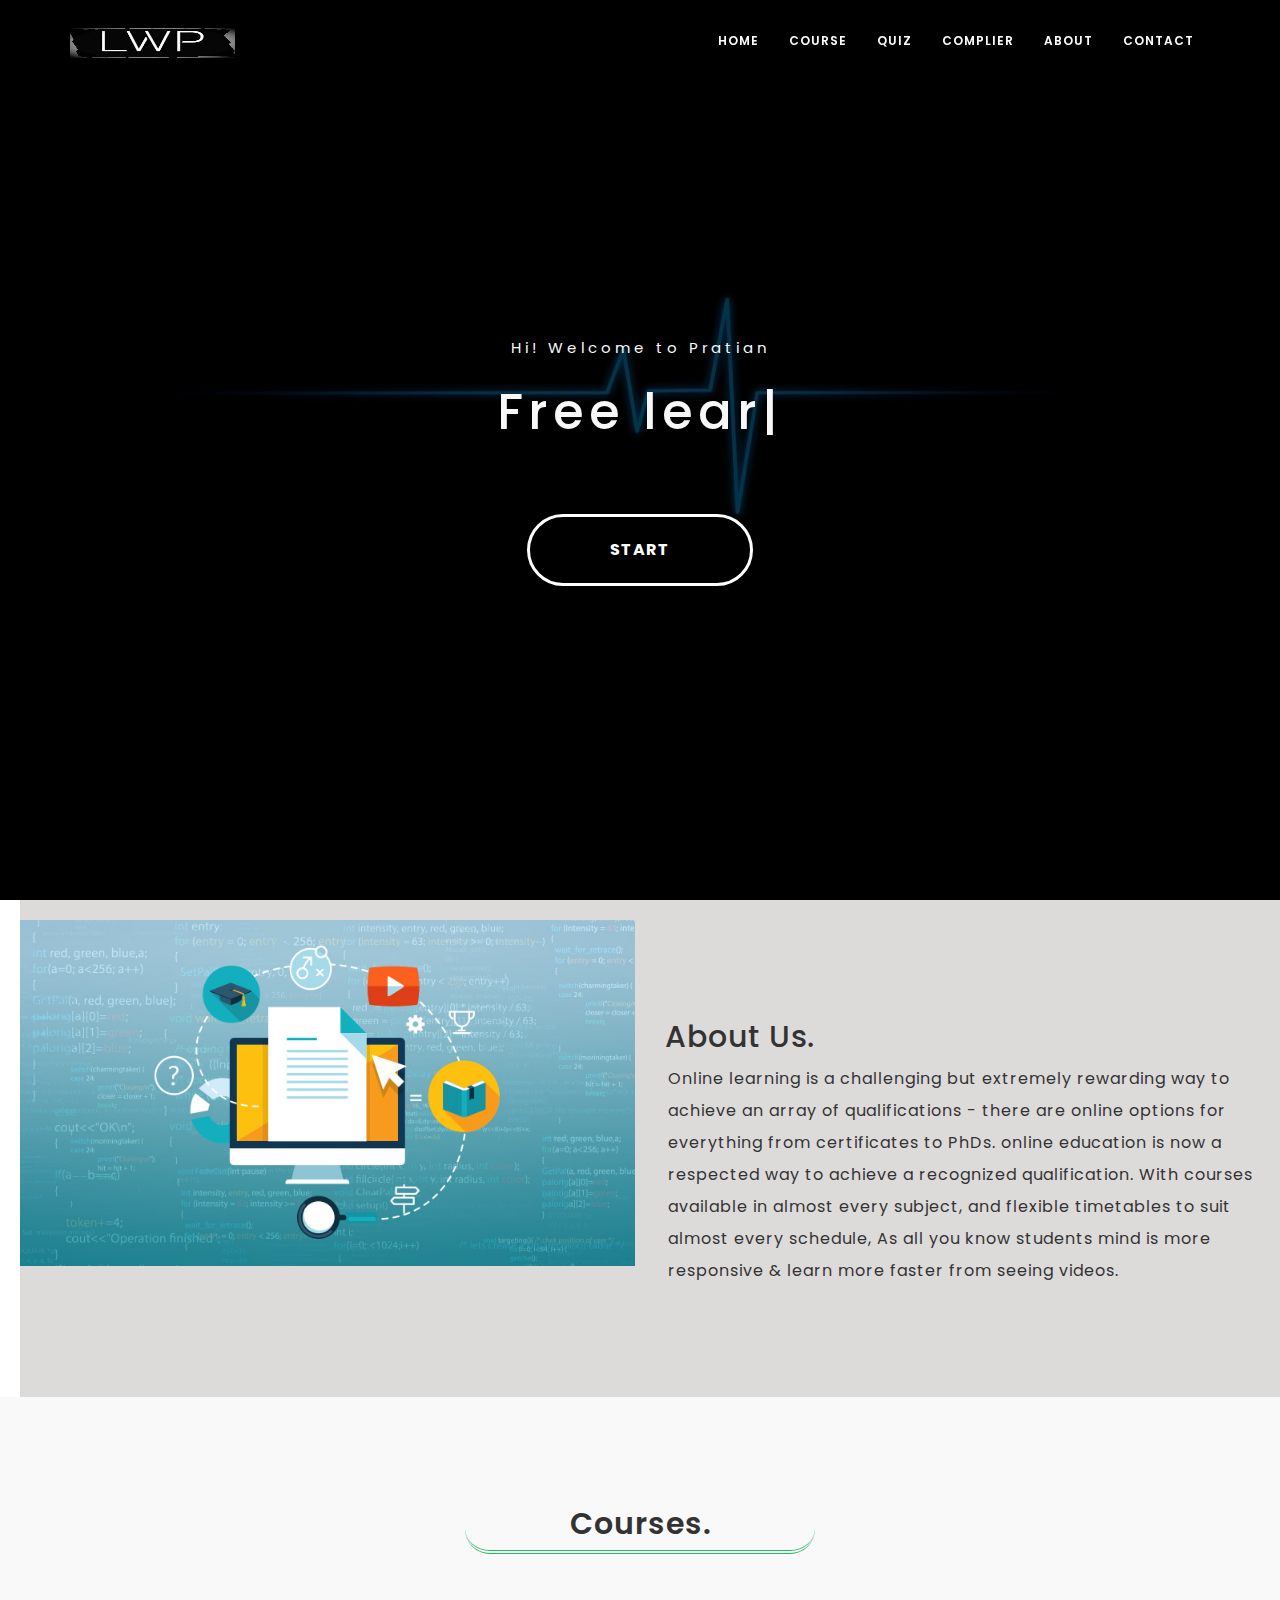
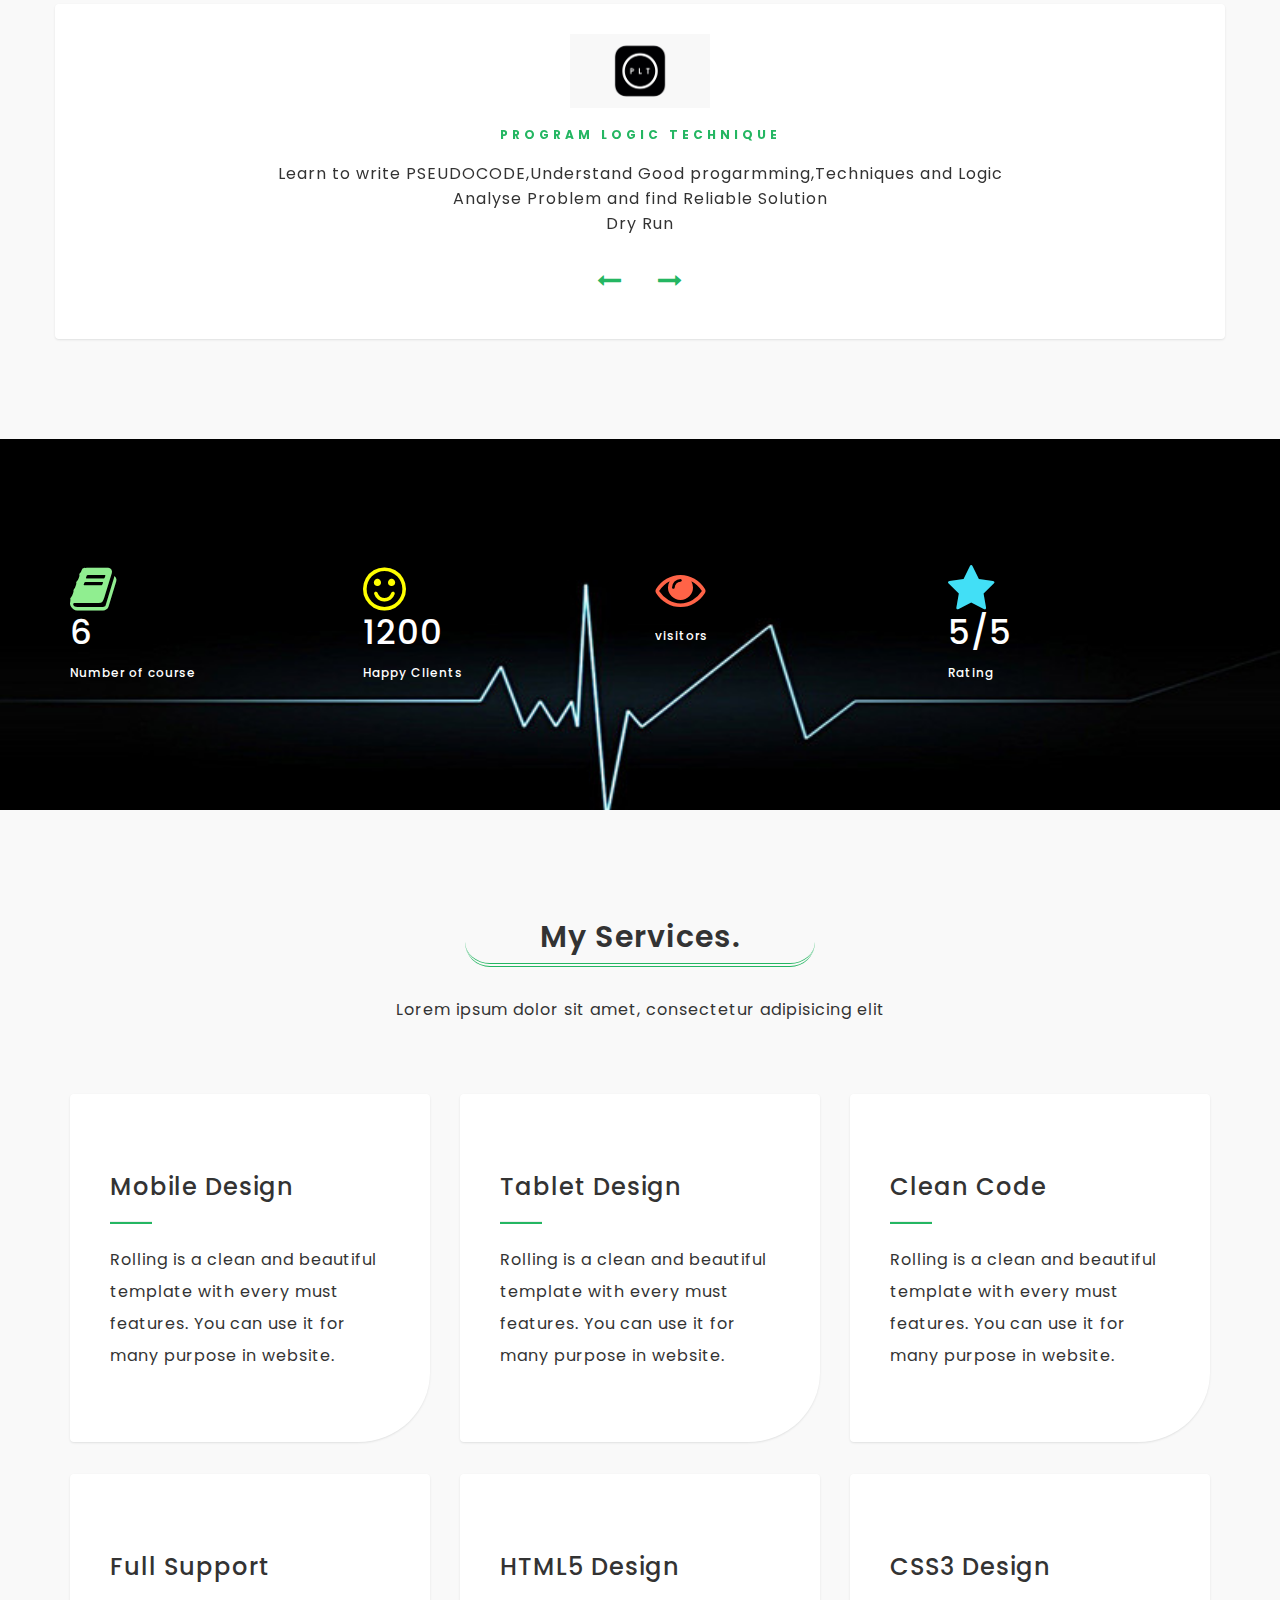
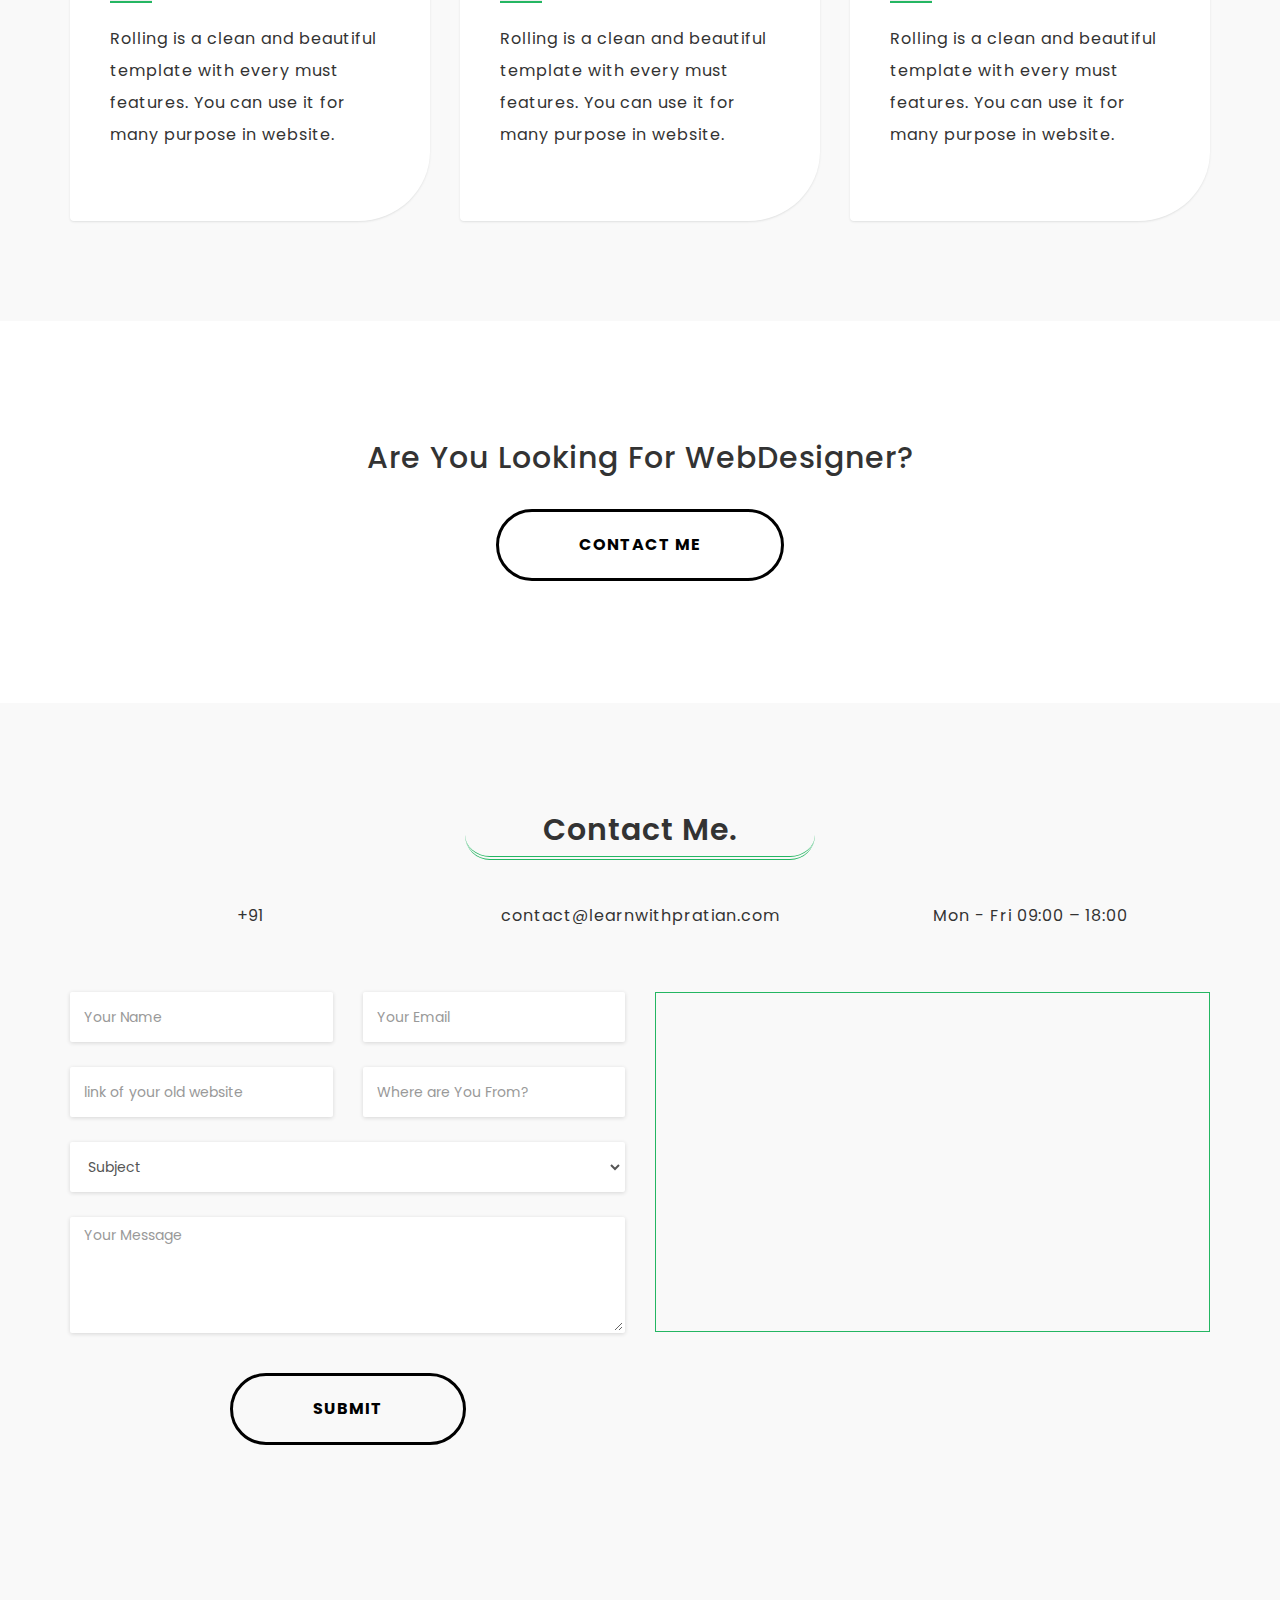
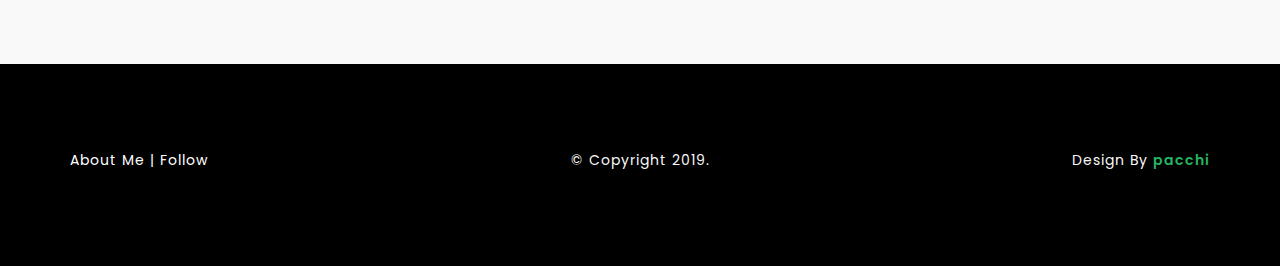
<file: index.html>
<!DOCTYPE html>
<html lang="en">
<head><meta http-equiv="Content-Type" content="text/html; charset=utf-8"><!-- Meta Tag -->
<meta name="viewport" content="width=device-width, initial-scale=1.0"><meta http-equiv="X-UA-Compatible" content="IE=edge">
<!-- SEO --><meta name="description" content="learing with pratian, you will learn PLT - programing logic technique ,oo - object oriented concept,data structure, EAD ,HTML,CSS">
<meta name="author" content="pacchi"><meta name="url" content="http://www.learnwithpratian.com"><meta name="copyright" content="pratian"><meta name="robots" content="index,follow">
	<title>Learn-With-Pratian</title>
	<!-- Favicon -->
	<link href="images/favicon/lwp.png" rel="shortcut icon" />
	<link href="images/favicon/apple-touch-icon.png" rel="apple-touch-icon" sizes="144x144" type="image/x-icon" /><!-- All CSS Plugins -->
	<link href="css/plugin.css" rel="stylesheet" type="text/css" /><!-- Main CSS Stylesheet -->
	<link href="css/style.css" rel="stylesheet" type="text/css" /><!-- Google Web Fonts  -->
	<link href="https://fonts.googleapis.com/css?family=Poppins:400,300,500,600,700" rel="stylesheet" /><!-- HTML5 shiv and Respond.js support IE8 or Older for HTML5 elements and media queries --><!--[if lt IE 9]>
	   <script src="https://oss.maxcdn.com/html5shiv/3.7.3/html5shiv.min.js"></script>
	   <script src="https://oss.maxcdn.com/respond/1.4.2/respond.min.js"></script>
    <![endif]-->
    
    
    
    
    <!-- Start of  Zendesk Widget script -->
<script id="ze-snippet" src="https://static.zdassets.com/ekr/snippet.js?key=5f48e532-3a35-4142-9a0d-96e2a33f9375"> </script>
<!-- End of  Zendesk Widget script -->
    
</head>
<body><!-- Preloader Start -->
<div id="preloader">
<div class="loader"></div>
</div>
<!-- Preloader End --><!-- Home & Menu Section Start -->

<header class="home-section" id="home">
<div class="header-top-area">
<div class="container">
<div class="row">
<div class="col-sm-2">
<div class="logo"><a href="index.html"><img class="new" height="30px" src="lwp.jpg" width="5px" /></a></div>
</div>

<div class="col-sm-10">
<div class="navigation-menu">
<div class="navbar">
<div class="navbar-header"><button class="navbar-toggle" data-target=".navbar-collapse" data-toggle="collapse" type="button"><span class="sr-only">Toggle navigation</span>
<span class="icon-bar"></span>
                                        <span class="icon-bar"></span>
                                        <span class="icon-bar"></span>
</button></div>

<div class="navbar-collapse collapse">
<ul class="nav navbar-nav navbar-right">
	<li class="active"><a class="smoth-scroll" href="#home">Home </a>

	<div class="ripple-wrapper"></div>
	</li>
	
	<li><a class="smoth-scroll" href="http://www.learnwithpratian.com/next/course.html">Course</a></li>
	<li><a class="smoth-scroll" href="http://www.learnwithpratian.com/next/quiz.html">Quiz</a></li>
	
	<li><a class="smoth-scroll" href="http://www.learnwithpratian.com/next/complier.html">Complier</a></li>
	<li><a class="smoth-scroll" href="#about">about</a></li>
	<li><a class="smoth-scroll" href="#contact">Contact</a></li>
</ul>
</div>
</div>
</div>
</div>
</div>
</div>
</div>

<div class="home-section-background" data-stellar-background-ratio="0.6">
<div class="display-table">
<div class="display-table-cell">
<div class="container">
<div class="row">
<div class="col-md-12 text-center">
<div class="header-text">
<p>Hi! Welcome to Pratian</p>
<h2><span class="typing"></span></h2>


<div class="margin-top-60"><a class="button button-style button-style-icon fa fa-long-arrow-right smoth-scroll" href="next/course.html">start</a></div>
</div>
</div>
</div>
</div>
</div>
</div>
</div>
</header>
<!-- Home & Menu Section End--><!-- About Start -->

<section class="about-section" id="about"> 
<div class="row">
<div class="col-md-6 col-sm-12 col-xs-12"><img alt="" class="img-responsive" draggable="false" style="padding-top:20px;" src="about1.jpg" /></div>

<div class="col-md-6 col-sm-12 col-xs-12">
<div class="about-me section-space-padding">
<h2>About Us.</h2>

<p style="padding:0px 3px;">Online learning is a challenging but extremely rewarding way to achieve an array of qualifications - there are online options for everything from certificates to PhDs. online education is now a respected way to achieve a recognized qualification. With courses available in almost every subject, and flexible timetables to suit almost every schedule, As all you know students mind is more responsive &  learn more faster from seeing videos.</p>
</div>
</div>
</div>
</section>
<!-- About End --><!-- Testimonial Start -->

<section class="testimonial-section section-space-padding" id="testimonials">
<div class="container">
<div class="row">
<div class="col-sm-12">
<div class="section-title">
<h2>Courses.</h2>


</div>
</div>
</div>

<div class="row">
<div class="testimonial-carousel-list margin-top-20">
<div class="testimonial-word text-center"><img alt="" class="img-responsive" src="plt.png" />
<h2>Program Logic technique</h2>

<p> Learn to write PSEUDOCODE,Understand Good progarmming,Techniques and Logic 
<br> Analyse Problem and find Reliable Solution<br>
 Dry Run</p>
</div>

<div class="testimonial-word text-center"><img alt="" class="img-responsive" src="oo.jpg" />
<h2>Object Oriented Fundamentals</h2>

<p> concept on object,classes,function,UML introduction & OOP vs Structured Programming <br>
 Abstraction, Encapsulation, Inheritance, and Polymorphism</p>
</div>

<div class="testimonial-word text-center"><img alt="" class="img-responsive" src="ead.png" />
<h2>Enterprise Application</h2>

<p> Building Apps<br>
single,double and three-tier Application.
<br> Application Server and Component-Container Model</p>
</div>


<div class="testimonial-word text-center"><img alt="" class="img-responsive" src="datastructure.jpg" />
<h2>Data Structure</h2>

<p>Building Apps<br> single,double and three-tier Application and Application Server<br>
Component-Container Model</p>
</div>

<div class="testimonial-word text-center"><img alt="" class="img-responsive" src="database.png" />
<h2>DataBase</h2>

<p>.DML and DDL Command<br>
 Normalization<br>
SQL Concept</p>
</div>
 
<div class="testimonial-word text-center"><img alt="" class="img-responsive" src="html.jpg" />
<h2>HTML & CSS</h2>

<p>Introduction to HTML and CSS Properties</p>
</div>

</div>
</div>
</div>
</section>
<!-- Testimonial End --><!-- statistics -->

<section class="statistics-section section-space-padding bg-cover text-center" data-stellar-background-ratio="0.3">
<div class="container">
<div class="row">
<div class="statistics-center"><!-- This code will work at max-width: 767px -->
<div class="col-md-3 col-sm-6">
<div class="statistics">
<div class=""></div>

<div class="statistics-content">
     <i class="fa fa-book" aria-hidden="true"  style="font-size:50px;color:lightgreen;" ></i>
<h5><span class="statistics-count" data-count="2">6</span></h5>
<span>Number of course</span></div>
</div>
</div>

<div class="col-md-3 col-sm-6">
<div class="statistics">
<div class="statistics-icon"></div>

<div class="statistics-content">
    <i class="fa fa-smile-o" aria-hidden="true" style="font-size:50px;color:yellow;"></i>
<h5><span class="statistics-count" data-count="1200">1200</span></h5>
<span>Happy Clients</span></div>
</div>
</div>

<div class="col-md-3 col-sm-6">
<div class="statistics">
<div class="statistics-icon"></div>

<div class="statistics-content">
   <i class="fa fa-eye" aria-hidden="true" style="font-size:50px;color:tomato;"></i>
<h5><span class="statistics-count" data-count="3200"></span></h5>
<span>visitors</span></div>
</div>
</div>

<div class="col-md-3 col-sm-6">
<div class="statistics">
<div class="statistics-icon"></div>

<div class="statistics-content">
    <i class="fa fa-star" aria-hidden="true" style="font-size:50px;color:#42DFF6;"></i>
<h5><span class="statistics-count" data-count="5">5</span>/5</h5>
<span>Rating</span></div>
</div>
</div>
</div>
</div>
</div>
</section>
<!-- statistics end --><!-- Services Start -->

<section class="services-section section-space-padding" id="services">
<div class="container">
<div class="row">
<div class="col-sm-12">
<div class="section-title">
<h2>My Services.</h2>

<p>Lorem ipsum dolor sit amet, consectetur adipisicing elit</p>
</div>
</div>
</div>

<div class="row">
<div class="col-md-4 col-sm-6">
<div class="services-detail">
<h3>Mobile Design</h3>

<hr />
<p>Rolling is a clean and beautiful template with every must features. You can use it for many purpose in website.</p>
</div>
</div>

<div class="col-md-4 col-sm-6">
<div class="services-detail">
<h3>Tablet Design</h3>

<hr />
<p>Rolling is a clean and beautiful template with every must features. You can use it for many purpose in website.</p>
</div>
</div>

<div class="col-md-4 col-sm-6">
<div class="services-detail">
<h3>Clean Code</h3>

<hr />
<p>Rolling is a clean and beautiful template with every must features. You can use it for many purpose in website.</p>
</div>
</div>

<div class="col-md-4 col-sm-6">
<div class="services-detail">
<h3>Full Support</h3>

<hr />
<p>Rolling is a clean and beautiful template with every must features. You can use it for many purpose in website.</p>
</div>
</div>

<div class="col-md-4 col-sm-6">
<div class="services-detail">
<h3>HTML5 Design</h3>

<hr />
<p>Rolling is a clean and beautiful template with every must features. You can use it for many purpose in website.</p>
</div>
</div>

<div class="col-md-4 col-sm-6">
<div class="services-detail">
<h3>CSS3 Design</h3>

<hr />
<p>Rolling is a clean and beautiful template with every must features. You can use it for many purpose in website.</p>
</div>
</div>
</div>
</div>
</section>
<!-- Services End --><!-- Call to Action Start -->

<section class="call-to-action section-space-padding text-center">
<div class="container">
<div class="row">
<div class="col-md-12">
<h2>Are You Looking For WebDesigner?</h2>

<div class="text-center margin-top-20"><a class="button button-style button-style-dark button-style-icon fa fa-long-arrow-right smoth-scroll" href="#contact">Contact Me</a></div>
</div>
</div>
</div>
</section>
<!-- Call to Action End --><!-- Contact Start -->

<section class="contact-us section-space-padding" id="contact">
<div class="container">
<div class="row">
<div class="col-sm-12">
<div class="section-title">
<h2>Contact Me.</h2>


</div>
</div>
</div>

<div class="text-center margin-top-10 margin-bottom-50">
<div class="row">
<div class="col-md-4 col-sm-4">
<div class="contact-us-detail">
<p><a href="tel:+91">+91</a></p>
</div>
</div>

<div class="col-md-4 col-sm-4">
<div class="contact-us-detail">
<p><a href="mailto:contact@learnwithpratian.com">contact@learnwithpratian.com</a></p>
</div>
</div>

<div class="col-md-4 col-sm-4">
<div class="contact-us-detail">
<p>Mon - Fri 09:00 &ndash; 18:00</p>
</div>
</div>
</div>
</div>

<div class="row">
<div class="col-md-6">
<div class="row">
<form>
<div class="col-sm-6">
<div class="form-group"><input class="form-control" id="name" placeholder="Your Name" type="text" /></div>
</div>

<div class="col-sm-6">
<div class="form-group"><input class="form-control" id="email" placeholder="Your Email" type="email" /></div>
</div>

<div class="col-sm-6">
<div class="form-group"><input class="form-control" id="website" placeholder="link of your old website" type="text" /></div>
</div>

<div class="col-sm-6">
<div class="form-group"><input class="form-control" id="address" placeholder="Where are You From?" type="text" /></div>
</div>

<div class="col-sm-12"><select class="form-group form-control" id="subject"><option disabled="disabled" selected="selected" value="">Subject</option><option>Website Design &amp; Development</option><option>Wordpress Development</option><option>Search Engine Optimization</option><option>Mobile Website</option><option>I Want to General Talk</option><option>Other</option> </select></div>

<div class="col-sm-12">
<div class="textarea-message form-group"><textarea class="textarea-message form-control" id="message" placeholder="Your Message" rows="5"></textarea></div>
</div>

<div class="text-center"><button class="button button-style button-style-dark button-style-icon fa fa-long-arrow-right text-center" type="submit">Submit</button></div>
</form>
</div>
</div>

<div class="col-md-6 col-sm-6">
<div class="map">
<iframe src="https://www.google.com/maps/embed?pb=!1m18!1m12!1m3!1d3887.9850845767237!2d77.71862051418678!3d12.97280569085508!2m3!1f0!2f0!3f0!3m2!1i1024!2i768!4f13.1!3m3!1m2!1s0x3bae150c55555555%3A0xd8eca811d57422ca!2sPratian+Technologies!5e0!3m2!1sen!2sin!4v1547126787601" width="100%" height="100%" frameborder="0" style="border:0" allowfullscreen></iframe>
</div>
</div>
</div>
</div>

<div class="margin-top-80">
<ul class="social-icon">
	<li></li>
	<li></li>
	<li></li>
	<li></li>
	<li></li>
</ul>
</div>
</section>
<!-- Contact End --><!-- Footer Start -->

<footer class="footer-section">
<div class="container">
<div class="row">
<div class="col-md-4 text-left">
<p><span><a class="smoth-scroll" href="#about">About Me</a></span> | <span><a class="smoth-scroll" href="https://www.linkedin.com/company/pratian-technologies-india-pvt-ltd/about/">Follow</a></span></p>
</div>

<div class="col-md-4 text-center">
<p>&copy; Copyright 2019.</p>
</div>

<div class="col-md-4 uipasta-credit text-right">
<p>Design By <a href="#" title="pacchi">pacchi</a></p>
</div>
</div>
</div>
</footer>
<!-- Footer End --><!-- Back to Top Start --><!-- Back to Top End --><!-- All Javascript Plugins  --><script type="text/javascript" src="js/jquery.min.js"></script><script type="text/javascript" src="js/plugin.js"></script><script type="text/javascript" src="http://maps.google.com/maps/api/js?key=AIzaSyC0HAKwKinpoFKNGUwRBgkrKhF-sIqFUNA"></script><!-- Main Javascript File  --><script type="text/javascript" src="js/scripts.js"></script>


</body>
</html>
</file>
<file: css/style.css>
/*
   
    Template Name : Rolling - Freelancer Portfolio Template
    Author : UiPasta Team
    Website : http://www.uipasta.com/
    Support : http://www.uipasta.com/support/
	
	
*/



/*
   
   Table Of Content
   
   1. Global Style
   2. Preloader
   3. Home Section and Navigation Menu
   4. About Me
   5. Portfolio
   6. Testimonial
   7. Statistics
   8. Services
   9. Call to Action
  10. Contact Us
  11. Social Icons
  12. Footer
  13. Responsive
  14. Scroll To Top
  15. Useful Classes ( Such as : Margin, Padding, colors  "This classes will be helpful for you during designing/development time.")
  16. UiPasta Credit
17.resume
*/



/* Global Style */

body {
    font-size: 16px;
    font-weight: 400;
    line-height: 24px;
    letter-spacing: 1px;
    height: 100%;
    font-family: 'Poppins', sans-serif;
}

html,
body {
    height: 100%
}

::selection {
    
    ground-color: #24b662;
    color: #ffffff;
}

::-moz-selection {
    background-color: #24b662;
    color: #ffffff;
}

h1,
h2,
h3,
h4,
h5,
h6 {
	font-family: 'Poppins', sans-serif;
}

a {
    text-decoration: none;
}

img {
    width: 100%;
}

a:hover {
    color: #fff;
    text-decoration: none;
}

a:focus {
    outline: none;
    text-decoration: none;
}

p {
    line-height: 32px;
}

ul,
li {
    margin: 0;
    padding: 0;
}

fieldset {
    border: 0 none;
    margin: 0 auto;
    padding: 0;
}

.no-padding {
    padding: 0
}

.section-space-padding {
    padding: 100px 0px;
}

.section-title {
    text-align: center;
}

.section-title h2 {
    margin-top: 0;
    font-weight: 600;
    border-bottom: 4px double #24b662;
	border-radius: 25px;
    font-size: 30px;
    margin: 0 auto;
    padding: 10px 0;
    width: 350px;
	margin-bottom: 30px;
}

.section-title p {
    font-weight: 400;
	line-height: 25px;
	margin-bottom: 40px;
}

.bg-cover {
	background-repeat: no-repeat;
}

.grabbing {
	cursor: url(../images/owl-carousel/grabbing.png) 8 8, move;
}

.button {
	border: none;
	font-family: inherit;
	font-size: inherit;
	color: inherit;
	background: none;
	cursor: pointer;
	padding: 25px 80px;
	display: inline-block;
	margin: 15px 30px;
	text-transform: uppercase;
	letter-spacing: 1px;
	font-weight: 700;
	outline: none;
	position: relative;
	-webkit-transition: all 0.3s;
	-moz-transition: all 0.3s;
	transition: all 0.3s;
}

.button:after {
	content: '';
	position: absolute;
	z-index: -1;
	-webkit-transition: all 0.3s;
	-moz-transition: all 0.3s;
	transition: all 0.3s;
}


.button:before {
	font-family: 'FontAwesome';
	speak: none;
	font-style: normal;
	font-weight: normal;
	font-variant: normal;
	text-transform: none;
	line-height: 1;
	position: relative;
	-webkit-font-smoothing: antialiased;
}

.button-style {
	border-radius: 50px;
	border: 3px solid #fff;
	color: #fff;
	overflow: hidden;
}

.button-style:hover,
.button-style:active,
.button-style:focus {
	background: #24b662;
	color: #ffffff !important;
}

.button-style:before {
	position: absolute;
	height: 100%;
	font-size: 125%;
	line-height: 3.5;
	color: #fff;
	-webkit-transition: all 0.3s;
	-moz-transition: all 0.3s;
	transition: all 0.3s;
}

.button-style:active:before {
	color: #17954c;
}

.button-style-icon:before {
	left: 130%;
	top: -2px;
}

.button-style-icon:hover:before {
	left: 80%;
}

.button-style-dark {
	border: 3px solid #000000 !important;
	color: #000000;
}



/* Preloader */

#preloader {
    position: fixed;
    top: 0;
    left: 0;
    height: 100%;
    width: 100%;
    background: #ffffff;
    z-index: 999;
    -webkit-transition: all .5s ease;
    -moz-transition: all .5s ease;
    transition: all .5s ease;
}

body.loaded #preloader{
    opacity: 0;
    visibility: hidden;
}

.loader{
    display: block;
    position: relative;
    left: 50%;
    top: 50%;
    width: 150px;
    height: 150px;
    margin: -75px 0 0 -75px;
    border-radius: 50%;
    border: 3px solid transparent;
    border-top-color: #24b662;
    -webkit-animation: spin 2s linear infinite;
    animation: spin 2s linear infinite;
}

.loader:before{
    content: "";
    position: absolute;
    top: 5px;
    left: 5px;
    right: 5px;
    bottom: 5px;
    border-radius: 50%;
    border: 3px solid transparent;
    border-top-color: #24b662;
    -webkit-animation: spin 3s linear infinite;
    animation: spin 3s linear infinite;
}

.loader:after{
    content: "";
    position: absolute;
    top: 15px;
    left: 15px;
    right: 15px;
    bottom: 15px;
    border-radius: 50%;
    border: 3px solid transparent;
    border-top-color: #24b662;
    -webkit-animation: spin 1.5s linear infinite;
    animation: spin 1.5s linear infinite;
}

@-webkit-keyframes spin {
    0%   {
        -webkit-transform: rotate(0deg);
        -ms-transform: rotate(0deg);
        transform: rotate(0deg);
    }
    100% {
        -webkit-transform: rotate(360deg);
        -ms-transform: rotate(360deg);
        transform: rotate(360deg);
    }
}

@keyframes spin {
    0%   {
        -webkit-transform: rotate(0deg);
        -ms-transform: rotate(0deg);
        transform: rotate(0deg);
    }
    100% {
        -webkit-transform: rotate(360deg);
        -ms-transform: rotate(360deg);
        transform: rotate(360deg);
    }
}



/* Home Section and Navigation Menu */

.home-section {
    height: 100%;
}

.home-section-background {
    position: relative;
    height: 100%;
    background: url(../images/bg/bg.jpg);
    background-size: cover;
    z-index: 1;
    background-position:center;
}

.home-section-background:after {
    position: absolute;
    background: rgba(0, 0, 0, .7);
    left: 0;
    top: 0;
    width: 100%;
    height: 100%;
    content: "";
    z-index: -1;
}

.display-table {
    display: table;
    width: 100%;
    height: 100%;
}

.display-table-cell {
    display: table-cell;
    vertical-align: middle;
}

.header-text {}

.home-section-background h2 {
    color: #f8f8f8;
    font-size: 50px;
    letter-spacing: 5px;
    margin: 0;
    background-position:center;
}

.home-section-background p {
    color: #f8f8f8;
    letter-spacing: 4px;
    font-size: 15px;
	margin-top: 40px;
	margin-bottom: 20px;
}

.typed-cursor{
    opacity: 1;
    -webkit-animation: blink 0.7s infinite;
    -moz-animation: blink 0.7s infinite;
    animation: blink 0.7s infinite;
}

@keyframes blink{
    0% { opacity:1; }
    50% { opacity:0; }
    100% { opacity:1; }
}

@-webkit-keyframes blink{
    0% { opacity:1; }
    50% { opacity:0; }
    100% { opacity:1; }
}

@-moz-keyframes blink{
    0% { opacity:1; }
    50% { opacity:0; }
    100% { opacity:1; }
}

.header-top-area {
    position: fixed;
    left: 0;
    top: 0;
    width: 100%;
    z-index: 9999;
    -webkit-transition: all 0.4s ease-out;
    transition: all 0.4s ease-out;
}

.logo {
    padding-top: 28px;
    -webkit-transition: all 0.3s ease-out;
    transition: all 0.3s ease-out;
}

.logo a {
    display: block;
    color: #fff;
    text-transform: uppercase;
    letter-spacing: 6px;
    font-weight: 900;
    font-size: 14px;
}

.navigation-menu .navbar-nav li a {
    color: #fff;
    text-transform: uppercase;
    font-size: 12px;
    letter-spacing: 1px;
    padding: 30px 15px;
    -webkit-transition: .3s;
    transition: .3s;
    font-weight: 600;
}

.navigation-menu .navbar-nav li a:hover {
    background: none;
    color: #fff;
    -webkit-transition: all 0.3s ease-out;
    transition: all 0.3s ease-out;
}

.nav li a:focus,
.nav li a:hover {
    background: none;
    color: #fff;
    -webkit-transition: all 0.3s ease-out;
    transition: all 0.3s ease-out;
}

.navbar {
    margin: 0;
}

.navigation-background {
    -webkit-transition: all 0.3s ease-out;
    transition: all 0.3s ease-out;
    background: #000;
}

.navigation-background .logo {
    padding-top: 18px;
    -webkit-transition: all 0.3s ease-out;
    transition: all 0.3s ease-out;
}

.navigation-background .navigation-menu .navbar-nav li a {
    color: #fff;
    padding: 20px 15px;
    -webkit-transition: .3s;
    transition: .3s;
}

.navigation-background .navigation-menu .navbar-nav li a:hover {
    color: #fff;
}



/* About Me */

.about-section {
	overflow: hidden;
	background-color: #DDDADA;
	margin-left:20px;
}











/* Portfolio */

.portfolio {}

.portfolio-inner .mix {
    display: none;
}

ul.portfolio {
    padding: 0;
    list-style: none;
    margin-top: 30px;
    margin-left: 8px;
    text-align: center;
}

ul.portfolio li {
    display: inline-block;
    padding: 8px 12px;
    margin: 0 8px;
    text-transform: capitalize;
    font-size: 14px;
    font-weight: 400;
    color: #333;
    border: none;
    cursor: pointer;
    font-size: 13px;
}

ul.portfolio li:hover {
    color: #000;
    border: none;
}

ul.portfolio li.active {
    color: #ffffff;
    background-color: #24b662;
    padding: 5px 20px;
    border-radius: 20px;
    box-shadow: 0px 1px 2px 0px rgba(90, 91, 95, 0.15);
}

.portfolio .item {
    margin-top: 30px;
    position: relative;
}

.portfolio .item img {
    width: 100%;
}

.item {
    -webkit-transition: .3s;
    transition: .3s;
}

.portfolio .item:hover a:before{
  top: 40%;
  box-shadow: 0px 16px 22px 0px rgba(90, 91, 95, 0.3);
  -webkit-transition: all 400ms ease-in-out;
          transition: all 400ms ease-in-out;
}

.portfolio .item a:before{
  color: #ffffff;
  content: "\f00e";
  font-family: "FontAwesome";
  text-align: center;
  color: #ffffff;
  position: absolute;
  font-size: 25px;
  top: 2%;
  opacity: 0;
  left: 0%;
  right: 0%;
  background-color: #24b662;
  width: 70px;
  height: 70px;
  border-radius: 50%;
  line-height: 70px;
  margin: 0 auto;
  -webkit-transition: all 400ms ease-in-out;
          transition: all 400ms ease-in-out;
}

.portfolio .item a:hover:before{
  opacity: 1;
}

.mfp-image-holder .mfp-close, .mfp-iframe-holder .mfp-close {
	margin-top: 40px;
    font-size: 50px;
    background-color: #24b662;
    width: 44px;
	right: 0px;
}

.mfp-zoom-out-cur, .mfp-zoom-out-cur .mfp-image-holder .mfp-close {
    cursor: inherit;
}



/* Testimonial */

.testimonial-section {
    background: #F9F9F9;
}

.testimonial-carousel-list {
    padding: 30px;
    background-color: #fff;
    border-radius: 4px;
	box-shadow: 0px 1px 2px 0px rgba(90, 91, 95, 0.15);
    transition: all 0.3s ease-in-out;
}

.testimonial-carousel-list:hover {
    box-shadow: 0px 16px 22px 0px rgba(90, 91, 95, 0.3);
    top: -5px;
}

.testimonial-word {
    padding: 0px 100px;
}

.testimonial-word img {
	margin: 0 auto;
    max-width: 140px;
}

.testimonial-word h2 {
    font-size: 12px;
    text-transform: uppercase;
	color: #24b662;
    font-weight: 700;
    letter-spacing: 4px;
    margin: 20px 0px;
}

.testimonial-word p {
    line-height: 25px;
}

.owl-navi {
	color: #24b662;
}

.owl-navi:hover {
	color: #000000 !important;
}

.owl-theme .owl-controls .owl-buttons div {
    display: inline-block;
    zoom: 1;
    margin: 5px;
    padding: 7px 13px;
	background-color: transparent;
    opacity: 1;
    -webkit-border-radius: 4px;
    -moz-border-radius: 4px;
    border-radius: 4px;
}



/* Statistics */

.statistics-section {
	position: relative;
    background: url(../images/bg/statistics.jpg);
    background-size: cover;
    z-index: 1;
   
}

.statistics {
  margin: 25px 0;
  overflow: hidden;
  color: #ffffff;
}

.statistics.block .statistics-icon,
.statistics.block .statistics-content {
  width: auto;
  float: none;
  text-align: center;
}

.statistics-icon {
  width: 30%;
  text-align: center;
  margin-right: 5%;
  float: left;
  font-size: 50px;
}

.statistics-content {
  float: left;
  width: 65%;
  text-align: left;
}

.statistics-content > h5 {
  font-size: 34px;
  margin-top: 0;
}

.statistics-content > span {
  display: block;
  font-weight: 500;
  font-size: 12px;
  letter-spacing: 1px;
}



/* Services */

.services-section {
  background-color: #F9F9F9;
}

.services-section hr {
  border-bottom: 2px solid #24b662;
  width: 42px;
  margin-left: 0px;
}

.services-section .services-detail {
  border-radius: 4px;
  border-bottom-right-radius: 20%;
  background-color: #ffffff;
  box-shadow: 0px 1px 2px 0px rgba(90, 91, 95, 0.15);
  transition: all 0.3s ease-in-out;
  position: relative;
  top: 0px;
  padding: 60px 40px 60px 40px;
  margin-top: 32px;
}

.services-section .services-detail:hover {
  border-bottom-right-radius: 4px;
  box-shadow: 0px 16px 22px 0px rgba(90, 91, 95, 0.3);
  top: -5px;
}

.services-section .services-detail .fa {
  font-size: 42px;
}



/* Call to Action */

.call-to-action {
}

.call-to-action h2 {
	font-size: 30px;
}



/* Contact Us */

.contact-us {
	background-color: #f9f9f9;
}

.contact-us-detail {
}

.contact-us-detail i {
	font-size: 30px;
    margin-bottom: 10px;
    background-color: #fff;
    border-radius: 50%;
    box-shadow: 0px 1px 2px 0px rgba(90, 91, 95, 0.15);
	transition: all 0.3s ease-in-out;
    width: 88px;
    height: 88px;
    line-height: 88px;
}

.contact-us-detail:hover i {
	box-shadow: 0px 8px 15px 0px rgba(90, 91, 95, 0.33);
    margin-top: -5px;
}

.contact-us-detail a {
	color: #333;
}

.contact-us-detail a:hover {
	color: #333;
}

.form-group {
	margin-bottom: 25px;
}

.form-control {
	border: 2px solid transparent;
	height: 50px;
	border-radius: 2px; -webkit-border-radius: 2px; -moz-border-radius: 2px; -ms-border-radius: 2px; -o-border-radius: 2px;
	-webkit-box-shadow: 0 1px 4px 0 rgba(0, 0, 0, 0.14);
	   -moz-box-shadow: 0 1px 4px 0 rgba(0, 0, 0, 0.14);
	    -ms-box-shadow: 0 1px 4px 0 rgba(0, 0, 0, 0.14);
		 -o-box-shadow: 0 1px 4px 0 rgba(0, 0, 0, 0.14);
			box-shadow: 0 1px 4px 0 rgba(0, 0, 0, 0.14);
	-webkit-transition:all 150ms ease-in-out 0s;
	   -moz-transition:all 150ms ease-in-out 0s;
	    -ms-transition:all 150ms ease-in-out 0s;
	     -o-transition:all 150ms ease-in-out 0s;
		    transition:all 150ms ease-in-out 0s;
}
.form-control:focus {
	border-color: #171717;
	-webkit-box-shadow: none;
	   -moz-box-shadow: none;
	    -ms-box-shadow: none;
		 -o-box-shadow: none;
			box-shadow: none;
}

.form-control:focus {
	border-color: #24b662;
	border-width: 2px;
}

.map {
    width: 100%;
    height: 340px;
    border: 1px solid #24b662;
}



/* Social Icons */

.social-icon {
  list-style: none;
  padding-left: 0;
  margin: 0;
  text-align: center;
}

.social-icon:before,
.social-icon:after {
  content: " ";
  display: table;
}

.social-icon:after {
  clear: both;
}

.social-icon li {
  display: inline-block;
  margin: 0px 4px;
}

.social-icon li a {
  display: block;
  width: 60px;
  height: 60px;
  line-height: 60px;
  color: #fff;
  text-align: center;
  border: 0 none;
  border-radius: 4px;
  font-size: 30px;
  box-shadow: 0px 1px 2px 0px rgba(90, 91, 95, 0.15);
  transition: all 0.3s ease-in-out;
}

.social-icon li a:hover {
   box-shadow: 0px 8px 15px 0px rgba(90, 91, 95, 0.33);
}

.social-icon li a .fa {
  line-height: inherit;
}

.facebook {
   background-color: #3b5998;
}

.twitter {
   background-color: #1da1f2;
}

.google-plus {
   background-color: #dd4b39;
}

.instagram {
   background-color: #464545;
}

.linkedin {
   background-color: #0077b5;
}

.pinterest {
   background-color: #bd081c;
}

.youtube {
   background-color: #cd201f;
}

.vimeo {
   background-color: #1ab7ea;
}

.dribbble {
   background-color: #ea4c89;
}

.behance {
   background-color: #1769ff;
}

.flickr {
   background-color: #ff0084;
}

.tumblr {
   background-color: #35465c;
}

.foursquare {
   background-color: #f94877;
}

.github {
   background-color: #333333;
}

.skype {
   background-color: #00aff0;
}



/* Footer */

.footer-section {
    background: #000;
    padding: 80px 0px;
    color: #f8f8f8;
}

.footer-section p {
    font-size: 14px;
}

.footer-section a {
    color: #ffffff;
}



/* Responsive */

@media only screen and (min-width: 767px) and (max-width: 991px) {
    .navigation-menu .navbar-nav li a {
        padding: 30px 11px;
        font-size: 12px;
    }
    .navigation-background .navigation-menu .navbar-nav li a {
        padding: 30px 11px;
        font-size: 12px;
    }
	.navigation-background .logo {
		padding-top: 28px;
	}
}


@media only screen and (max-width: 991px) {
    .about-section img {
        position: inherit;
     }
	 
     .call-to-action h2 {
        font-size: 20px;
	 }
	 
     .space-set {
        margin-top: 80px;
	 }
	 
     .footer-section p {
         text-align: center !important;
     }
}


@media only screen and (max-width: 767px) {
    .navbar-toggle .icon-bar {
        background: #f8f8f8;
    }
    .navigation-background .navbar-toggle .icon-bar {
        background: #fff;
    }
    .navbar-toggle {
        margin-right: 0px;
        margin-top: -30px;
    }
    .navbar {
        min-height: 0px;
    }
    .navigation-menu .navbar-nav li a {
        padding: 11px 15px;
    }
    .navigation-menu .navbar-nav li a:hover {
        color: #24b662;
    }
    .navigation-background .navigation-menu .navbar-nav li a:hover {
        color: #24b662;
    }
    .navigation-background .navigation-menu .navbar-nav li a {
        padding: 11px 15px;
    }
    .navbar-fixed-bottom .navbar-collapse,
    .navbar-fixed-top .navbar-collapse {
        max-height: 420px;
    }
    .navbar-toggle {
        margin-top: -30px;
    }
    .navbar-collapse {
        background: rgba(0, 0, 0, .9);
    }
    .navigation-background .navbar-collapse {
        background: rgba(0, 0, 0, .9);
    }
    .home-section-background {
        padding-top: 120px;
    }
    .home-section-background h2 {
        font-size: 22px;
    }
    .section-title h2 {
        font-size: 22px;
    }
    .testimonial-word {
        padding: 0;
    }
    .testimonial-carousel-list {
        margin-top: 0px;
    }
    .statistics-center {
        margin-left: 20%;
	}
    .call-to-action h2 {
        font-size: 18px;
        line-height: 35px;
	}
    .contact-us-detail {
        margin-bottom: 30px;
    }
}


@media only screen and (max-width: 555px) {
	.social-icon li a {
         width: 40px;
         height: 40px;
         line-height: 40px;
         font-size: 20px;
      }
	  
     .section-title h2 {
         font-size: 16px;
       }
	   
      .section-title h2 {
         font-weight: 500;
         width: 200px;
     }
	 
      .section-title p {
         font-weight: 300;
         font-size: 12px;
      }
	  
     .home-section-background h2 {
         font-size: 18px;
      }
	  
     .home-section-background p {
         font-size: 12px;
      }
}


@media only screen and (max-width: 449px) {
     .button {
          padding: 15px 30px;
          font-weight: 600;
          font-size: 10px;
	  }
	  
     .button-style:before {
          display: none;
	   }
	
}



/* Scroll To Top */

.scroll-to-top {
    background-color: #24b662;
    display: none;
    width: 50px;
    height: 50px;
    font-size: 25px;
    line-height: 50px;
    text-align: center;
    color: #fff;
    position: fixed;
    right: 0px;
    bottom: 50px;
    z-index: 999;
}

.scroll-to-top:hover,
.scroll-to-top:focus {
    background-color: #1bab58;
    color: #ffffff;
}



/* Useful Classes */


/* Spacing ( with Margin and Padding ) */

/* Margin */

.margin-0 {
	margin: 0px !important;
}

/* Margin Top */

.margin-top-0 {
	margin-top: 0px !important;
}

.margin-top-10 {
	margin-top: 10px !important;
}

.margin-top-20 {
	margin-top: 20px !important;
}

.margin-top-30 {
	margin-top: 30px !important;
}

.margin-top-40 {
	margin-top: 40px !important;
}

.margin-top-50 {
	margin-top: 50px !important;
}

.margin-top-60 {
	margin-top: 60px !important;
}

.margin-top-70 {
	margin-top: 70px !important;
}

.margin-top-80 {
	margin-top: 80px !important;
}

.margin-top-90 {
	margin-top: 90px !important;
}

.margin-top-100 {
	margin-top: 100px !important;
}

.margin-top-120 {
	margin-top: 120px !important;
}

.margin-top-150 {
	margin-top: 150px !important;
}

.margin-top-200 {
	margin-top: 200px !important;
}


/* Margin Bottom */

.margin-bottom-0 {
	margin-bottom: 0px !important;
}

.margin-bottom-10 {
	margin-bottom: 10px !important;
}

.margin-bottom-20 {
	margin-bottom: 20px !important;
}

.margin-bottom-30 {
	margin-bottom: 30px !important;
}

.margin-bottom-40 {
	margin-bottom: 40px !important;
}

.margin-bottom-50 {
	margin-bottom: 50px !important;
}

.margin-bottom-60 {
	margin-bottom: 60px !important;
}

.margin-bottom-70 {
	margin-bottom: 70px !important;
}

.margin-bottom-80 {
	margin-bottom: 80px !important;
}

.margin-bottom-90 {
	margin-bottom: 90px !important;
}

.margin-bottom-100 {
	margin-bottom: 100px !important;
}

.margin-bottom-120 {
	margin-bottom: 120px !important;
}

.margin-bottom-150 {
	margin-bottom: 150px !important;
}

.margin-bottom-200 {
	margin-bottom: 200px !important;
}



/* Padding */

.padding-0 {
	padding: 0px !important;
}


/* Padding Top */

.padding-top-0 {
	padding-top: 0px !important;
}

.padding-top-10 {
	padding-top: 10px !important;
}

.padding-top-20 {
	padding-top: 20px !important;
}

.padding-top-30 {
	padding-top: 30px !important;
}

.padding-top-40 {
	padding-top: 40px !important;
}

.padding-top-50 {
	padding-top: 50px !important;
}

.padding-top-60 {
	padding-top: 60px !important;
}

.padding-top-70 {
	padding-top: 70px !important;
}

.padding-top-80 {
	padding-top: 80px !important;
}

.padding-top-90 {
	padding-top: 90px !important;
}

.padding-top-100 {
	padding-top: 100px !important;
}

.padding-top-120 {
	padding-top: 120px !important;
}

.padding-top-150 {
	padding-top: 150px !important;
}

.padding-top-200 {
	padding-top: 200px !important;
}


/* Padding Bottom */

.padding-bottom-0 {
	padding-bottom: 0px !important;
}

.padding-bottom-10 {
	padding-bottom: 10px !important;
}

.padding-bottom-20 {
	padding-bottom: 20px !important;
}

.padding-bottom-30 {
	padding-bottom: 30px !important;
}

.padding-bottom-40 {
	padding-bottom: 40px !important;
}

.padding-bottom-50 {
	padding-bottom: 50px !important;
}

.padding-bottom-60 {
	padding-bottom: 60px !important;
}

.padding-bottom-70 {
	padding-bottom: 70px !important;
}

.padding-bottom-80 {
	padding-bottom: 80px !important;
}

.padding-bottom-90 {
	padding-bottom: 90px !important;
}

.padding-bottom-100 {
	padding-bottom: 100px !important;
}

.padding-bottom-120 {
	padding-bottom: 120px !important;
}

.padding-bottom-150 {
	padding-bottom: 150px !important;
}

.padding-bottom-200 {
	padding-bottom: 200px !important;
}



/* Colors */

.color-1 {
	color: #f306a0;
}

.color-2 {
	color: #d60bfb;
}

.color-3 {
	color: #d8be10;
}

.color-4 {
	color: #0fd28a;
}

.color-5 {
	color: #f97400;
}

.color-6 {
	color: #08a6f3;
}



/* Background Color */

.bg-color-1 {
	background-color: #f306a0;
}

.bg-color-2 {
	background-color: #d60bfb;
}

.bg-color-3 {
	background-color: #d8be10;
}

.bg-color-4 {
	background-color: #0fd28a;
}

.bg-color-5 {
	background-color: #f97400;
}

.bg-color-6 {
	background-color: #08a6f3;
}



/* UiPasta Credit */

.uipasta-credit {
}

.uipasta-credit a {
    color: #24b662;
    font-weight: 600;
}

.uipasta-credit a:hover {
    color: #ffffff;
}

/*resume*/
</file>
<file: css/plugin.css>
/* Table Of Content 

  1. Bootstrap
  2. Magnific Popup
  3. Owl Carousel
  4. Font Awesome

*/



/*!
 * Bootstrap v3.3.7 (http://getbootstrap.com)
 * Copyright 2011-2016 Twitter, Inc.
 * Licensed under MIT (https://github.com/twbs/bootstrap/blob/master/LICENSE)
 *//*! normalize.css v3.0.3 | MIT License | github.com/necolas/normalize.css */html{font-family:sans-serif;-webkit-text-size-adjust:100%;-ms-text-size-adjust:100%}body{margin:0}article,aside,details,figcaption,figure,footer,header,hgroup,main,menu,nav,section,summary{display:block}audio,canvas,progress,video{display:inline-block;vertical-align:baseline}audio:not([controls]){display:none;height:0}[hidden],template{display:none}a{background-color:transparent}a:active,a:hover{outline:0}abbr[title]{border-bottom:1px dotted}b,strong{font-weight:700}dfn{font-style:italic}h1{margin:.67em 0;font-size:2em}mark{color:#000;background:#ff0}small{font-size:80%}sub,sup{position:relative;font-size:75%;line-height:0;vertical-align:baseline}sup{top:-.5em}sub{bottom:-.25em}img{border:0}svg:not(:root){overflow:hidden}figure{margin:1em 40px}hr{height:0;-webkit-box-sizing:content-box;-moz-box-sizing:content-box;box-sizing:content-box}pre{overflow:auto}code,kbd,pre,samp{font-family:monospace,monospace;font-size:1em}button,input,optgroup,select,textarea{margin:0;font:inherit;color:inherit}button{overflow:visible}button,select{text-transform:none}button,html input[type=button],input[type=reset],input[type=submit]{-webkit-appearance:button;cursor:pointer}button[disabled],html input[disabled]{cursor:default}button::-moz-focus-inner,input::-moz-focus-inner{padding:0;border:0}input{line-height:normal}input[type=checkbox],input[type=radio]{-webkit-box-sizing:border-box;-moz-box-sizing:border-box;box-sizing:border-box;padding:0}input[type=number]::-webkit-inner-spin-button,input[type=number]::-webkit-outer-spin-button{height:auto}input[type=search]{-webkit-box-sizing:content-box;-moz-box-sizing:content-box;box-sizing:content-box;-webkit-appearance:textfield}input[type=search]::-webkit-search-cancel-button,input[type=search]::-webkit-search-decoration{-webkit-appearance:none}fieldset{padding:.35em .625em .75em;margin:0 2px;border:1px solid silver}legend{padding:0;border:0}textarea{overflow:auto}optgroup{font-weight:700}table{border-spacing:0;border-collapse:collapse}td,th{padding:0}/*! Source: https://github.com/h5bp/html5-boilerplate/blob/master/src/css/main.css */@media print{*,:after,:before{color:#000!important;text-shadow:none!important;background:0 0!important;-webkit-box-shadow:none!important;box-shadow:none!important}a,a:visited{text-decoration:underline}a[href]:after{content:" (" attr(href) ")"}abbr[title]:after{content:" (" attr(title) ")"}a[href^="javascript:"]:after,a[href^="#"]:after{content:""}blockquote,pre{border:1px solid #999;page-break-inside:avoid}thead{display:table-header-group}img,tr{page-break-inside:avoid}img{max-width:100%!important}h2,h3,p{orphans:3;widows:3}h2,h3{page-break-after:avoid}.navbar{display:none}.btn>.caret,.dropup>.btn>.caret{border-top-color:#000!important}.label{border:1px solid #000}.table{border-collapse:collapse!important}.table td,.table th{background-color:#fff!important}.table-bordered td,.table-bordered th{border:1px solid #ddd!important}}@font-face{font-family:'Glyphicons Halflings';src:url(../fonts/glyphicons-halflings-regular.eot);src:url(../fonts/glyphicons-halflings-regular.eot?#iefix) format('embedded-opentype'),url(../fonts/glyphicons-halflings-regular.woff2) format('woff2'),url(../fonts/glyphicons-halflings-regular.woff) format('woff'),url(../fonts/glyphicons-halflings-regular.ttf) format('truetype'),url(../fonts/glyphicons-halflings-regular.svg#glyphicons_halflingsregular) format('svg')}.glyphicon{position:relative;top:1px;display:inline-block;font-family:'Glyphicons Halflings';font-style:normal;font-weight:400;line-height:1;-webkit-font-smoothing:antialiased;-moz-osx-font-smoothing:grayscale}.glyphicon-asterisk:before{content:"\002a"}.glyphicon-plus:before{content:"\002b"}.glyphicon-eur:before,.glyphicon-euro:before{content:"\20ac"}.glyphicon-minus:before{content:"\2212"}.glyphicon-cloud:before{content:"\2601"}.glyphicon-envelope:before{content:"\2709"}.glyphicon-pencil:before{content:"\270f"}.glyphicon-glass:before{content:"\e001"}.glyphicon-music:before{content:"\e002"}.glyphicon-search:before{content:"\e003"}.glyphicon-heart:before{content:"\e005"}.glyphicon-star:before{content:"\e006"}.glyphicon-star-empty:before{content:"\e007"}.glyphicon-user:before{content:"\e008"}.glyphicon-film:before{content:"\e009"}.glyphicon-th-large:before{content:"\e010"}.glyphicon-th:before{content:"\e011"}.glyphicon-th-list:before{content:"\e012"}.glyphicon-ok:before{content:"\e013"}.glyphicon-remove:before{content:"\e014"}.glyphicon-zoom-in:before{content:"\e015"}.glyphicon-zoom-out:before{content:"\e016"}.glyphicon-off:before{content:"\e017"}.glyphicon-signal:before{content:"\e018"}.glyphicon-cog:before{content:"\e019"}.glyphicon-trash:before{content:"\e020"}.glyphicon-home:before{content:"\e021"}.glyphicon-file:before{content:"\e022"}.glyphicon-time:before{content:"\e023"}.glyphicon-road:before{content:"\e024"}.glyphicon-download-alt:before{content:"\e025"}.glyphicon-download:before{content:"\e026"}.glyphicon-upload:before{content:"\e027"}.glyphicon-inbox:before{content:"\e028"}.glyphicon-play-circle:before{content:"\e029"}.glyphicon-repeat:before{content:"\e030"}.glyphicon-refresh:before{content:"\e031"}.glyphicon-list-alt:before{content:"\e032"}.glyphicon-lock:before{content:"\e033"}.glyphicon-flag:before{content:"\e034"}.glyphicon-headphones:before{content:"\e035"}.glyphicon-volume-off:before{content:"\e036"}.glyphicon-volume-down:before{content:"\e037"}.glyphicon-volume-up:before{content:"\e038"}.glyphicon-qrcode:before{content:"\e039"}.glyphicon-barcode:before{content:"\e040"}.glyphicon-tag:before{content:"\e041"}.glyphicon-tags:before{content:"\e042"}.glyphicon-book:before{content:"\e043"}.glyphicon-bookmark:before{content:"\e044"}.glyphicon-print:before{content:"\e045"}.glyphicon-camera:before{content:"\e046"}.glyphicon-font:before{content:"\e047"}.glyphicon-bold:before{content:"\e048"}.glyphicon-italic:before{content:"\e049"}.glyphicon-text-height:before{content:"\e050"}.glyphicon-text-width:before{content:"\e051"}.glyphicon-align-left:before{content:"\e052"}.glyphicon-align-center:before{content:"\e053"}.glyphicon-align-right:before{content:"\e054"}.glyphicon-align-justify:before{content:"\e055"}.glyphicon-list:before{content:"\e056"}.glyphicon-indent-left:before{content:"\e057"}.glyphicon-indent-right:before{content:"\e058"}.glyphicon-facetime-video:before{content:"\e059"}.glyphicon-picture:before{content:"\e060"}.glyphicon-map-marker:before{content:"\e062"}.glyphicon-adjust:before{content:"\e063"}.glyphicon-tint:before{content:"\e064"}.glyphicon-edit:before{content:"\e065"}.glyphicon-share:before{content:"\e066"}.glyphicon-check:before{content:"\e067"}.glyphicon-move:before{content:"\e068"}.glyphicon-step-backward:before{content:"\e069"}.glyphicon-fast-backward:before{content:"\e070"}.glyphicon-backward:before{content:"\e071"}.glyphicon-play:before{content:"\e072"}.glyphicon-pause:before{content:"\e073"}.glyphicon-stop:before{content:"\e074"}.glyphicon-forward:before{content:"\e075"}.glyphicon-fast-forward:before{content:"\e076"}.glyphicon-step-forward:before{content:"\e077"}.glyphicon-eject:before{content:"\e078"}.glyphicon-chevron-left:before{content:"\e079"}.glyphicon-chevron-right:before{content:"\e080"}.glyphicon-plus-sign:before{content:"\e081"}.glyphicon-minus-sign:before{content:"\e082"}.glyphicon-remove-sign:before{content:"\e083"}.glyphicon-ok-sign:before{content:"\e084"}.glyphicon-question-sign:before{content:"\e085"}.glyphicon-info-sign:before{content:"\e086"}.glyphicon-screenshot:before{content:"\e087"}.glyphicon-remove-circle:before{content:"\e088"}.glyphicon-ok-circle:before{content:"\e089"}.glyphicon-ban-circle:before{content:"\e090"}.glyphicon-arrow-left:before{content:"\e091"}.glyphicon-arrow-right:before{content:"\e092"}.glyphicon-arrow-up:before{content:"\e093"}.glyphicon-arrow-down:before{content:"\e094"}.glyphicon-share-alt:before{content:"\e095"}.glyphicon-resize-full:before{content:"\e096"}.glyphicon-resize-small:before{content:"\e097"}.glyphicon-exclamation-sign:before{content:"\e101"}.glyphicon-gift:before{content:"\e102"}.glyphicon-leaf:before{content:"\e103"}.glyphicon-fire:before{content:"\e104"}.glyphicon-eye-open:before{content:"\e105"}.glyphicon-eye-close:before{content:"\e106"}.glyphicon-warning-sign:before{content:"\e107"}.glyphicon-plane:before{content:"\e108"}.glyphicon-calendar:before{content:"\e109"}.glyphicon-random:before{content:"\e110"}.glyphicon-comment:before{content:"\e111"}.glyphicon-magnet:before{content:"\e112"}.glyphicon-chevron-up:before{content:"\e113"}.glyphicon-chevron-down:before{content:"\e114"}.glyphicon-retweet:before{content:"\e115"}.glyphicon-shopping-cart:before{content:"\e116"}.glyphicon-folder-close:before{content:"\e117"}.glyphicon-folder-open:before{content:"\e118"}.glyphicon-resize-vertical:before{content:"\e119"}.glyphicon-resize-horizontal:before{content:"\e120"}.glyphicon-hdd:before{content:"\e121"}.glyphicon-bullhorn:before{content:"\e122"}.glyphicon-bell:before{content:"\e123"}.glyphicon-certificate:before{content:"\e124"}.glyphicon-thumbs-up:before{content:"\e125"}.glyphicon-thumbs-down:before{content:"\e126"}.glyphicon-hand-right:before{content:"\e127"}.glyphicon-hand-left:before{content:"\e128"}.glyphicon-hand-up:before{content:"\e129"}.glyphicon-hand-down:before{content:"\e130"}.glyphicon-circle-arrow-right:before{content:"\e131"}.glyphicon-circle-arrow-left:before{content:"\e132"}.glyphicon-circle-arrow-up:before{content:"\e133"}.glyphicon-circle-arrow-down:before{content:"\e134"}.glyphicon-globe:before{content:"\e135"}.glyphicon-wrench:before{content:"\e136"}.glyphicon-tasks:before{content:"\e137"}.glyphicon-filter:before{content:"\e138"}.glyphicon-briefcase:before{content:"\e139"}.glyphicon-fullscreen:before{content:"\e140"}.glyphicon-dashboard:before{content:"\e141"}.glyphicon-paperclip:before{content:"\e142"}.glyphicon-heart-empty:before{content:"\e143"}.glyphicon-link:before{content:"\e144"}.glyphicon-phone:before{content:"\e145"}.glyphicon-pushpin:before{content:"\e146"}.glyphicon-usd:before{content:"\e148"}.glyphicon-gbp:before{content:"\e149"}.glyphicon-sort:before{content:"\e150"}.glyphicon-sort-by-alphabet:before{content:"\e151"}.glyphicon-sort-by-alphabet-alt:before{content:"\e152"}.glyphicon-sort-by-order:before{content:"\e153"}.glyphicon-sort-by-order-alt:before{content:"\e154"}.glyphicon-sort-by-attributes:before{content:"\e155"}.glyphicon-sort-by-attributes-alt:before{content:"\e156"}.glyphicon-unchecked:before{content:"\e157"}.glyphicon-expand:before{content:"\e158"}.glyphicon-collapse-down:before{content:"\e159"}.glyphicon-collapse-up:before{content:"\e160"}.glyphicon-log-in:before{content:"\e161"}.glyphicon-flash:before{content:"\e162"}.glyphicon-log-out:before{content:"\e163"}.glyphicon-new-window:before{content:"\e164"}.glyphicon-record:before{content:"\e165"}.glyphicon-save:before{content:"\e166"}.glyphicon-open:before{content:"\e167"}.glyphicon-saved:before{content:"\e168"}.glyphicon-import:before{content:"\e169"}.glyphicon-export:before{content:"\e170"}.glyphicon-send:before{content:"\e171"}.glyphicon-floppy-disk:before{content:"\e172"}.glyphicon-floppy-saved:before{content:"\e173"}.glyphicon-floppy-remove:before{content:"\e174"}.glyphicon-floppy-save:before{content:"\e175"}.glyphicon-floppy-open:before{content:"\e176"}.glyphicon-credit-card:before{content:"\e177"}.glyphicon-transfer:before{content:"\e178"}.glyphicon-cutlery:before{content:"\e179"}.glyphicon-header:before{content:"\e180"}.glyphicon-compressed:before{content:"\e181"}.glyphicon-earphone:before{content:"\e182"}.glyphicon-phone-alt:before{content:"\e183"}.glyphicon-tower:before{content:"\e184"}.glyphicon-stats:before{content:"\e185"}.glyphicon-sd-video:before{content:"\e186"}.glyphicon-hd-video:before{content:"\e187"}.glyphicon-subtitles:before{content:"\e188"}.glyphicon-sound-stereo:before{content:"\e189"}.glyphicon-sound-dolby:before{content:"\e190"}.glyphicon-sound-5-1:before{content:"\e191"}.glyphicon-sound-6-1:before{content:"\e192"}.glyphicon-sound-7-1:before{content:"\e193"}.glyphicon-copyright-mark:before{content:"\e194"}.glyphicon-registration-mark:before{content:"\e195"}.glyphicon-cloud-download:before{content:"\e197"}.glyphicon-cloud-upload:before{content:"\e198"}.glyphicon-tree-conifer:before{content:"\e199"}.glyphicon-tree-deciduous:before{content:"\e200"}.glyphicon-cd:before{content:"\e201"}.glyphicon-save-file:before{content:"\e202"}.glyphicon-open-file:before{content:"\e203"}.glyphicon-level-up:before{content:"\e204"}.glyphicon-copy:before{content:"\e205"}.glyphicon-paste:before{content:"\e206"}.glyphicon-alert:before{content:"\e209"}.glyphicon-equalizer:before{content:"\e210"}.glyphicon-king:before{content:"\e211"}.glyphicon-queen:before{content:"\e212"}.glyphicon-pawn:before{content:"\e213"}.glyphicon-bishop:before{content:"\e214"}.glyphicon-knight:before{content:"\e215"}.glyphicon-baby-formula:before{content:"\e216"}.glyphicon-tent:before{content:"\26fa"}.glyphicon-blackboard:before{content:"\e218"}.glyphicon-bed:before{content:"\e219"}.glyphicon-apple:before{content:"\f8ff"}.glyphicon-erase:before{content:"\e221"}.glyphicon-hourglass:before{content:"\231b"}.glyphicon-lamp:before{content:"\e223"}.glyphicon-duplicate:before{content:"\e224"}.glyphicon-piggy-bank:before{content:"\e225"}.glyphicon-scissors:before{content:"\e226"}.glyphicon-bitcoin:before{content:"\e227"}.glyphicon-btc:before{content:"\e227"}.glyphicon-xbt:before{content:"\e227"}.glyphicon-yen:before{content:"\00a5"}.glyphicon-jpy:before{content:"\00a5"}.glyphicon-ruble:before{content:"\20bd"}.glyphicon-rub:before{content:"\20bd"}.glyphicon-scale:before{content:"\e230"}.glyphicon-ice-lolly:before{content:"\e231"}.glyphicon-ice-lolly-tasted:before{content:"\e232"}.glyphicon-education:before{content:"\e233"}.glyphicon-option-horizontal:before{content:"\e234"}.glyphicon-option-vertical:before{content:"\e235"}.glyphicon-menu-hamburger:before{content:"\e236"}.glyphicon-modal-window:before{content:"\e237"}.glyphicon-oil:before{content:"\e238"}.glyphicon-grain:before{content:"\e239"}.glyphicon-sunglasses:before{content:"\e240"}.glyphicon-text-size:before{content:"\e241"}.glyphicon-text-color:before{content:"\e242"}.glyphicon-text-background:before{content:"\e243"}.glyphicon-object-align-top:before{content:"\e244"}.glyphicon-object-align-bottom:before{content:"\e245"}.glyphicon-object-align-horizontal:before{content:"\e246"}.glyphicon-object-align-left:before{content:"\e247"}.glyphicon-object-align-vertical:before{content:"\e248"}.glyphicon-object-align-right:before{content:"\e249"}.glyphicon-triangle-right:before{content:"\e250"}.glyphicon-triangle-left:before{content:"\e251"}.glyphicon-triangle-bottom:before{content:"\e252"}.glyphicon-triangle-top:before{content:"\e253"}.glyphicon-console:before{content:"\e254"}.glyphicon-superscript:before{content:"\e255"}.glyphicon-subscript:before{content:"\e256"}.glyphicon-menu-left:before{content:"\e257"}.glyphicon-menu-right:before{content:"\e258"}.glyphicon-menu-down:before{content:"\e259"}.glyphicon-menu-up:before{content:"\e260"}*{-webkit-box-sizing:border-box;-moz-box-sizing:border-box;box-sizing:border-box}:after,:before{-webkit-box-sizing:border-box;-moz-box-sizing:border-box;box-sizing:border-box}html{font-size:10px;-webkit-tap-highlight-color:rgba(0,0,0,0)}body{font-family:"Helvetica Neue",Helvetica,Arial,sans-serif;font-size:14px;line-height:1.42857143;color:#333;background-color:#fff}button,input,select,textarea{font-family:inherit;font-size:inherit;line-height:inherit}a{color:#337ab7;text-decoration:none}a:focus,a:hover{color:#23527c;text-decoration:underline}a:focus{outline:5px auto -webkit-focus-ring-color;outline-offset:-2px}figure{margin:0}img{vertical-align:middle}.carousel-inner>.item>a>img,.carousel-inner>.item>img,.img-responsive,.thumbnail a>img,.thumbnail>img{display:block;max-width:100%;height:auto}.img-rounded{border-radius:6px}.img-thumbnail{display:inline-block;max-width:100%;height:auto;padding:4px;line-height:1.42857143;background-color:#fff;border:1px solid #ddd;border-radius:4px;-webkit-transition:all .2s ease-in-out;-o-transition:all .2s ease-in-out;transition:all .2s ease-in-out}.img-circle{border-radius:50%}hr{margin-top:20px;margin-bottom:20px;border:0;border-top:1px solid #eee}.sr-only{position:absolute;width:1px;height:1px;padding:0;margin:-1px;overflow:hidden;clip:rect(0,0,0,0);border:0}.sr-only-focusable:active,.sr-only-focusable:focus{position:static;width:auto;height:auto;margin:0;overflow:visible;clip:auto}[role=button]{cursor:pointer}.h1,.h2,.h3,.h4,.h5,.h6,h1,h2,h3,h4,h5,h6{font-family:inherit;font-weight:500;line-height:1.1;color:inherit}.h1 .small,.h1 small,.h2 .small,.h2 small,.h3 .small,.h3 small,.h4 .small,.h4 small,.h5 .small,.h5 small,.h6 .small,.h6 small,h1 .small,h1 small,h2 .small,h2 small,h3 .small,h3 small,h4 .small,h4 small,h5 .small,h5 small,h6 .small,h6 small{font-weight:400;line-height:1;color:#777}.h1,.h2,.h3,h1,h2,h3{margin-top:20px;margin-bottom:10px}.h1 .small,.h1 small,.h2 .small,.h2 small,.h3 .small,.h3 small,h1 .small,h1 small,h2 .small,h2 small,h3 .small,h3 small{font-size:65%}.h4,.h5,.h6,h4,h5,h6{margin-top:10px;margin-bottom:10px}.h4 .small,.h4 small,.h5 .small,.h5 small,.h6 .small,.h6 small,h4 .small,h4 small,h5 .small,h5 small,h6 .small,h6 small{font-size:75%}.h1,h1{font-size:36px}.h2,h2{font-size:30px}.h3,h3{font-size:24px}.h4,h4{font-size:18px}.h5,h5{font-size:14px}.h6,h6{font-size:12px}p{margin:0 0 10px}.lead{margin-bottom:20px;font-size:16px;font-weight:300;line-height:1.4}@media (min-width:768px){.lead{font-size:21px}}.small,small{font-size:85%}.mark,mark{padding:.2em;background-color:#fcf8e3}.text-left{text-align:left}.text-right{text-align:right}.text-center{text-align:center}.text-justify{text-align:justify}.text-nowrap{white-space:nowrap}.text-lowercase{text-transform:lowercase}.text-uppercase{text-transform:uppercase}.text-capitalize{text-transform:capitalize}.text-muted{color:#777}.text-primary{color:#337ab7}a.text-primary:focus,a.text-primary:hover{color:#286090}.text-success{color:#3c763d}a.text-success:focus,a.text-success:hover{color:#2b542c}.text-info{color:#31708f}a.text-info:focus,a.text-info:hover{color:#245269}.text-warning{color:#8a6d3b}a.text-warning:focus,a.text-warning:hover{color:#66512c}.text-danger{color:#a94442}a.text-danger:focus,a.text-danger:hover{color:#843534}.bg-primary{color:#fff;background-color:#337ab7}a.bg-primary:focus,a.bg-primary:hover{background-color:#286090}.bg-success{background-color:#dff0d8}a.bg-success:focus,a.bg-success:hover{background-color:#c1e2b3}.bg-info{background-color:#d9edf7}a.bg-info:focus,a.bg-info:hover{background-color:#afd9ee}.bg-warning{background-color:#fcf8e3}a.bg-warning:focus,a.bg-warning:hover{background-color:#f7ecb5}.bg-danger{background-color:#f2dede}a.bg-danger:focus,a.bg-danger:hover{background-color:#e4b9b9}.page-header{padding-bottom:9px;margin:40px 0 20px;border-bottom:1px solid #eee}ol,ul{margin-top:0;margin-bottom:10px}ol ol,ol ul,ul ol,ul ul{margin-bottom:0}.list-unstyled{padding-left:0;list-style:none}.list-inline{padding-left:0;margin-left:-5px;list-style:none}.list-inline>li{display:inline-block;padding-right:5px;padding-left:5px}dl{margin-top:0;margin-bottom:20px}dd,dt{line-height:1.42857143}dt{font-weight:700}dd{margin-left:0}@media (min-width:768px){.dl-horizontal dt{float:left;width:160px;overflow:hidden;clear:left;text-align:right;text-overflow:ellipsis;white-space:nowrap}.dl-horizontal dd{margin-left:180px}}abbr[data-original-title],abbr[title]{cursor:help;border-bottom:1px dotted #777}.initialism{font-size:90%;text-transform:uppercase}blockquote{padding:10px 20px;margin:0 0 20px;font-size:17.5px;border-left:5px solid #eee}blockquote ol:last-child,blockquote p:last-child,blockquote ul:last-child{margin-bottom:0}blockquote .small,blockquote footer,blockquote small{display:block;font-size:80%;line-height:1.42857143;color:#777}blockquote .small:before,blockquote footer:before,blockquote small:before{content:'\2014 \00A0'}.blockquote-reverse,blockquote.pull-right{padding-right:15px;padding-left:0;text-align:right;border-right:5px solid #eee;border-left:0}.blockquote-reverse .small:before,.blockquote-reverse footer:before,.blockquote-reverse small:before,blockquote.pull-right .small:before,blockquote.pull-right footer:before,blockquote.pull-right small:before{content:''}.blockquote-reverse .small:after,.blockquote-reverse footer:after,.blockquote-reverse small:after,blockquote.pull-right .small:after,blockquote.pull-right footer:after,blockquote.pull-right small:after{content:'\00A0 \2014'}address{margin-bottom:20px;font-style:normal;line-height:1.42857143}code,kbd,pre,samp{font-family:Menlo,Monaco,Consolas,"Courier New",monospace}code{padding:2px 4px;font-size:90%;color:#c7254e;background-color:#f9f2f4;border-radius:4px}kbd{padding:2px 4px;font-size:90%;color:#fff;background-color:#333;border-radius:3px;-webkit-box-shadow:inset 0 -1px 0 rgba(0,0,0,.25);box-shadow:inset 0 -1px 0 rgba(0,0,0,.25)}kbd kbd{padding:0;font-size:100%;font-weight:700;-webkit-box-shadow:none;box-shadow:none}pre{display:block;padding:9.5px;margin:0 0 10px;font-size:13px;line-height:1.42857143;color:#333;word-break:break-all;word-wrap:break-word;background-color:#f5f5f5;border:1px solid #ccc;border-radius:4px}pre code{padding:0;font-size:inherit;color:inherit;white-space:pre-wrap;background-color:transparent;border-radius:0}.pre-scrollable{max-height:340px;overflow-y:scroll}.container{padding-right:15px;padding-left:15px;margin-right:auto;margin-left:auto}@media (min-width:768px){.container{width:750px}}@media (min-width:992px){.container{width:970px}}@media (min-width:1200px){.container{width:1170px}}.container-fluid{padding-right:15px;padding-left:15px;margin-right:auto;margin-left:auto}.row{margin-right:-15px;margin-left:-15px}.col-lg-1,.col-lg-10,.col-lg-11,.col-lg-12,.col-lg-2,.col-lg-3,.col-lg-4,.col-lg-5,.col-lg-6,.col-lg-7,.col-lg-8,.col-lg-9,.col-md-1,.col-md-10,.col-md-11,.col-md-12,.col-md-2,.col-md-3,.col-md-4,.col-md-5,.col-md-6,.col-md-7,.col-md-8,.col-md-9,.col-sm-1,.col-sm-10,.col-sm-11,.col-sm-12,.col-sm-2,.col-sm-3,.col-sm-4,.col-sm-5,.col-sm-6,.col-sm-7,.col-sm-8,.col-sm-9,.col-xs-1,.col-xs-10,.col-xs-11,.col-xs-12,.col-xs-2,.col-xs-3,.col-xs-4,.col-xs-5,.col-xs-6,.col-xs-7,.col-xs-8,.col-xs-9{position:relative;min-height:1px;padding-right:15px;padding-left:15px}.col-xs-1,.col-xs-10,.col-xs-11,.col-xs-12,.col-xs-2,.col-xs-3,.col-xs-4,.col-xs-5,.col-xs-6,.col-xs-7,.col-xs-8,.col-xs-9{float:left}.col-xs-12{width:100%}.col-xs-11{width:91.66666667%}.col-xs-10{width:83.33333333%}.col-xs-9{width:75%}.col-xs-8{width:66.66666667%}.col-xs-7{width:58.33333333%}.col-xs-6{width:50%}.col-xs-5{width:41.66666667%}.col-xs-4{width:33.33333333%}.col-xs-3{width:25%}.col-xs-2{width:16.66666667%}.col-xs-1{width:8.33333333%}.col-xs-pull-12{right:100%}.col-xs-pull-11{right:91.66666667%}.col-xs-pull-10{right:83.33333333%}.col-xs-pull-9{right:75%}.col-xs-pull-8{right:66.66666667%}.col-xs-pull-7{right:58.33333333%}.col-xs-pull-6{right:50%}.col-xs-pull-5{right:41.66666667%}.col-xs-pull-4{right:33.33333333%}.col-xs-pull-3{right:25%}.col-xs-pull-2{right:16.66666667%}.col-xs-pull-1{right:8.33333333%}.col-xs-pull-0{right:auto}.col-xs-push-12{left:100%}.col-xs-push-11{left:91.66666667%}.col-xs-push-10{left:83.33333333%}.col-xs-push-9{left:75%}.col-xs-push-8{left:66.66666667%}.col-xs-push-7{left:58.33333333%}.col-xs-push-6{left:50%}.col-xs-push-5{left:41.66666667%}.col-xs-push-4{left:33.33333333%}.col-xs-push-3{left:25%}.col-xs-push-2{left:16.66666667%}.col-xs-push-1{left:8.33333333%}.col-xs-push-0{left:auto}.col-xs-offset-12{margin-left:100%}.col-xs-offset-11{margin-left:91.66666667%}.col-xs-offset-10{margin-left:83.33333333%}.col-xs-offset-9{margin-left:75%}.col-xs-offset-8{margin-left:66.66666667%}.col-xs-offset-7{margin-left:58.33333333%}.col-xs-offset-6{margin-left:50%}.col-xs-offset-5{margin-left:41.66666667%}.col-xs-offset-4{margin-left:33.33333333%}.col-xs-offset-3{margin-left:25%}.col-xs-offset-2{margin-left:16.66666667%}.col-xs-offset-1{margin-left:8.33333333%}.col-xs-offset-0{margin-left:0}@media (min-width:768px){.col-sm-1,.col-sm-10,.col-sm-11,.col-sm-12,.col-sm-2,.col-sm-3,.col-sm-4,.col-sm-5,.col-sm-6,.col-sm-7,.col-sm-8,.col-sm-9{float:left}.col-sm-12{width:100%}.col-sm-11{width:91.66666667%}.col-sm-10{width:83.33333333%}.col-sm-9{width:75%}.col-sm-8{width:66.66666667%}.col-sm-7{width:58.33333333%}.col-sm-6{width:50%}.col-sm-5{width:41.66666667%}.col-sm-4{width:33.33333333%}.col-sm-3{width:25%}.col-sm-2{width:16.66666667%}.col-sm-1{width:8.33333333%}.col-sm-pull-12{right:100%}.col-sm-pull-11{right:91.66666667%}.col-sm-pull-10{right:83.33333333%}.col-sm-pull-9{right:75%}.col-sm-pull-8{right:66.66666667%}.col-sm-pull-7{right:58.33333333%}.col-sm-pull-6{right:50%}.col-sm-pull-5{right:41.66666667%}.col-sm-pull-4{right:33.33333333%}.col-sm-pull-3{right:25%}.col-sm-pull-2{right:16.66666667%}.col-sm-pull-1{right:8.33333333%}.col-sm-pull-0{right:auto}.col-sm-push-12{left:100%}.col-sm-push-11{left:91.66666667%}.col-sm-push-10{left:83.33333333%}.col-sm-push-9{left:75%}.col-sm-push-8{left:66.66666667%}.col-sm-push-7{left:58.33333333%}.col-sm-push-6{left:50%}.col-sm-push-5{left:41.66666667%}.col-sm-push-4{left:33.33333333%}.col-sm-push-3{left:25%}.col-sm-push-2{left:16.66666667%}.col-sm-push-1{left:8.33333333%}.col-sm-push-0{left:auto}.col-sm-offset-12{margin-left:100%}.col-sm-offset-11{margin-left:91.66666667%}.col-sm-offset-10{margin-left:83.33333333%}.col-sm-offset-9{margin-left:75%}.col-sm-offset-8{margin-left:66.66666667%}.col-sm-offset-7{margin-left:58.33333333%}.col-sm-offset-6{margin-left:50%}.col-sm-offset-5{margin-left:41.66666667%}.col-sm-offset-4{margin-left:33.33333333%}.col-sm-offset-3{margin-left:25%}.col-sm-offset-2{margin-left:16.66666667%}.col-sm-offset-1{margin-left:8.33333333%}.col-sm-offset-0{margin-left:0}}@media (min-width:992px){.col-md-1,.col-md-10,.col-md-11,.col-md-12,.col-md-2,.col-md-3,.col-md-4,.col-md-5,.col-md-6,.col-md-7,.col-md-8,.col-md-9{float:left}.col-md-12{width:100%}.col-md-11{width:91.66666667%}.col-md-10{width:83.33333333%}.col-md-9{width:75%}.col-md-8{width:66.66666667%}.col-md-7{width:58.33333333%}.col-md-6{width:50%}.col-md-5{width:41.66666667%}.col-md-4{width:33.33333333%}.col-md-3{width:25%}.col-md-2{width:16.66666667%}.col-md-1{width:8.33333333%}.col-md-pull-12{right:100%}.col-md-pull-11{right:91.66666667%}.col-md-pull-10{right:83.33333333%}.col-md-pull-9{right:75%}.col-md-pull-8{right:66.66666667%}.col-md-pull-7{right:58.33333333%}.col-md-pull-6{right:50%}.col-md-pull-5{right:41.66666667%}.col-md-pull-4{right:33.33333333%}.col-md-pull-3{right:25%}.col-md-pull-2{right:16.66666667%}.col-md-pull-1{right:8.33333333%}.col-md-pull-0{right:auto}.col-md-push-12{left:100%}.col-md-push-11{left:91.66666667%}.col-md-push-10{left:83.33333333%}.col-md-push-9{left:75%}.col-md-push-8{left:66.66666667%}.col-md-push-7{left:58.33333333%}.col-md-push-6{left:50%}.col-md-push-5{left:41.66666667%}.col-md-push-4{left:33.33333333%}.col-md-push-3{left:25%}.col-md-push-2{left:16.66666667%}.col-md-push-1{left:8.33333333%}.col-md-push-0{left:auto}.col-md-offset-12{margin-left:100%}.col-md-offset-11{margin-left:91.66666667%}.col-md-offset-10{margin-left:83.33333333%}.col-md-offset-9{margin-left:75%}.col-md-offset-8{margin-left:66.66666667%}.col-md-offset-7{margin-left:58.33333333%}.col-md-offset-6{margin-left:50%}.col-md-offset-5{margin-left:41.66666667%}.col-md-offset-4{margin-left:33.33333333%}.col-md-offset-3{margin-left:25%}.col-md-offset-2{margin-left:16.66666667%}.col-md-offset-1{margin-left:8.33333333%}.col-md-offset-0{margin-left:0}}@media (min-width:1200px){.col-lg-1,.col-lg-10,.col-lg-11,.col-lg-12,.col-lg-2,.col-lg-3,.col-lg-4,.col-lg-5,.col-lg-6,.col-lg-7,.col-lg-8,.col-lg-9{float:left}.col-lg-12{width:100%}.col-lg-11{width:91.66666667%}.col-lg-10{width:83.33333333%}.col-lg-9{width:75%}.col-lg-8{width:66.66666667%}.col-lg-7{width:58.33333333%}.col-lg-6{width:50%}.col-lg-5{width:41.66666667%}.col-lg-4{width:33.33333333%}.col-lg-3{width:25%}.col-lg-2{width:16.66666667%}.col-lg-1{width:8.33333333%}.col-lg-pull-12{right:100%}.col-lg-pull-11{right:91.66666667%}.col-lg-pull-10{right:83.33333333%}.col-lg-pull-9{right:75%}.col-lg-pull-8{right:66.66666667%}.col-lg-pull-7{right:58.33333333%}.col-lg-pull-6{right:50%}.col-lg-pull-5{right:41.66666667%}.col-lg-pull-4{right:33.33333333%}.col-lg-pull-3{right:25%}.col-lg-pull-2{right:16.66666667%}.col-lg-pull-1{right:8.33333333%}.col-lg-pull-0{right:auto}.col-lg-push-12{left:100%}.col-lg-push-11{left:91.66666667%}.col-lg-push-10{left:83.33333333%}.col-lg-push-9{left:75%}.col-lg-push-8{left:66.66666667%}.col-lg-push-7{left:58.33333333%}.col-lg-push-6{left:50%}.col-lg-push-5{left:41.66666667%}.col-lg-push-4{left:33.33333333%}.col-lg-push-3{left:25%}.col-lg-push-2{left:16.66666667%}.col-lg-push-1{left:8.33333333%}.col-lg-push-0{left:auto}.col-lg-offset-12{margin-left:100%}.col-lg-offset-11{margin-left:91.66666667%}.col-lg-offset-10{margin-left:83.33333333%}.col-lg-offset-9{margin-left:75%}.col-lg-offset-8{margin-left:66.66666667%}.col-lg-offset-7{margin-left:58.33333333%}.col-lg-offset-6{margin-left:50%}.col-lg-offset-5{margin-left:41.66666667%}.col-lg-offset-4{margin-left:33.33333333%}.col-lg-offset-3{margin-left:25%}.col-lg-offset-2{margin-left:16.66666667%}.col-lg-offset-1{margin-left:8.33333333%}.col-lg-offset-0{margin-left:0}}table{background-color:transparent}caption{padding-top:8px;padding-bottom:8px;color:#777;text-align:left}th{text-align:left}.table{width:100%;max-width:100%;margin-bottom:20px}.table>tbody>tr>td,.table>tbody>tr>th,.table>tfoot>tr>td,.table>tfoot>tr>th,.table>thead>tr>td,.table>thead>tr>th{padding:8px;line-height:1.42857143;vertical-align:top;border-top:1px solid #ddd}.table>thead>tr>th{vertical-align:bottom;border-bottom:2px solid #ddd}.table>caption+thead>tr:first-child>td,.table>caption+thead>tr:first-child>th,.table>colgroup+thead>tr:first-child>td,.table>colgroup+thead>tr:first-child>th,.table>thead:first-child>tr:first-child>td,.table>thead:first-child>tr:first-child>th{border-top:0}.table>tbody+tbody{border-top:2px solid #ddd}.table .table{background-color:#fff}.table-condensed>tbody>tr>td,.table-condensed>tbody>tr>th,.table-condensed>tfoot>tr>td,.table-condensed>tfoot>tr>th,.table-condensed>thead>tr>td,.table-condensed>thead>tr>th{padding:5px}.table-bordered{border:1px solid #ddd}.table-bordered>tbody>tr>td,.table-bordered>tbody>tr>th,.table-bordered>tfoot>tr>td,.table-bordered>tfoot>tr>th,.table-bordered>thead>tr>td,.table-bordered>thead>tr>th{border:1px solid #ddd}.table-bordered>thead>tr>td,.table-bordered>thead>tr>th{border-bottom-width:2px}.table-striped>tbody>tr:nth-of-type(odd){background-color:#f9f9f9}.table-hover>tbody>tr:hover{background-color:#f5f5f5}table col[class*=col-]{position:static;display:table-column;float:none}table td[class*=col-],table th[class*=col-]{position:static;display:table-cell;float:none}.table>tbody>tr.active>td,.table>tbody>tr.active>th,.table>tbody>tr>td.active,.table>tbody>tr>th.active,.table>tfoot>tr.active>td,.table>tfoot>tr.active>th,.table>tfoot>tr>td.active,.table>tfoot>tr>th.active,.table>thead>tr.active>td,.table>thead>tr.active>th,.table>thead>tr>td.active,.table>thead>tr>th.active{background-color:#f5f5f5}.table-hover>tbody>tr.active:hover>td,.table-hover>tbody>tr.active:hover>th,.table-hover>tbody>tr:hover>.active,.table-hover>tbody>tr>td.active:hover,.table-hover>tbody>tr>th.active:hover{background-color:#e8e8e8}.table>tbody>tr.success>td,.table>tbody>tr.success>th,.table>tbody>tr>td.success,.table>tbody>tr>th.success,.table>tfoot>tr.success>td,.table>tfoot>tr.success>th,.table>tfoot>tr>td.success,.table>tfoot>tr>th.success,.table>thead>tr.success>td,.table>thead>tr.success>th,.table>thead>tr>td.success,.table>thead>tr>th.success{background-color:#dff0d8}.table-hover>tbody>tr.success:hover>td,.table-hover>tbody>tr.success:hover>th,.table-hover>tbody>tr:hover>.success,.table-hover>tbody>tr>td.success:hover,.table-hover>tbody>tr>th.success:hover{background-color:#d0e9c6}.table>tbody>tr.info>td,.table>tbody>tr.info>th,.table>tbody>tr>td.info,.table>tbody>tr>th.info,.table>tfoot>tr.info>td,.table>tfoot>tr.info>th,.table>tfoot>tr>td.info,.table>tfoot>tr>th.info,.table>thead>tr.info>td,.table>thead>tr.info>th,.table>thead>tr>td.info,.table>thead>tr>th.info{background-color:#d9edf7}.table-hover>tbody>tr.info:hover>td,.table-hover>tbody>tr.info:hover>th,.table-hover>tbody>tr:hover>.info,.table-hover>tbody>tr>td.info:hover,.table-hover>tbody>tr>th.info:hover{background-color:#c4e3f3}.table>tbody>tr.warning>td,.table>tbody>tr.warning>th,.table>tbody>tr>td.warning,.table>tbody>tr>th.warning,.table>tfoot>tr.warning>td,.table>tfoot>tr.warning>th,.table>tfoot>tr>td.warning,.table>tfoot>tr>th.warning,.table>thead>tr.warning>td,.table>thead>tr.warning>th,.table>thead>tr>td.warning,.table>thead>tr>th.warning{background-color:#fcf8e3}.table-hover>tbody>tr.warning:hover>td,.table-hover>tbody>tr.warning:hover>th,.table-hover>tbody>tr:hover>.warning,.table-hover>tbody>tr>td.warning:hover,.table-hover>tbody>tr>th.warning:hover{background-color:#faf2cc}.table>tbody>tr.danger>td,.table>tbody>tr.danger>th,.table>tbody>tr>td.danger,.table>tbody>tr>th.danger,.table>tfoot>tr.danger>td,.table>tfoot>tr.danger>th,.table>tfoot>tr>td.danger,.table>tfoot>tr>th.danger,.table>thead>tr.danger>td,.table>thead>tr.danger>th,.table>thead>tr>td.danger,.table>thead>tr>th.danger{background-color:#f2dede}.table-hover>tbody>tr.danger:hover>td,.table-hover>tbody>tr.danger:hover>th,.table-hover>tbody>tr:hover>.danger,.table-hover>tbody>tr>td.danger:hover,.table-hover>tbody>tr>th.danger:hover{background-color:#ebcccc}.table-responsive{min-height:.01%;overflow-x:auto}@media screen and (max-width:767px){.table-responsive{width:100%;margin-bottom:15px;overflow-y:hidden;-ms-overflow-style:-ms-autohiding-scrollbar;border:1px solid #ddd}.table-responsive>.table{margin-bottom:0}.table-responsive>.table>tbody>tr>td,.table-responsive>.table>tbody>tr>th,.table-responsive>.table>tfoot>tr>td,.table-responsive>.table>tfoot>tr>th,.table-responsive>.table>thead>tr>td,.table-responsive>.table>thead>tr>th{white-space:nowrap}.table-responsive>.table-bordered{border:0}.table-responsive>.table-bordered>tbody>tr>td:first-child,.table-responsive>.table-bordered>tbody>tr>th:first-child,.table-responsive>.table-bordered>tfoot>tr>td:first-child,.table-responsive>.table-bordered>tfoot>tr>th:first-child,.table-responsive>.table-bordered>thead>tr>td:first-child,.table-responsive>.table-bordered>thead>tr>th:first-child{border-left:0}.table-responsive>.table-bordered>tbody>tr>td:last-child,.table-responsive>.table-bordered>tbody>tr>th:last-child,.table-responsive>.table-bordered>tfoot>tr>td:last-child,.table-responsive>.table-bordered>tfoot>tr>th:last-child,.table-responsive>.table-bordered>thead>tr>td:last-child,.table-responsive>.table-bordered>thead>tr>th:last-child{border-right:0}.table-responsive>.table-bordered>tbody>tr:last-child>td,.table-responsive>.table-bordered>tbody>tr:last-child>th,.table-responsive>.table-bordered>tfoot>tr:last-child>td,.table-responsive>.table-bordered>tfoot>tr:last-child>th{border-bottom:0}}fieldset{min-width:0;padding:0;margin:0;border:0}legend{display:block;width:100%;padding:0;margin-bottom:20px;font-size:21px;line-height:inherit;color:#333;border:0;border-bottom:1px solid #e5e5e5}label{display:inline-block;max-width:100%;margin-bottom:5px;font-weight:700}input[type=search]{-webkit-box-sizing:border-box;-moz-box-sizing:border-box;box-sizing:border-box}input[type=checkbox],input[type=radio]{margin:4px 0 0;margin-top:1px\9;line-height:normal}input[type=file]{display:block}input[type=range]{display:block;width:100%}select[multiple],select[size]{height:auto}input[type=file]:focus,input[type=checkbox]:focus,input[type=radio]:focus{outline:5px auto -webkit-focus-ring-color;outline-offset:-2px}output{display:block;padding-top:7px;font-size:14px;line-height:1.42857143;color:#555}.form-control{display:block;width:100%;height:34px;padding:6px 12px;font-size:14px;line-height:1.42857143;color:#555;background-color:#fff;background-image:none;border:1px solid #ccc;border-radius:4px;-webkit-box-shadow:inset 0 1px 1px rgba(0,0,0,.075);box-shadow:inset 0 1px 1px rgba(0,0,0,.075);-webkit-transition:border-color ease-in-out .15s,-webkit-box-shadow ease-in-out .15s;-o-transition:border-color ease-in-out .15s,box-shadow ease-in-out .15s;transition:border-color ease-in-out .15s,box-shadow ease-in-out .15s}.form-control:focus{border-color:#66afe9;outline:0;-webkit-box-shadow:inset 0 1px 1px rgba(0,0,0,.075),0 0 8px rgba(102,175,233,.6);box-shadow:inset 0 1px 1px rgba(0,0,0,.075),0 0 8px rgba(102,175,233,.6)}.form-control::-moz-placeholder{color:#999;opacity:1}.form-control:-ms-input-placeholder{color:#999}.form-control::-webkit-input-placeholder{color:#999}.form-control::-ms-expand{background-color:transparent;border:0}.form-control[disabled],.form-control[readonly],fieldset[disabled] .form-control{background-color:#eee;opacity:1}.form-control[disabled],fieldset[disabled] .form-control{cursor:not-allowed}textarea.form-control{height:auto}input[type=search]{-webkit-appearance:none}@media screen and (-webkit-min-device-pixel-ratio:0){input[type=date].form-control,input[type=time].form-control,input[type=datetime-local].form-control,input[type=month].form-control{line-height:34px}.input-group-sm input[type=date],.input-group-sm input[type=time],.input-group-sm input[type=datetime-local],.input-group-sm input[type=month],input[type=date].input-sm,input[type=time].input-sm,input[type=datetime-local].input-sm,input[type=month].input-sm{line-height:30px}.input-group-lg input[type=date],.input-group-lg input[type=time],.input-group-lg input[type=datetime-local],.input-group-lg input[type=month],input[type=date].input-lg,input[type=time].input-lg,input[type=datetime-local].input-lg,input[type=month].input-lg{line-height:46px}}.form-group{margin-bottom:15px}.checkbox,.radio{position:relative;display:block;margin-top:10px;margin-bottom:10px}.checkbox label,.radio label{min-height:20px;padding-left:20px;margin-bottom:0;font-weight:400;cursor:pointer}.checkbox input[type=checkbox],.checkbox-inline input[type=checkbox],.radio input[type=radio],.radio-inline input[type=radio]{position:absolute;margin-top:4px\9;margin-left:-20px}.checkbox+.checkbox,.radio+.radio{margin-top:-5px}.checkbox-inline,.radio-inline{position:relative;display:inline-block;padding-left:20px;margin-bottom:0;font-weight:400;vertical-align:middle;cursor:pointer}.checkbox-inline+.checkbox-inline,.radio-inline+.radio-inline{margin-top:0;margin-left:10px}fieldset[disabled] input[type=checkbox],fieldset[disabled] input[type=radio],input[type=checkbox].disabled,input[type=checkbox][disabled],input[type=radio].disabled,input[type=radio][disabled]{cursor:not-allowed}.checkbox-inline.disabled,.radio-inline.disabled,fieldset[disabled] .checkbox-inline,fieldset[disabled] .radio-inline{cursor:not-allowed}.checkbox.disabled label,.radio.disabled label,fieldset[disabled] .checkbox label,fieldset[disabled] .radio label{cursor:not-allowed}.form-control-static{min-height:34px;padding-top:7px;padding-bottom:7px;margin-bottom:0}.form-control-static.input-lg,.form-control-static.input-sm{padding-right:0;padding-left:0}.input-sm{height:30px;padding:5px 10px;font-size:12px;line-height:1.5;border-radius:3px}select.input-sm{height:30px;line-height:30px}select[multiple].input-sm,textarea.input-sm{height:auto}.form-group-sm .form-control{height:30px;padding:5px 10px;font-size:12px;line-height:1.5;border-radius:3px}.form-group-sm select.form-control{height:30px;line-height:30px}.form-group-sm select[multiple].form-control,.form-group-sm textarea.form-control{height:auto}.form-group-sm .form-control-static{height:30px;min-height:32px;padding:6px 10px;font-size:12px;line-height:1.5}.input-lg{height:46px;padding:10px 16px;font-size:18px;line-height:1.3333333;border-radius:6px}select.input-lg{height:46px;line-height:46px}select[multiple].input-lg,textarea.input-lg{height:auto}.form-group-lg .form-control{height:46px;padding:10px 16px;font-size:18px;line-height:1.3333333;border-radius:6px}.form-group-lg select.form-control{height:46px;line-height:46px}.form-group-lg select[multiple].form-control,.form-group-lg textarea.form-control{height:auto}.form-group-lg .form-control-static{height:46px;min-height:38px;padding:11px 16px;font-size:18px;line-height:1.3333333}.has-feedback{position:relative}.has-feedback .form-control{padding-right:42.5px}.form-control-feedback{position:absolute;top:0;right:0;z-index:2;display:block;width:34px;height:34px;line-height:34px;text-align:center;pointer-events:none}.form-group-lg .form-control+.form-control-feedback,.input-group-lg+.form-control-feedback,.input-lg+.form-control-feedback{width:46px;height:46px;line-height:46px}.form-group-sm .form-control+.form-control-feedback,.input-group-sm+.form-control-feedback,.input-sm+.form-control-feedback{width:30px;height:30px;line-height:30px}.has-success .checkbox,.has-success .checkbox-inline,.has-success .control-label,.has-success .help-block,.has-success .radio,.has-success .radio-inline,.has-success.checkbox label,.has-success.checkbox-inline label,.has-success.radio label,.has-success.radio-inline label{color:#3c763d}.has-success .form-control{border-color:#3c763d;-webkit-box-shadow:inset 0 1px 1px rgba(0,0,0,.075);box-shadow:inset 0 1px 1px rgba(0,0,0,.075)}.has-success .form-control:focus{border-color:#2b542c;-webkit-box-shadow:inset 0 1px 1px rgba(0,0,0,.075),0 0 6px #67b168;box-shadow:inset 0 1px 1px rgba(0,0,0,.075),0 0 6px #67b168}.has-success .input-group-addon{color:#3c763d;background-color:#dff0d8;border-color:#3c763d}.has-success .form-control-feedback{color:#3c763d}.has-warning .checkbox,.has-warning .checkbox-inline,.has-warning .control-label,.has-warning .help-block,.has-warning .radio,.has-warning .radio-inline,.has-warning.checkbox label,.has-warning.checkbox-inline label,.has-warning.radio label,.has-warning.radio-inline label{color:#8a6d3b}.has-warning .form-control{border-color:#8a6d3b;-webkit-box-shadow:inset 0 1px 1px rgba(0,0,0,.075);box-shadow:inset 0 1px 1px rgba(0,0,0,.075)}.has-warning .form-control:focus{border-color:#66512c;-webkit-box-shadow:inset 0 1px 1px rgba(0,0,0,.075),0 0 6px #c0a16b;box-shadow:inset 0 1px 1px rgba(0,0,0,.075),0 0 6px #c0a16b}.has-warning .input-group-addon{color:#8a6d3b;background-color:#fcf8e3;border-color:#8a6d3b}.has-warning .form-control-feedback{color:#8a6d3b}.has-error .checkbox,.has-error .checkbox-inline,.has-error .control-label,.has-error .help-block,.has-error .radio,.has-error .radio-inline,.has-error.checkbox label,.has-error.checkbox-inline label,.has-error.radio label,.has-error.radio-inline label{color:#a94442}.has-error .form-control{border-color:#a94442;-webkit-box-shadow:inset 0 1px 1px rgba(0,0,0,.075);box-shadow:inset 0 1px 1px rgba(0,0,0,.075)}.has-error .form-control:focus{border-color:#843534;-webkit-box-shadow:inset 0 1px 1px rgba(0,0,0,.075),0 0 6px #ce8483;box-shadow:inset 0 1px 1px rgba(0,0,0,.075),0 0 6px #ce8483}.has-error .input-group-addon{color:#a94442;background-color:#f2dede;border-color:#a94442}.has-error .form-control-feedback{color:#a94442}.has-feedback label~.form-control-feedback{top:25px}.has-feedback label.sr-only~.form-control-feedback{top:0}.help-block{display:block;margin-top:5px;margin-bottom:10px;color:#737373}@media (min-width:768px){.form-inline .form-group{display:inline-block;margin-bottom:0;vertical-align:middle}.form-inline .form-control{display:inline-block;width:auto;vertical-align:middle}.form-inline .form-control-static{display:inline-block}.form-inline .input-group{display:inline-table;vertical-align:middle}.form-inline .input-group .form-control,.form-inline .input-group .input-group-addon,.form-inline .input-group .input-group-btn{width:auto}.form-inline .input-group>.form-control{width:100%}.form-inline .control-label{margin-bottom:0;vertical-align:middle}.form-inline .checkbox,.form-inline .radio{display:inline-block;margin-top:0;margin-bottom:0;vertical-align:middle}.form-inline .checkbox label,.form-inline .radio label{padding-left:0}.form-inline .checkbox input[type=checkbox],.form-inline .radio input[type=radio]{position:relative;margin-left:0}.form-inline .has-feedback .form-control-feedback{top:0}}.form-horizontal .checkbox,.form-horizontal .checkbox-inline,.form-horizontal .radio,.form-horizontal .radio-inline{padding-top:7px;margin-top:0;margin-bottom:0}.form-horizontal .checkbox,.form-horizontal .radio{min-height:27px}.form-horizontal .form-group{margin-right:-15px;margin-left:-15px}@media (min-width:768px){.form-horizontal .control-label{padding-top:7px;margin-bottom:0;text-align:right}}.form-horizontal .has-feedback .form-control-feedback{right:15px}@media (min-width:768px){.form-horizontal .form-group-lg .control-label{padding-top:11px;font-size:18px}}@media (min-width:768px){.form-horizontal .form-group-sm .control-label{padding-top:6px;font-size:12px}}.btn{display:inline-block;padding:6px 12px;margin-bottom:0;font-size:14px;font-weight:400;line-height:1.42857143;text-align:center;white-space:nowrap;vertical-align:middle;-ms-touch-action:manipulation;touch-action:manipulation;cursor:pointer;-webkit-user-select:none;-moz-user-select:none;-ms-user-select:none;user-select:none;background-image:none;border:1px solid transparent;border-radius:4px}.btn.active.focus,.btn.active:focus,.btn.focus,.btn:active.focus,.btn:active:focus,.btn:focus{outline:5px auto -webkit-focus-ring-color;outline-offset:-2px}.btn.focus,.btn:focus,.btn:hover{color:#333;text-decoration:none}.btn.active,.btn:active{background-image:none;outline:0;-webkit-box-shadow:inset 0 3px 5px rgba(0,0,0,.125);box-shadow:inset 0 3px 5px rgba(0,0,0,.125)}.btn.disabled,.btn[disabled],fieldset[disabled] .btn{cursor:not-allowed;filter:alpha(opacity=65);-webkit-box-shadow:none;box-shadow:none;opacity:.65}a.btn.disabled,fieldset[disabled] a.btn{pointer-events:none}.btn-default{color:#333;background-color:#fff;border-color:#ccc}.btn-default.focus,.btn-default:focus{color:#333;background-color:#e6e6e6;border-color:#8c8c8c}.btn-default:hover{color:#333;background-color:#e6e6e6;border-color:#adadad}.btn-default.active,.btn-default:active,.open>.dropdown-toggle.btn-default{color:#333;background-color:#e6e6e6;border-color:#adadad}.btn-default.active.focus,.btn-default.active:focus,.btn-default.active:hover,.btn-default:active.focus,.btn-default:active:focus,.btn-default:active:hover,.open>.dropdown-toggle.btn-default.focus,.open>.dropdown-toggle.btn-default:focus,.open>.dropdown-toggle.btn-default:hover{color:#333;background-color:#d4d4d4;border-color:#8c8c8c}.btn-default.active,.btn-default:active,.open>.dropdown-toggle.btn-default{background-image:none}.btn-default.disabled.focus,.btn-default.disabled:focus,.btn-default.disabled:hover,.btn-default[disabled].focus,.btn-default[disabled]:focus,.btn-default[disabled]:hover,fieldset[disabled] .btn-default.focus,fieldset[disabled] .btn-default:focus,fieldset[disabled] .btn-default:hover{background-color:#fff;border-color:#ccc}.btn-default .badge{color:#fff;background-color:#333}.btn-primary{color:#fff;background-color:#337ab7;border-color:#2e6da4}.btn-primary.focus,.btn-primary:focus{color:#fff;background-color:#286090;border-color:#122b40}.btn-primary:hover{color:#fff;background-color:#286090;border-color:#204d74}.btn-primary.active,.btn-primary:active,.open>.dropdown-toggle.btn-primary{color:#fff;background-color:#286090;border-color:#204d74}.btn-primary.active.focus,.btn-primary.active:focus,.btn-primary.active:hover,.btn-primary:active.focus,.btn-primary:active:focus,.btn-primary:active:hover,.open>.dropdown-toggle.btn-primary.focus,.open>.dropdown-toggle.btn-primary:focus,.open>.dropdown-toggle.btn-primary:hover{color:#fff;background-color:#204d74;border-color:#122b40}.btn-primary.active,.btn-primary:active,.open>.dropdown-toggle.btn-primary{background-image:none}.btn-primary.disabled.focus,.btn-primary.disabled:focus,.btn-primary.disabled:hover,.btn-primary[disabled].focus,.btn-primary[disabled]:focus,.btn-primary[disabled]:hover,fieldset[disabled] .btn-primary.focus,fieldset[disabled] .btn-primary:focus,fieldset[disabled] .btn-primary:hover{background-color:#337ab7;border-color:#2e6da4}.btn-primary .badge{color:#337ab7;background-color:#fff}.btn-success{color:#fff;background-color:#5cb85c;border-color:#4cae4c}.btn-success.focus,.btn-success:focus{color:#fff;background-color:#449d44;border-color:#255625}.btn-success:hover{color:#fff;background-color:#449d44;border-color:#398439}.btn-success.active,.btn-success:active,.open>.dropdown-toggle.btn-success{color:#fff;background-color:#449d44;border-color:#398439}.btn-success.active.focus,.btn-success.active:focus,.btn-success.active:hover,.btn-success:active.focus,.btn-success:active:focus,.btn-success:active:hover,.open>.dropdown-toggle.btn-success.focus,.open>.dropdown-toggle.btn-success:focus,.open>.dropdown-toggle.btn-success:hover{color:#fff;background-color:#398439;border-color:#255625}.btn-success.active,.btn-success:active,.open>.dropdown-toggle.btn-success{background-image:none}.btn-success.disabled.focus,.btn-success.disabled:focus,.btn-success.disabled:hover,.btn-success[disabled].focus,.btn-success[disabled]:focus,.btn-success[disabled]:hover,fieldset[disabled] .btn-success.focus,fieldset[disabled] .btn-success:focus,fieldset[disabled] .btn-success:hover{background-color:#5cb85c;border-color:#4cae4c}.btn-success .badge{color:#5cb85c;background-color:#fff}.btn-info{color:#fff;background-color:#5bc0de;border-color:#46b8da}.btn-info.focus,.btn-info:focus{color:#fff;background-color:#31b0d5;border-color:#1b6d85}.btn-info:hover{color:#fff;background-color:#31b0d5;border-color:#269abc}.btn-info.active,.btn-info:active,.open>.dropdown-toggle.btn-info{color:#fff;background-color:#31b0d5;border-color:#269abc}.btn-info.active.focus,.btn-info.active:focus,.btn-info.active:hover,.btn-info:active.focus,.btn-info:active:focus,.btn-info:active:hover,.open>.dropdown-toggle.btn-info.focus,.open>.dropdown-toggle.btn-info:focus,.open>.dropdown-toggle.btn-info:hover{color:#fff;background-color:#269abc;border-color:#1b6d85}.btn-info.active,.btn-info:active,.open>.dropdown-toggle.btn-info{background-image:none}.btn-info.disabled.focus,.btn-info.disabled:focus,.btn-info.disabled:hover,.btn-info[disabled].focus,.btn-info[disabled]:focus,.btn-info[disabled]:hover,fieldset[disabled] .btn-info.focus,fieldset[disabled] .btn-info:focus,fieldset[disabled] .btn-info:hover{background-color:#5bc0de;border-color:#46b8da}.btn-info .badge{color:#5bc0de;background-color:#fff}.btn-warning{color:#fff;background-color:#f0ad4e;border-color:#eea236}.btn-warning.focus,.btn-warning:focus{color:#fff;background-color:#ec971f;border-color:#985f0d}.btn-warning:hover{color:#fff;background-color:#ec971f;border-color:#d58512}.btn-warning.active,.btn-warning:active,.open>.dropdown-toggle.btn-warning{color:#fff;background-color:#ec971f;border-color:#d58512}.btn-warning.active.focus,.btn-warning.active:focus,.btn-warning.active:hover,.btn-warning:active.focus,.btn-warning:active:focus,.btn-warning:active:hover,.open>.dropdown-toggle.btn-warning.focus,.open>.dropdown-toggle.btn-warning:focus,.open>.dropdown-toggle.btn-warning:hover{color:#fff;background-color:#d58512;border-color:#985f0d}.btn-warning.active,.btn-warning:active,.open>.dropdown-toggle.btn-warning{background-image:none}.btn-warning.disabled.focus,.btn-warning.disabled:focus,.btn-warning.disabled:hover,.btn-warning[disabled].focus,.btn-warning[disabled]:focus,.btn-warning[disabled]:hover,fieldset[disabled] .btn-warning.focus,fieldset[disabled] .btn-warning:focus,fieldset[disabled] .btn-warning:hover{background-color:#f0ad4e;border-color:#eea236}.btn-warning .badge{color:#f0ad4e;background-color:#fff}.btn-danger{color:#fff;background-color:#d9534f;border-color:#d43f3a}.btn-danger.focus,.btn-danger:focus{color:#fff;background-color:#c9302c;border-color:#761c19}.btn-danger:hover{color:#fff;background-color:#c9302c;border-color:#ac2925}.btn-danger.active,.btn-danger:active,.open>.dropdown-toggle.btn-danger{color:#fff;background-color:#c9302c;border-color:#ac2925}.btn-danger.active.focus,.btn-danger.active:focus,.btn-danger.active:hover,.btn-danger:active.focus,.btn-danger:active:focus,.btn-danger:active:hover,.open>.dropdown-toggle.btn-danger.focus,.open>.dropdown-toggle.btn-danger:focus,.open>.dropdown-toggle.btn-danger:hover{color:#fff;background-color:#ac2925;border-color:#761c19}.btn-danger.active,.btn-danger:active,.open>.dropdown-toggle.btn-danger{background-image:none}.btn-danger.disabled.focus,.btn-danger.disabled:focus,.btn-danger.disabled:hover,.btn-danger[disabled].focus,.btn-danger[disabled]:focus,.btn-danger[disabled]:hover,fieldset[disabled] .btn-danger.focus,fieldset[disabled] .btn-danger:focus,fieldset[disabled] .btn-danger:hover{background-color:#d9534f;border-color:#d43f3a}.btn-danger .badge{color:#d9534f;background-color:#fff}.btn-link{font-weight:400;color:#337ab7;border-radius:0}.btn-link,.btn-link.active,.btn-link:active,.btn-link[disabled],fieldset[disabled] .btn-link{background-color:transparent;-webkit-box-shadow:none;box-shadow:none}.btn-link,.btn-link:active,.btn-link:focus,.btn-link:hover{border-color:transparent}.btn-link:focus,.btn-link:hover{color:#23527c;text-decoration:underline;background-color:transparent}.btn-link[disabled]:focus,.btn-link[disabled]:hover,fieldset[disabled] .btn-link:focus,fieldset[disabled] .btn-link:hover{color:#777;text-decoration:none}.btn-group-lg>.btn,.btn-lg{padding:10px 16px;font-size:18px;line-height:1.3333333;border-radius:6px}.btn-group-sm>.btn,.btn-sm{padding:5px 10px;font-size:12px;line-height:1.5;border-radius:3px}.btn-group-xs>.btn,.btn-xs{padding:1px 5px;font-size:12px;line-height:1.5;border-radius:3px}.btn-block{display:block;width:100%}.btn-block+.btn-block{margin-top:5px}input[type=button].btn-block,input[type=reset].btn-block,input[type=submit].btn-block{width:100%}.fade{opacity:0;-webkit-transition:opacity .15s linear;-o-transition:opacity .15s linear;transition:opacity .15s linear}.fade.in{opacity:1}.collapse{display:none}.collapse.in{display:block}tr.collapse.in{display:table-row}tbody.collapse.in{display:table-row-group}.collapsing{position:relative;height:0;overflow:hidden;-webkit-transition-timing-function:ease;-o-transition-timing-function:ease;transition-timing-function:ease;-webkit-transition-duration:.35s;-o-transition-duration:.35s;transition-duration:.35s;-webkit-transition-property:height,visibility;-o-transition-property:height,visibility;transition-property:height,visibility}.caret{display:inline-block;width:0;height:0;margin-left:2px;vertical-align:middle;border-top:4px dashed;border-top:4px solid\9;border-right:4px solid transparent;border-left:4px solid transparent}.dropdown,.dropup{position:relative}.dropdown-toggle:focus{outline:0}.dropdown-menu{position:absolute;top:100%;left:0;z-index:1000;display:none;float:left;min-width:160px;padding:5px 0;margin:2px 0 0;font-size:14px;text-align:left;list-style:none;background-color:#fff;-webkit-background-clip:padding-box;background-clip:padding-box;border:1px solid #ccc;border:1px solid rgba(0,0,0,.15);border-radius:4px;-webkit-box-shadow:0 6px 12px rgba(0,0,0,.175);box-shadow:0 6px 12px rgba(0,0,0,.175)}.dropdown-menu.pull-right{right:0;left:auto}.dropdown-menu .divider{height:1px;margin:9px 0;overflow:hidden;background-color:#e5e5e5}.dropdown-menu>li>a{display:block;padding:3px 20px;clear:both;font-weight:400;line-height:1.42857143;color:#333;white-space:nowrap}.dropdown-menu>li>a:focus,.dropdown-menu>li>a:hover{color:#262626;text-decoration:none;background-color:#f5f5f5}.dropdown-menu>.active>a,.dropdown-menu>.active>a:focus,.dropdown-menu>.active>a:hover{color:#fff;text-decoration:none;background-color:#337ab7;outline:0}.dropdown-menu>.disabled>a,.dropdown-menu>.disabled>a:focus,.dropdown-menu>.disabled>a:hover{color:#777}.dropdown-menu>.disabled>a:focus,.dropdown-menu>.disabled>a:hover{text-decoration:none;cursor:not-allowed;background-color:transparent;background-image:none;filter:progid:DXImageTransform.Microsoft.gradient(enabled=false)}.open>.dropdown-menu{display:block}.open>a{outline:0}.dropdown-menu-right{right:0;left:auto}.dropdown-menu-left{right:auto;left:0}.dropdown-header{display:block;padding:3px 20px;font-size:12px;line-height:1.42857143;color:#777;white-space:nowrap}.dropdown-backdrop{position:fixed;top:0;right:0;bottom:0;left:0;z-index:990}.pull-right>.dropdown-menu{right:0;left:auto}.dropup .caret,.navbar-fixed-bottom .dropdown .caret{content:"";border-top:0;border-bottom:4px dashed;border-bottom:4px solid\9}.dropup .dropdown-menu,.navbar-fixed-bottom .dropdown .dropdown-menu{top:auto;bottom:100%;margin-bottom:2px}@media (min-width:768px){.navbar-right .dropdown-menu{right:0;left:auto}.navbar-right .dropdown-menu-left{right:auto;left:0}}.btn-group,.btn-group-vertical{position:relative;display:inline-block;vertical-align:middle}.btn-group-vertical>.btn,.btn-group>.btn{position:relative;float:left}.btn-group-vertical>.btn.active,.btn-group-vertical>.btn:active,.btn-group-vertical>.btn:focus,.btn-group-vertical>.btn:hover,.btn-group>.btn.active,.btn-group>.btn:active,.btn-group>.btn:focus,.btn-group>.btn:hover{z-index:2}.btn-group .btn+.btn,.btn-group .btn+.btn-group,.btn-group .btn-group+.btn,.btn-group .btn-group+.btn-group{margin-left:-1px}.btn-toolbar{margin-left:-5px}.btn-toolbar .btn,.btn-toolbar .btn-group,.btn-toolbar .input-group{float:left}.btn-toolbar>.btn,.btn-toolbar>.btn-group,.btn-toolbar>.input-group{margin-left:5px}.btn-group>.btn:not(:first-child):not(:last-child):not(.dropdown-toggle){border-radius:0}.btn-group>.btn:first-child{margin-left:0}.btn-group>.btn:first-child:not(:last-child):not(.dropdown-toggle){border-top-right-radius:0;border-bottom-right-radius:0}.btn-group>.btn:last-child:not(:first-child),.btn-group>.dropdown-toggle:not(:first-child){border-top-left-radius:0;border-bottom-left-radius:0}.btn-group>.btn-group{float:left}.btn-group>.btn-group:not(:first-child):not(:last-child)>.btn{border-radius:0}.btn-group>.btn-group:first-child:not(:last-child)>.btn:last-child,.btn-group>.btn-group:first-child:not(:last-child)>.dropdown-toggle{border-top-right-radius:0;border-bottom-right-radius:0}.btn-group>.btn-group:last-child:not(:first-child)>.btn:first-child{border-top-left-radius:0;border-bottom-left-radius:0}.btn-group .dropdown-toggle:active,.btn-group.open .dropdown-toggle{outline:0}.btn-group>.btn+.dropdown-toggle{padding-right:8px;padding-left:8px}.btn-group>.btn-lg+.dropdown-toggle{padding-right:12px;padding-left:12px}.btn-group.open .dropdown-toggle{-webkit-box-shadow:inset 0 3px 5px rgba(0,0,0,.125);box-shadow:inset 0 3px 5px rgba(0,0,0,.125)}.btn-group.open .dropdown-toggle.btn-link{-webkit-box-shadow:none;box-shadow:none}.btn .caret{margin-left:0}.btn-lg .caret{border-width:5px 5px 0;border-bottom-width:0}.dropup .btn-lg .caret{border-width:0 5px 5px}.btn-group-vertical>.btn,.btn-group-vertical>.btn-group,.btn-group-vertical>.btn-group>.btn{display:block;float:none;width:100%;max-width:100%}.btn-group-vertical>.btn-group>.btn{float:none}.btn-group-vertical>.btn+.btn,.btn-group-vertical>.btn+.btn-group,.btn-group-vertical>.btn-group+.btn,.btn-group-vertical>.btn-group+.btn-group{margin-top:-1px;margin-left:0}.btn-group-vertical>.btn:not(:first-child):not(:last-child){border-radius:0}.btn-group-vertical>.btn:first-child:not(:last-child){border-top-left-radius:4px;border-top-right-radius:4px;border-bottom-right-radius:0;border-bottom-left-radius:0}.btn-group-vertical>.btn:last-child:not(:first-child){border-top-left-radius:0;border-top-right-radius:0;border-bottom-right-radius:4px;border-bottom-left-radius:4px}.btn-group-vertical>.btn-group:not(:first-child):not(:last-child)>.btn{border-radius:0}.btn-group-vertical>.btn-group:first-child:not(:last-child)>.btn:last-child,.btn-group-vertical>.btn-group:first-child:not(:last-child)>.dropdown-toggle{border-bottom-right-radius:0;border-bottom-left-radius:0}.btn-group-vertical>.btn-group:last-child:not(:first-child)>.btn:first-child{border-top-left-radius:0;border-top-right-radius:0}.btn-group-justified{display:table;width:100%;table-layout:fixed;border-collapse:separate}.btn-group-justified>.btn,.btn-group-justified>.btn-group{display:table-cell;float:none;width:1%}.btn-group-justified>.btn-group .btn{width:100%}.btn-group-justified>.btn-group .dropdown-menu{left:auto}[data-toggle=buttons]>.btn input[type=checkbox],[data-toggle=buttons]>.btn input[type=radio],[data-toggle=buttons]>.btn-group>.btn input[type=checkbox],[data-toggle=buttons]>.btn-group>.btn input[type=radio]{position:absolute;clip:rect(0,0,0,0);pointer-events:none}.input-group{position:relative;display:table;border-collapse:separate}.input-group[class*=col-]{float:none;padding-right:0;padding-left:0}.input-group .form-control{position:relative;z-index:2;float:left;width:100%;margin-bottom:0}.input-group .form-control:focus{z-index:3}.input-group-lg>.form-control,.input-group-lg>.input-group-addon,.input-group-lg>.input-group-btn>.btn{height:46px;padding:10px 16px;font-size:18px;line-height:1.3333333;border-radius:6px}select.input-group-lg>.form-control,select.input-group-lg>.input-group-addon,select.input-group-lg>.input-group-btn>.btn{height:46px;line-height:46px}select[multiple].input-group-lg>.form-control,select[multiple].input-group-lg>.input-group-addon,select[multiple].input-group-lg>.input-group-btn>.btn,textarea.input-group-lg>.form-control,textarea.input-group-lg>.input-group-addon,textarea.input-group-lg>.input-group-btn>.btn{height:auto}.input-group-sm>.form-control,.input-group-sm>.input-group-addon,.input-group-sm>.input-group-btn>.btn{height:30px;padding:5px 10px;font-size:12px;line-height:1.5;border-radius:3px}select.input-group-sm>.form-control,select.input-group-sm>.input-group-addon,select.input-group-sm>.input-group-btn>.btn{height:30px;line-height:30px}select[multiple].input-group-sm>.form-control,select[multiple].input-group-sm>.input-group-addon,select[multiple].input-group-sm>.input-group-btn>.btn,textarea.input-group-sm>.form-control,textarea.input-group-sm>.input-group-addon,textarea.input-group-sm>.input-group-btn>.btn{height:auto}.input-group .form-control,.input-group-addon,.input-group-btn{display:table-cell}.input-group .form-control:not(:first-child):not(:last-child),.input-group-addon:not(:first-child):not(:last-child),.input-group-btn:not(:first-child):not(:last-child){border-radius:0}.input-group-addon,.input-group-btn{width:1%;white-space:nowrap;vertical-align:middle}.input-group-addon{padding:6px 12px;font-size:14px;font-weight:400;line-height:1;color:#555;text-align:center;background-color:#eee;border:1px solid #ccc;border-radius:4px}.input-group-addon.input-sm{padding:5px 10px;font-size:12px;border-radius:3px}.input-group-addon.input-lg{padding:10px 16px;font-size:18px;border-radius:6px}.input-group-addon input[type=checkbox],.input-group-addon input[type=radio]{margin-top:0}.input-group .form-control:first-child,.input-group-addon:first-child,.input-group-btn:first-child>.btn,.input-group-btn:first-child>.btn-group>.btn,.input-group-btn:first-child>.dropdown-toggle,.input-group-btn:last-child>.btn-group:not(:last-child)>.btn,.input-group-btn:last-child>.btn:not(:last-child):not(.dropdown-toggle){border-top-right-radius:0;border-bottom-right-radius:0}.input-group-addon:first-child{border-right:0}.input-group .form-control:last-child,.input-group-addon:last-child,.input-group-btn:first-child>.btn-group:not(:first-child)>.btn,.input-group-btn:first-child>.btn:not(:first-child),.input-group-btn:last-child>.btn,.input-group-btn:last-child>.btn-group>.btn,.input-group-btn:last-child>.dropdown-toggle{border-top-left-radius:0;border-bottom-left-radius:0}.input-group-addon:last-child{border-left:0}.input-group-btn{position:relative;font-size:0;white-space:nowrap}.input-group-btn>.btn{position:relative}.input-group-btn>.btn+.btn{margin-left:-1px}.input-group-btn>.btn:active,.input-group-btn>.btn:focus,.input-group-btn>.btn:hover{z-index:2}.input-group-btn:first-child>.btn,.input-group-btn:first-child>.btn-group{margin-right:-1px}.input-group-btn:last-child>.btn,.input-group-btn:last-child>.btn-group{z-index:2;margin-left:-1px}.nav{padding-left:0;margin-bottom:0;list-style:none}.nav>li{position:relative;display:block}.nav>li>a{position:relative;display:block;padding:10px 15px}.nav>li>a:focus,.nav>li>a:hover{text-decoration:none;background-color:#eee}.nav>li.disabled>a{color:#777}.nav>li.disabled>a:focus,.nav>li.disabled>a:hover{color:#777;text-decoration:none;cursor:not-allowed;background-color:transparent}.nav .open>a,.nav .open>a:focus,.nav .open>a:hover{background-color:#eee;border-color:#337ab7}.nav .nav-divider{height:1px;margin:9px 0;overflow:hidden;background-color:#e5e5e5}.nav>li>a>img{max-width:none}.nav-tabs{border-bottom:1px solid #ddd}.nav-tabs>li{float:left;margin-bottom:-1px}.nav-tabs>li>a{margin-right:2px;line-height:1.42857143;border:1px solid transparent;border-radius:4px 4px 0 0}.nav-tabs>li>a:hover{border-color:#eee #eee #ddd}.nav-tabs>li.active>a,.nav-tabs>li.active>a:focus,.nav-tabs>li.active>a:hover{color:#555;cursor:default;background-color:#fff;border:1px solid #ddd;border-bottom-color:transparent}.nav-tabs.nav-justified{width:100%;border-bottom:0}.nav-tabs.nav-justified>li{float:none}.nav-tabs.nav-justified>li>a{margin-bottom:5px;text-align:center}.nav-tabs.nav-justified>.dropdown .dropdown-menu{top:auto;left:auto}@media (min-width:768px){.nav-tabs.nav-justified>li{display:table-cell;width:1%}.nav-tabs.nav-justified>li>a{margin-bottom:0}}.nav-tabs.nav-justified>li>a{margin-right:0;border-radius:4px}.nav-tabs.nav-justified>.active>a,.nav-tabs.nav-justified>.active>a:focus,.nav-tabs.nav-justified>.active>a:hover{border:1px solid #ddd}@media (min-width:768px){.nav-tabs.nav-justified>li>a{border-bottom:1px solid #ddd;border-radius:4px 4px 0 0}.nav-tabs.nav-justified>.active>a,.nav-tabs.nav-justified>.active>a:focus,.nav-tabs.nav-justified>.active>a:hover{border-bottom-color:#fff}}.nav-pills>li{float:left}.nav-pills>li>a{border-radius:4px}.nav-pills>li+li{margin-left:2px}.nav-pills>li.active>a,.nav-pills>li.active>a:focus,.nav-pills>li.active>a:hover{color:#fff;background-color:#337ab7}.nav-stacked>li{float:none}.nav-stacked>li+li{margin-top:2px;margin-left:0}.nav-justified{width:100%}.nav-justified>li{float:none}.nav-justified>li>a{margin-bottom:5px;text-align:center}.nav-justified>.dropdown .dropdown-menu{top:auto;left:auto}@media (min-width:768px){.nav-justified>li{display:table-cell;width:1%}.nav-justified>li>a{margin-bottom:0}}.nav-tabs-justified{border-bottom:0}.nav-tabs-justified>li>a{margin-right:0;border-radius:4px}.nav-tabs-justified>.active>a,.nav-tabs-justified>.active>a:focus,.nav-tabs-justified>.active>a:hover{border:1px solid #ddd}@media (min-width:768px){.nav-tabs-justified>li>a{border-bottom:1px solid #ddd;border-radius:4px 4px 0 0}.nav-tabs-justified>.active>a,.nav-tabs-justified>.active>a:focus,.nav-tabs-justified>.active>a:hover{border-bottom-color:#fff}}.tab-content>.tab-pane{display:none}.tab-content>.active{display:block}.nav-tabs .dropdown-menu{margin-top:-1px;border-top-left-radius:0;border-top-right-radius:0}.navbar{position:relative;min-height:50px;margin-bottom:20px;border:1px solid transparent}@media (min-width:768px){.navbar{border-radius:4px}}@media (min-width:768px){.navbar-header{float:left}}.navbar-collapse{padding-right:15px;padding-left:15px;overflow-x:visible;-webkit-overflow-scrolling:touch;border-top:1px solid transparent;-webkit-box-shadow:inset 0 1px 0 rgba(255,255,255,.1);box-shadow:inset 0 1px 0 rgba(255,255,255,.1)}.navbar-collapse.in{overflow-y:auto}@media (min-width:768px){.navbar-collapse{width:auto;border-top:0;-webkit-box-shadow:none;box-shadow:none}.navbar-collapse.collapse{display:block!important;height:auto!important;padding-bottom:0;overflow:visible!important}.navbar-collapse.in{overflow-y:visible}.navbar-fixed-bottom .navbar-collapse,.navbar-fixed-top .navbar-collapse,.navbar-static-top .navbar-collapse{padding-right:0;padding-left:0}}.navbar-fixed-bottom .navbar-collapse,.navbar-fixed-top .navbar-collapse{max-height:340px}@media (max-device-width:480px) and (orientation:landscape){.navbar-fixed-bottom .navbar-collapse,.navbar-fixed-top .navbar-collapse{max-height:200px}}.container-fluid>.navbar-collapse,.container-fluid>.navbar-header,.container>.navbar-collapse,.container>.navbar-header{margin-right:-15px;margin-left:-15px}@media (min-width:768px){.container-fluid>.navbar-collapse,.container-fluid>.navbar-header,.container>.navbar-collapse,.container>.navbar-header{margin-right:0;margin-left:0}}.navbar-static-top{z-index:1000;border-width:0 0 1px}@media (min-width:768px){.navbar-static-top{border-radius:0}}.navbar-fixed-bottom,.navbar-fixed-top{position:fixed;right:0;left:0;z-index:1030}@media (min-width:768px){.navbar-fixed-bottom,.navbar-fixed-top{border-radius:0}}.navbar-fixed-top{top:0;border-width:0 0 1px}.navbar-fixed-bottom{bottom:0;margin-bottom:0;border-width:1px 0 0}.navbar-brand{float:left;height:50px;padding:15px 15px;font-size:18px;line-height:20px}.navbar-brand:focus,.navbar-brand:hover{text-decoration:none}.navbar-brand>img{display:block}@media (min-width:768px){.navbar>.container .navbar-brand,.navbar>.container-fluid .navbar-brand{margin-left:-15px}}.navbar-toggle{position:relative;float:right;padding:9px 10px;margin-top:8px;margin-right:15px;margin-bottom:8px;background-color:transparent;background-image:none;border:1px solid transparent;border-radius:4px}.navbar-toggle:focus{outline:0}.navbar-toggle .icon-bar{display:block;width:22px;height:2px;border-radius:1px}.navbar-toggle .icon-bar+.icon-bar{margin-top:4px}@media (min-width:768px){.navbar-toggle{display:none}}.navbar-nav{margin:7.5px -15px}.navbar-nav>li>a{padding-top:10px;padding-bottom:10px;line-height:20px}@media (max-width:767px){.navbar-nav .open .dropdown-menu{position:static;float:none;width:auto;margin-top:0;background-color:transparent;border:0;-webkit-box-shadow:none;box-shadow:none}.navbar-nav .open .dropdown-menu .dropdown-header,.navbar-nav .open .dropdown-menu>li>a{padding:5px 15px 5px 25px}.navbar-nav .open .dropdown-menu>li>a{line-height:20px}.navbar-nav .open .dropdown-menu>li>a:focus,.navbar-nav .open .dropdown-menu>li>a:hover{background-image:none}}@media (min-width:768px){.navbar-nav{float:left;margin:0}.navbar-nav>li{float:left}.navbar-nav>li>a{padding-top:15px;padding-bottom:15px}}.navbar-form{padding:10px 15px;margin-top:8px;margin-right:-15px;margin-bottom:8px;margin-left:-15px;border-top:1px solid transparent;border-bottom:1px solid transparent;-webkit-box-shadow:inset 0 1px 0 rgba(255,255,255,.1),0 1px 0 rgba(255,255,255,.1);box-shadow:inset 0 1px 0 rgba(255,255,255,.1),0 1px 0 rgba(255,255,255,.1)}@media (min-width:768px){.navbar-form .form-group{display:inline-block;margin-bottom:0;vertical-align:middle}.navbar-form .form-control{display:inline-block;width:auto;vertical-align:middle}.navbar-form .form-control-static{display:inline-block}.navbar-form .input-group{display:inline-table;vertical-align:middle}.navbar-form .input-group .form-control,.navbar-form .input-group .input-group-addon,.navbar-form .input-group .input-group-btn{width:auto}.navbar-form .input-group>.form-control{width:100%}.navbar-form .control-label{margin-bottom:0;vertical-align:middle}.navbar-form .checkbox,.navbar-form .radio{display:inline-block;margin-top:0;margin-bottom:0;vertical-align:middle}.navbar-form .checkbox label,.navbar-form .radio label{padding-left:0}.navbar-form .checkbox input[type=checkbox],.navbar-form .radio input[type=radio]{position:relative;margin-left:0}.navbar-form .has-feedback .form-control-feedback{top:0}}@media (max-width:767px){.navbar-form .form-group{margin-bottom:5px}.navbar-form .form-group:last-child{margin-bottom:0}}@media (min-width:768px){.navbar-form{width:auto;padding-top:0;padding-bottom:0;margin-right:0;margin-left:0;border:0;-webkit-box-shadow:none;box-shadow:none}}.navbar-nav>li>.dropdown-menu{margin-top:0;border-top-left-radius:0;border-top-right-radius:0}.navbar-fixed-bottom .navbar-nav>li>.dropdown-menu{margin-bottom:0;border-top-left-radius:4px;border-top-right-radius:4px;border-bottom-right-radius:0;border-bottom-left-radius:0}.navbar-btn{margin-top:8px;margin-bottom:8px}.navbar-btn.btn-sm{margin-top:10px;margin-bottom:10px}.navbar-btn.btn-xs{margin-top:14px;margin-bottom:14px}.navbar-text{margin-top:15px;margin-bottom:15px}@media (min-width:768px){.navbar-text{float:left;margin-right:15px;margin-left:15px}}@media (min-width:768px){.navbar-left{float:left!important}.navbar-right{float:right!important;margin-right:-15px}.navbar-right~.navbar-right{margin-right:0}}.navbar-default{background-color:#f8f8f8;border-color:#e7e7e7}.navbar-default .navbar-brand{color:#777}.navbar-default .navbar-brand:focus,.navbar-default .navbar-brand:hover{color:#5e5e5e;background-color:transparent}.navbar-default .navbar-text{color:#777}.navbar-default .navbar-nav>li>a{color:#777}.navbar-default .navbar-nav>li>a:focus,.navbar-default .navbar-nav>li>a:hover{color:#333;background-color:transparent}.navbar-default .navbar-nav>.active>a,.navbar-default .navbar-nav>.active>a:focus,.navbar-default .navbar-nav>.active>a:hover{color:#555;background-color:#e7e7e7}.navbar-default .navbar-nav>.disabled>a,.navbar-default .navbar-nav>.disabled>a:focus,.navbar-default .navbar-nav>.disabled>a:hover{color:#ccc;background-color:transparent}.navbar-default .navbar-toggle{border-color:#ddd}.navbar-default .navbar-toggle:focus,.navbar-default .navbar-toggle:hover{background-color:#ddd}.navbar-default .navbar-toggle .icon-bar{background-color:#888}.navbar-default .navbar-collapse,.navbar-default .navbar-form{border-color:#e7e7e7}.navbar-default .navbar-nav>.open>a,.navbar-default .navbar-nav>.open>a:focus,.navbar-default .navbar-nav>.open>a:hover{color:#555;background-color:#e7e7e7}@media (max-width:767px){.navbar-default .navbar-nav .open .dropdown-menu>li>a{color:#777}.navbar-default .navbar-nav .open .dropdown-menu>li>a:focus,.navbar-default .navbar-nav .open .dropdown-menu>li>a:hover{color:#333;background-color:transparent}.navbar-default .navbar-nav .open .dropdown-menu>.active>a,.navbar-default .navbar-nav .open .dropdown-menu>.active>a:focus,.navbar-default .navbar-nav .open .dropdown-menu>.active>a:hover{color:#555;background-color:#e7e7e7}.navbar-default .navbar-nav .open .dropdown-menu>.disabled>a,.navbar-default .navbar-nav .open .dropdown-menu>.disabled>a:focus,.navbar-default .navbar-nav .open .dropdown-menu>.disabled>a:hover{color:#ccc;background-color:transparent}}.navbar-default .navbar-link{color:#777}.navbar-default .navbar-link:hover{color:#333}.navbar-default .btn-link{color:#777}.navbar-default .btn-link:focus,.navbar-default .btn-link:hover{color:#333}.navbar-default .btn-link[disabled]:focus,.navbar-default .btn-link[disabled]:hover,fieldset[disabled] .navbar-default .btn-link:focus,fieldset[disabled] .navbar-default .btn-link:hover{color:#ccc}.navbar-inverse{background-color:#222;border-color:#080808}.navbar-inverse .navbar-brand{color:#9d9d9d}.navbar-inverse .navbar-brand:focus,.navbar-inverse .navbar-brand:hover{color:#fff;background-color:transparent}.navbar-inverse .navbar-text{color:#9d9d9d}.navbar-inverse .navbar-nav>li>a{color:#9d9d9d}.navbar-inverse .navbar-nav>li>a:focus,.navbar-inverse .navbar-nav>li>a:hover{color:#fff;background-color:transparent}.navbar-inverse .navbar-nav>.active>a,.navbar-inverse .navbar-nav>.active>a:focus,.navbar-inverse .navbar-nav>.active>a:hover{color:#fff;background-color:#080808}.navbar-inverse .navbar-nav>.disabled>a,.navbar-inverse .navbar-nav>.disabled>a:focus,.navbar-inverse .navbar-nav>.disabled>a:hover{color:#444;background-color:transparent}.navbar-inverse .navbar-toggle{border-color:#333}.navbar-inverse .navbar-toggle:focus,.navbar-inverse .navbar-toggle:hover{background-color:#333}.navbar-inverse .navbar-toggle .icon-bar{background-color:#fff}.navbar-inverse .navbar-collapse,.navbar-inverse .navbar-form{border-color:#101010}.navbar-inverse .navbar-nav>.open>a,.navbar-inverse .navbar-nav>.open>a:focus,.navbar-inverse .navbar-nav>.open>a:hover{color:#fff;background-color:#080808}@media (max-width:767px){.navbar-inverse .navbar-nav .open .dropdown-menu>.dropdown-header{border-color:#080808}.navbar-inverse .navbar-nav .open .dropdown-menu .divider{background-color:#080808}.navbar-inverse .navbar-nav .open .dropdown-menu>li>a{color:#9d9d9d}.navbar-inverse .navbar-nav .open .dropdown-menu>li>a:focus,.navbar-inverse .navbar-nav .open .dropdown-menu>li>a:hover{color:#fff;background-color:transparent}.navbar-inverse .navbar-nav .open .dropdown-menu>.active>a,.navbar-inverse .navbar-nav .open .dropdown-menu>.active>a:focus,.navbar-inverse .navbar-nav .open .dropdown-menu>.active>a:hover{color:#fff;background-color:#080808}.navbar-inverse .navbar-nav .open .dropdown-menu>.disabled>a,.navbar-inverse .navbar-nav .open .dropdown-menu>.disabled>a:focus,.navbar-inverse .navbar-nav .open .dropdown-menu>.disabled>a:hover{color:#444;background-color:transparent}}.navbar-inverse .navbar-link{color:#9d9d9d}.navbar-inverse .navbar-link:hover{color:#fff}.navbar-inverse .btn-link{color:#9d9d9d}.navbar-inverse .btn-link:focus,.navbar-inverse .btn-link:hover{color:#fff}.navbar-inverse .btn-link[disabled]:focus,.navbar-inverse .btn-link[disabled]:hover,fieldset[disabled] .navbar-inverse .btn-link:focus,fieldset[disabled] .navbar-inverse .btn-link:hover{color:#444}.breadcrumb{padding:8px 15px;margin-bottom:20px;list-style:none;background-color:#f5f5f5;border-radius:4px}.breadcrumb>li{display:inline-block}.breadcrumb>li+li:before{padding:0 5px;color:#ccc;content:"/\00a0"}.breadcrumb>.active{color:#777}.pagination{display:inline-block;padding-left:0;margin:20px 0;border-radius:4px}.pagination>li{display:inline}.pagination>li>a,.pagination>li>span{position:relative;float:left;padding:6px 12px;margin-left:-1px;line-height:1.42857143;color:#337ab7;text-decoration:none;background-color:#fff;border:1px solid #ddd}.pagination>li:first-child>a,.pagination>li:first-child>span{margin-left:0;border-top-left-radius:4px;border-bottom-left-radius:4px}.pagination>li:last-child>a,.pagination>li:last-child>span{border-top-right-radius:4px;border-bottom-right-radius:4px}.pagination>li>a:focus,.pagination>li>a:hover,.pagination>li>span:focus,.pagination>li>span:hover{z-index:2;color:#23527c;background-color:#eee;border-color:#ddd}.pagination>.active>a,.pagination>.active>a:focus,.pagination>.active>a:hover,.pagination>.active>span,.pagination>.active>span:focus,.pagination>.active>span:hover{z-index:3;color:#fff;cursor:default;background-color:#337ab7;border-color:#337ab7}.pagination>.disabled>a,.pagination>.disabled>a:focus,.pagination>.disabled>a:hover,.pagination>.disabled>span,.pagination>.disabled>span:focus,.pagination>.disabled>span:hover{color:#777;cursor:not-allowed;background-color:#fff;border-color:#ddd}.pagination-lg>li>a,.pagination-lg>li>span{padding:10px 16px;font-size:18px;line-height:1.3333333}.pagination-lg>li:first-child>a,.pagination-lg>li:first-child>span{border-top-left-radius:6px;border-bottom-left-radius:6px}.pagination-lg>li:last-child>a,.pagination-lg>li:last-child>span{border-top-right-radius:6px;border-bottom-right-radius:6px}.pagination-sm>li>a,.pagination-sm>li>span{padding:5px 10px;font-size:12px;line-height:1.5}.pagination-sm>li:first-child>a,.pagination-sm>li:first-child>span{border-top-left-radius:3px;border-bottom-left-radius:3px}.pagination-sm>li:last-child>a,.pagination-sm>li:last-child>span{border-top-right-radius:3px;border-bottom-right-radius:3px}.pager{padding-left:0;margin:20px 0;text-align:center;list-style:none}.pager li{display:inline}.pager li>a,.pager li>span{display:inline-block;padding:5px 14px;background-color:#fff;border:1px solid #ddd;border-radius:15px}.pager li>a:focus,.pager li>a:hover{text-decoration:none;background-color:#eee}.pager .next>a,.pager .next>span{float:right}.pager .previous>a,.pager .previous>span{float:left}.pager .disabled>a,.pager .disabled>a:focus,.pager .disabled>a:hover,.pager .disabled>span{color:#777;cursor:not-allowed;background-color:#fff}.label{display:inline;padding:.2em .6em .3em;font-size:75%;font-weight:700;line-height:1;color:#fff;text-align:center;white-space:nowrap;vertical-align:baseline;border-radius:.25em}a.label:focus,a.label:hover{color:#fff;text-decoration:none;cursor:pointer}.label:empty{display:none}.btn .label{position:relative;top:-1px}.label-default{background-color:#777}.label-default[href]:focus,.label-default[href]:hover{background-color:#5e5e5e}.label-primary{background-color:#337ab7}.label-primary[href]:focus,.label-primary[href]:hover{background-color:#286090}.label-success{background-color:#5cb85c}.label-success[href]:focus,.label-success[href]:hover{background-color:#449d44}.label-info{background-color:#5bc0de}.label-info[href]:focus,.label-info[href]:hover{background-color:#31b0d5}.label-warning{background-color:#f0ad4e}.label-warning[href]:focus,.label-warning[href]:hover{background-color:#ec971f}.label-danger{background-color:#d9534f}.label-danger[href]:focus,.label-danger[href]:hover{background-color:#c9302c}.badge{display:inline-block;min-width:10px;padding:3px 7px;font-size:12px;font-weight:700;line-height:1;color:#fff;text-align:center;white-space:nowrap;vertical-align:middle;background-color:#777;border-radius:10px}.badge:empty{display:none}.btn .badge{position:relative;top:-1px}.btn-group-xs>.btn .badge,.btn-xs .badge{top:0;padding:1px 5px}a.badge:focus,a.badge:hover{color:#fff;text-decoration:none;cursor:pointer}.list-group-item.active>.badge,.nav-pills>.active>a>.badge{color:#337ab7;background-color:#fff}.list-group-item>.badge{float:right}.list-group-item>.badge+.badge{margin-right:5px}.nav-pills>li>a>.badge{margin-left:3px}.jumbotron{padding-top:30px;padding-bottom:30px;margin-bottom:30px;color:inherit;background-color:#eee}.jumbotron .h1,.jumbotron h1{color:inherit}.jumbotron p{margin-bottom:15px;font-size:21px;font-weight:200}.jumbotron>hr{border-top-color:#d5d5d5}.container .jumbotron,.container-fluid .jumbotron{padding-right:15px;padding-left:15px;border-radius:6px}.jumbotron .container{max-width:100%}@media screen and (min-width:768px){.jumbotron{padding-top:48px;padding-bottom:48px}.container .jumbotron,.container-fluid .jumbotron{padding-right:60px;padding-left:60px}.jumbotron .h1,.jumbotron h1{font-size:63px}}.thumbnail{display:block;padding:4px;margin-bottom:20px;line-height:1.42857143;background-color:#fff;border:1px solid #ddd;border-radius:4px;-webkit-transition:border .2s ease-in-out;-o-transition:border .2s ease-in-out;transition:border .2s ease-in-out}.thumbnail a>img,.thumbnail>img{margin-right:auto;margin-left:auto}a.thumbnail.active,a.thumbnail:focus,a.thumbnail:hover{border-color:#337ab7}.thumbnail .caption{padding:9px;color:#333}.alert{padding:15px;margin-bottom:20px;border:1px solid transparent;border-radius:4px}.alert h4{margin-top:0;color:inherit}.alert .alert-link{font-weight:700}.alert>p,.alert>ul{margin-bottom:0}.alert>p+p{margin-top:5px}.alert-dismissable,.alert-dismissible{padding-right:35px}.alert-dismissable .close,.alert-dismissible .close{position:relative;top:-2px;right:-21px;color:inherit}.alert-success{color:#3c763d;background-color:#dff0d8;border-color:#d6e9c6}.alert-success hr{border-top-color:#c9e2b3}.alert-success .alert-link{color:#2b542c}.alert-info{color:#31708f;background-color:#d9edf7;border-color:#bce8f1}.alert-info hr{border-top-color:#a6e1ec}.alert-info .alert-link{color:#245269}.alert-warning{color:#8a6d3b;background-color:#fcf8e3;border-color:#faebcc}.alert-warning hr{border-top-color:#f7e1b5}.alert-warning .alert-link{color:#66512c}.alert-danger{color:#a94442;background-color:#f2dede;border-color:#ebccd1}.alert-danger hr{border-top-color:#e4b9c0}.alert-danger .alert-link{color:#843534}@-webkit-keyframes progress-bar-stripes{from{background-position:40px 0}to{background-position:0 0}}@-o-keyframes progress-bar-stripes{from{background-position:40px 0}to{background-position:0 0}}@keyframes progress-bar-stripes{from{background-position:40px 0}to{background-position:0 0}}.progress{height:20px;margin-bottom:20px;overflow:hidden;background-color:#f5f5f5;border-radius:4px;-webkit-box-shadow:inset 0 1px 2px rgba(0,0,0,.1);box-shadow:inset 0 1px 2px rgba(0,0,0,.1)}.progress-bar{float:left;width:0;height:100%;font-size:12px;line-height:20px;color:#fff;text-align:center;background-color:#337ab7;-webkit-box-shadow:inset 0 -1px 0 rgba(0,0,0,.15);box-shadow:inset 0 -1px 0 rgba(0,0,0,.15);-webkit-transition:width .6s ease;-o-transition:width .6s ease;transition:width .6s ease}.progress-bar-striped,.progress-striped .progress-bar{background-image:-webkit-linear-gradient(45deg,rgba(255,255,255,.15) 25%,transparent 25%,transparent 50%,rgba(255,255,255,.15) 50%,rgba(255,255,255,.15) 75%,transparent 75%,transparent);background-image:-o-linear-gradient(45deg,rgba(255,255,255,.15) 25%,transparent 25%,transparent 50%,rgba(255,255,255,.15) 50%,rgba(255,255,255,.15) 75%,transparent 75%,transparent);background-image:linear-gradient(45deg,rgba(255,255,255,.15) 25%,transparent 25%,transparent 50%,rgba(255,255,255,.15) 50%,rgba(255,255,255,.15) 75%,transparent 75%,transparent);-webkit-background-size:40px 40px;background-size:40px 40px}.progress-bar.active,.progress.active .progress-bar{-webkit-animation:progress-bar-stripes 2s linear infinite;-o-animation:progress-bar-stripes 2s linear infinite;animation:progress-bar-stripes 2s linear infinite}.progress-bar-success{background-color:#5cb85c}.progress-striped .progress-bar-success{background-image:-webkit-linear-gradient(45deg,rgba(255,255,255,.15) 25%,transparent 25%,transparent 50%,rgba(255,255,255,.15) 50%,rgba(255,255,255,.15) 75%,transparent 75%,transparent);background-image:-o-linear-gradient(45deg,rgba(255,255,255,.15) 25%,transparent 25%,transparent 50%,rgba(255,255,255,.15) 50%,rgba(255,255,255,.15) 75%,transparent 75%,transparent);background-image:linear-gradient(45deg,rgba(255,255,255,.15) 25%,transparent 25%,transparent 50%,rgba(255,255,255,.15) 50%,rgba(255,255,255,.15) 75%,transparent 75%,transparent)}.progress-bar-info{background-color:#5bc0de}.progress-striped .progress-bar-info{background-image:-webkit-linear-gradient(45deg,rgba(255,255,255,.15) 25%,transparent 25%,transparent 50%,rgba(255,255,255,.15) 50%,rgba(255,255,255,.15) 75%,transparent 75%,transparent);background-image:-o-linear-gradient(45deg,rgba(255,255,255,.15) 25%,transparent 25%,transparent 50%,rgba(255,255,255,.15) 50%,rgba(255,255,255,.15) 75%,transparent 75%,transparent);background-image:linear-gradient(45deg,rgba(255,255,255,.15) 25%,transparent 25%,transparent 50%,rgba(255,255,255,.15) 50%,rgba(255,255,255,.15) 75%,transparent 75%,transparent)}.progress-bar-warning{background-color:#f0ad4e}.progress-striped .progress-bar-warning{background-image:-webkit-linear-gradient(45deg,rgba(255,255,255,.15) 25%,transparent 25%,transparent 50%,rgba(255,255,255,.15) 50%,rgba(255,255,255,.15) 75%,transparent 75%,transparent);background-image:-o-linear-gradient(45deg,rgba(255,255,255,.15) 25%,transparent 25%,transparent 50%,rgba(255,255,255,.15) 50%,rgba(255,255,255,.15) 75%,transparent 75%,transparent);background-image:linear-gradient(45deg,rgba(255,255,255,.15) 25%,transparent 25%,transparent 50%,rgba(255,255,255,.15) 50%,rgba(255,255,255,.15) 75%,transparent 75%,transparent)}.progress-bar-danger{background-color:#d9534f}.progress-striped .progress-bar-danger{background-image:-webkit-linear-gradient(45deg,rgba(255,255,255,.15) 25%,transparent 25%,transparent 50%,rgba(255,255,255,.15) 50%,rgba(255,255,255,.15) 75%,transparent 75%,transparent);background-image:-o-linear-gradient(45deg,rgba(255,255,255,.15) 25%,transparent 25%,transparent 50%,rgba(255,255,255,.15) 50%,rgba(255,255,255,.15) 75%,transparent 75%,transparent);background-image:linear-gradient(45deg,rgba(255,255,255,.15) 25%,transparent 25%,transparent 50%,rgba(255,255,255,.15) 50%,rgba(255,255,255,.15) 75%,transparent 75%,transparent)}.media{margin-top:15px}.media:first-child{margin-top:0}.media,.media-body{overflow:hidden;zoom:1}.media-body{width:10000px}.media-object{display:block}.media-object.img-thumbnail{max-width:none}.media-right,.media>.pull-right{padding-left:10px}.media-left,.media>.pull-left{padding-right:10px}.media-body,.media-left,.media-right{display:table-cell;vertical-align:top}.media-middle{vertical-align:middle}.media-bottom{vertical-align:bottom}.media-heading{margin-top:0;margin-bottom:5px}.media-list{padding-left:0;list-style:none}.list-group{padding-left:0;margin-bottom:20px}.list-group-item{position:relative;display:block;padding:10px 15px;margin-bottom:-1px;background-color:#fff;border:1px solid #ddd}.list-group-item:first-child{border-top-left-radius:4px;border-top-right-radius:4px}.list-group-item:last-child{margin-bottom:0;border-bottom-right-radius:4px;border-bottom-left-radius:4px}a.list-group-item,button.list-group-item{color:#555}a.list-group-item .list-group-item-heading,button.list-group-item .list-group-item-heading{color:#333}a.list-group-item:focus,a.list-group-item:hover,button.list-group-item:focus,button.list-group-item:hover{color:#555;text-decoration:none;background-color:#f5f5f5}button.list-group-item{width:100%;text-align:left}.list-group-item.disabled,.list-group-item.disabled:focus,.list-group-item.disabled:hover{color:#777;cursor:not-allowed;background-color:#eee}.list-group-item.disabled .list-group-item-heading,.list-group-item.disabled:focus .list-group-item-heading,.list-group-item.disabled:hover .list-group-item-heading{color:inherit}.list-group-item.disabled .list-group-item-text,.list-group-item.disabled:focus .list-group-item-text,.list-group-item.disabled:hover .list-group-item-text{color:#777}.list-group-item.active,.list-group-item.active:focus,.list-group-item.active:hover{z-index:2;color:#fff;background-color:#337ab7;border-color:#337ab7}.list-group-item.active .list-group-item-heading,.list-group-item.active .list-group-item-heading>.small,.list-group-item.active .list-group-item-heading>small,.list-group-item.active:focus .list-group-item-heading,.list-group-item.active:focus .list-group-item-heading>.small,.list-group-item.active:focus .list-group-item-heading>small,.list-group-item.active:hover .list-group-item-heading,.list-group-item.active:hover .list-group-item-heading>.small,.list-group-item.active:hover .list-group-item-heading>small{color:inherit}.list-group-item.active .list-group-item-text,.list-group-item.active:focus .list-group-item-text,.list-group-item.active:hover .list-group-item-text{color:#c7ddef}.list-group-item-success{color:#3c763d;background-color:#dff0d8}a.list-group-item-success,button.list-group-item-success{color:#3c763d}a.list-group-item-success .list-group-item-heading,button.list-group-item-success .list-group-item-heading{color:inherit}a.list-group-item-success:focus,a.list-group-item-success:hover,button.list-group-item-success:focus,button.list-group-item-success:hover{color:#3c763d;background-color:#d0e9c6}a.list-group-item-success.active,a.list-group-item-success.active:focus,a.list-group-item-success.active:hover,button.list-group-item-success.active,button.list-group-item-success.active:focus,button.list-group-item-success.active:hover{color:#fff;background-color:#3c763d;border-color:#3c763d}.list-group-item-info{color:#31708f;background-color:#d9edf7}a.list-group-item-info,button.list-group-item-info{color:#31708f}a.list-group-item-info .list-group-item-heading,button.list-group-item-info .list-group-item-heading{color:inherit}a.list-group-item-info:focus,a.list-group-item-info:hover,button.list-group-item-info:focus,button.list-group-item-info:hover{color:#31708f;background-color:#c4e3f3}a.list-group-item-info.active,a.list-group-item-info.active:focus,a.list-group-item-info.active:hover,button.list-group-item-info.active,button.list-group-item-info.active:focus,button.list-group-item-info.active:hover{color:#fff;background-color:#31708f;border-color:#31708f}.list-group-item-warning{color:#8a6d3b;background-color:#fcf8e3}a.list-group-item-warning,button.list-group-item-warning{color:#8a6d3b}a.list-group-item-warning .list-group-item-heading,button.list-group-item-warning .list-group-item-heading{color:inherit}a.list-group-item-warning:focus,a.list-group-item-warning:hover,button.list-group-item-warning:focus,button.list-group-item-warning:hover{color:#8a6d3b;background-color:#faf2cc}a.list-group-item-warning.active,a.list-group-item-warning.active:focus,a.list-group-item-warning.active:hover,button.list-group-item-warning.active,button.list-group-item-warning.active:focus,button.list-group-item-warning.active:hover{color:#fff;background-color:#8a6d3b;border-color:#8a6d3b}.list-group-item-danger{color:#a94442;background-color:#f2dede}a.list-group-item-danger,button.list-group-item-danger{color:#a94442}a.list-group-item-danger .list-group-item-heading,button.list-group-item-danger .list-group-item-heading{color:inherit}a.list-group-item-danger:focus,a.list-group-item-danger:hover,button.list-group-item-danger:focus,button.list-group-item-danger:hover{color:#a94442;background-color:#ebcccc}a.list-group-item-danger.active,a.list-group-item-danger.active:focus,a.list-group-item-danger.active:hover,button.list-group-item-danger.active,button.list-group-item-danger.active:focus,button.list-group-item-danger.active:hover{color:#fff;background-color:#a94442;border-color:#a94442}.list-group-item-heading{margin-top:0;margin-bottom:5px}.list-group-item-text{margin-bottom:0;line-height:1.3}.panel{margin-bottom:20px;background-color:#fff;border:1px solid transparent;border-radius:4px;-webkit-box-shadow:0 1px 1px rgba(0,0,0,.05);box-shadow:0 1px 1px rgba(0,0,0,.05)}.panel-body{padding:15px}.panel-heading{padding:10px 15px;border-bottom:1px solid transparent;border-top-left-radius:3px;border-top-right-radius:3px}.panel-heading>.dropdown .dropdown-toggle{color:inherit}.panel-title{margin-top:0;margin-bottom:0;font-size:16px;color:inherit}.panel-title>.small,.panel-title>.small>a,.panel-title>a,.panel-title>small,.panel-title>small>a{color:inherit}.panel-footer{padding:10px 15px;background-color:#f5f5f5;border-top:1px solid #ddd;border-bottom-right-radius:3px;border-bottom-left-radius:3px}.panel>.list-group,.panel>.panel-collapse>.list-group{margin-bottom:0}.panel>.list-group .list-group-item,.panel>.panel-collapse>.list-group .list-group-item{border-width:1px 0;border-radius:0}.panel>.list-group:first-child .list-group-item:first-child,.panel>.panel-collapse>.list-group:first-child .list-group-item:first-child{border-top:0;border-top-left-radius:3px;border-top-right-radius:3px}.panel>.list-group:last-child .list-group-item:last-child,.panel>.panel-collapse>.list-group:last-child .list-group-item:last-child{border-bottom:0;border-bottom-right-radius:3px;border-bottom-left-radius:3px}.panel>.panel-heading+.panel-collapse>.list-group .list-group-item:first-child{border-top-left-radius:0;border-top-right-radius:0}.panel-heading+.list-group .list-group-item:first-child{border-top-width:0}.list-group+.panel-footer{border-top-width:0}.panel>.panel-collapse>.table,.panel>.table,.panel>.table-responsive>.table{margin-bottom:0}.panel>.panel-collapse>.table caption,.panel>.table caption,.panel>.table-responsive>.table caption{padding-right:15px;padding-left:15px}.panel>.table-responsive:first-child>.table:first-child,.panel>.table:first-child{border-top-left-radius:3px;border-top-right-radius:3px}.panel>.table-responsive:first-child>.table:first-child>tbody:first-child>tr:first-child,.panel>.table-responsive:first-child>.table:first-child>thead:first-child>tr:first-child,.panel>.table:first-child>tbody:first-child>tr:first-child,.panel>.table:first-child>thead:first-child>tr:first-child{border-top-left-radius:3px;border-top-right-radius:3px}.panel>.table-responsive:first-child>.table:first-child>tbody:first-child>tr:first-child td:first-child,.panel>.table-responsive:first-child>.table:first-child>tbody:first-child>tr:first-child th:first-child,.panel>.table-responsive:first-child>.table:first-child>thead:first-child>tr:first-child td:first-child,.panel>.table-responsive:first-child>.table:first-child>thead:first-child>tr:first-child th:first-child,.panel>.table:first-child>tbody:first-child>tr:first-child td:first-child,.panel>.table:first-child>tbody:first-child>tr:first-child th:first-child,.panel>.table:first-child>thead:first-child>tr:first-child td:first-child,.panel>.table:first-child>thead:first-child>tr:first-child th:first-child{border-top-left-radius:3px}.panel>.table-responsive:first-child>.table:first-child>tbody:first-child>tr:first-child td:last-child,.panel>.table-responsive:first-child>.table:first-child>tbody:first-child>tr:first-child th:last-child,.panel>.table-responsive:first-child>.table:first-child>thead:first-child>tr:first-child td:last-child,.panel>.table-responsive:first-child>.table:first-child>thead:first-child>tr:first-child th:last-child,.panel>.table:first-child>tbody:first-child>tr:first-child td:last-child,.panel>.table:first-child>tbody:first-child>tr:first-child th:last-child,.panel>.table:first-child>thead:first-child>tr:first-child td:last-child,.panel>.table:first-child>thead:first-child>tr:first-child th:last-child{border-top-right-radius:3px}.panel>.table-responsive:last-child>.table:last-child,.panel>.table:last-child{border-bottom-right-radius:3px;border-bottom-left-radius:3px}.panel>.table-responsive:last-child>.table:last-child>tbody:last-child>tr:last-child,.panel>.table-responsive:last-child>.table:last-child>tfoot:last-child>tr:last-child,.panel>.table:last-child>tbody:last-child>tr:last-child,.panel>.table:last-child>tfoot:last-child>tr:last-child{border-bottom-right-radius:3px;border-bottom-left-radius:3px}.panel>.table-responsive:last-child>.table:last-child>tbody:last-child>tr:last-child td:first-child,.panel>.table-responsive:last-child>.table:last-child>tbody:last-child>tr:last-child th:first-child,.panel>.table-responsive:last-child>.table:last-child>tfoot:last-child>tr:last-child td:first-child,.panel>.table-responsive:last-child>.table:last-child>tfoot:last-child>tr:last-child th:first-child,.panel>.table:last-child>tbody:last-child>tr:last-child td:first-child,.panel>.table:last-child>tbody:last-child>tr:last-child th:first-child,.panel>.table:last-child>tfoot:last-child>tr:last-child td:first-child,.panel>.table:last-child>tfoot:last-child>tr:last-child th:first-child{border-bottom-left-radius:3px}.panel>.table-responsive:last-child>.table:last-child>tbody:last-child>tr:last-child td:last-child,.panel>.table-responsive:last-child>.table:last-child>tbody:last-child>tr:last-child th:last-child,.panel>.table-responsive:last-child>.table:last-child>tfoot:last-child>tr:last-child td:last-child,.panel>.table-responsive:last-child>.table:last-child>tfoot:last-child>tr:last-child th:last-child,.panel>.table:last-child>tbody:last-child>tr:last-child td:last-child,.panel>.table:last-child>tbody:last-child>tr:last-child th:last-child,.panel>.table:last-child>tfoot:last-child>tr:last-child td:last-child,.panel>.table:last-child>tfoot:last-child>tr:last-child th:last-child{border-bottom-right-radius:3px}.panel>.panel-body+.table,.panel>.panel-body+.table-responsive,.panel>.table+.panel-body,.panel>.table-responsive+.panel-body{border-top:1px solid #ddd}.panel>.table>tbody:first-child>tr:first-child td,.panel>.table>tbody:first-child>tr:first-child th{border-top:0}.panel>.table-bordered,.panel>.table-responsive>.table-bordered{border:0}.panel>.table-bordered>tbody>tr>td:first-child,.panel>.table-bordered>tbody>tr>th:first-child,.panel>.table-bordered>tfoot>tr>td:first-child,.panel>.table-bordered>tfoot>tr>th:first-child,.panel>.table-bordered>thead>tr>td:first-child,.panel>.table-bordered>thead>tr>th:first-child,.panel>.table-responsive>.table-bordered>tbody>tr>td:first-child,.panel>.table-responsive>.table-bordered>tbody>tr>th:first-child,.panel>.table-responsive>.table-bordered>tfoot>tr>td:first-child,.panel>.table-responsive>.table-bordered>tfoot>tr>th:first-child,.panel>.table-responsive>.table-bordered>thead>tr>td:first-child,.panel>.table-responsive>.table-bordered>thead>tr>th:first-child{border-left:0}.panel>.table-bordered>tbody>tr>td:last-child,.panel>.table-bordered>tbody>tr>th:last-child,.panel>.table-bordered>tfoot>tr>td:last-child,.panel>.table-bordered>tfoot>tr>th:last-child,.panel>.table-bordered>thead>tr>td:last-child,.panel>.table-bordered>thead>tr>th:last-child,.panel>.table-responsive>.table-bordered>tbody>tr>td:last-child,.panel>.table-responsive>.table-bordered>tbody>tr>th:last-child,.panel>.table-responsive>.table-bordered>tfoot>tr>td:last-child,.panel>.table-responsive>.table-bordered>tfoot>tr>th:last-child,.panel>.table-responsive>.table-bordered>thead>tr>td:last-child,.panel>.table-responsive>.table-bordered>thead>tr>th:last-child{border-right:0}.panel>.table-bordered>tbody>tr:first-child>td,.panel>.table-bordered>tbody>tr:first-child>th,.panel>.table-bordered>thead>tr:first-child>td,.panel>.table-bordered>thead>tr:first-child>th,.panel>.table-responsive>.table-bordered>tbody>tr:first-child>td,.panel>.table-responsive>.table-bordered>tbody>tr:first-child>th,.panel>.table-responsive>.table-bordered>thead>tr:first-child>td,.panel>.table-responsive>.table-bordered>thead>tr:first-child>th{border-bottom:0}.panel>.table-bordered>tbody>tr:last-child>td,.panel>.table-bordered>tbody>tr:last-child>th,.panel>.table-bordered>tfoot>tr:last-child>td,.panel>.table-bordered>tfoot>tr:last-child>th,.panel>.table-responsive>.table-bordered>tbody>tr:last-child>td,.panel>.table-responsive>.table-bordered>tbody>tr:last-child>th,.panel>.table-responsive>.table-bordered>tfoot>tr:last-child>td,.panel>.table-responsive>.table-bordered>tfoot>tr:last-child>th{border-bottom:0}.panel>.table-responsive{margin-bottom:0;border:0}.panel-group{margin-bottom:20px}.panel-group .panel{margin-bottom:0;border-radius:4px}.panel-group .panel+.panel{margin-top:5px}.panel-group .panel-heading{border-bottom:0}.panel-group .panel-heading+.panel-collapse>.list-group,.panel-group .panel-heading+.panel-collapse>.panel-body{border-top:1px solid #ddd}.panel-group .panel-footer{border-top:0}.panel-group .panel-footer+.panel-collapse .panel-body{border-bottom:1px solid #ddd}.panel-default{border-color:#ddd}.panel-default>.panel-heading{color:#333;background-color:#f5f5f5;border-color:#ddd}.panel-default>.panel-heading+.panel-collapse>.panel-body{border-top-color:#ddd}.panel-default>.panel-heading .badge{color:#f5f5f5;background-color:#333}.panel-default>.panel-footer+.panel-collapse>.panel-body{border-bottom-color:#ddd}.panel-primary{border-color:#337ab7}.panel-primary>.panel-heading{color:#fff;background-color:#337ab7;border-color:#337ab7}.panel-primary>.panel-heading+.panel-collapse>.panel-body{border-top-color:#337ab7}.panel-primary>.panel-heading .badge{color:#337ab7;background-color:#fff}.panel-primary>.panel-footer+.panel-collapse>.panel-body{border-bottom-color:#337ab7}.panel-success{border-color:#d6e9c6}.panel-success>.panel-heading{color:#3c763d;background-color:#dff0d8;border-color:#d6e9c6}.panel-success>.panel-heading+.panel-collapse>.panel-body{border-top-color:#d6e9c6}.panel-success>.panel-heading .badge{color:#dff0d8;background-color:#3c763d}.panel-success>.panel-footer+.panel-collapse>.panel-body{border-bottom-color:#d6e9c6}.panel-info{border-color:#bce8f1}.panel-info>.panel-heading{color:#31708f;background-color:#d9edf7;border-color:#bce8f1}.panel-info>.panel-heading+.panel-collapse>.panel-body{border-top-color:#bce8f1}.panel-info>.panel-heading .badge{color:#d9edf7;background-color:#31708f}.panel-info>.panel-footer+.panel-collapse>.panel-body{border-bottom-color:#bce8f1}.panel-warning{border-color:#faebcc}.panel-warning>.panel-heading{color:#8a6d3b;background-color:#fcf8e3;border-color:#faebcc}.panel-warning>.panel-heading+.panel-collapse>.panel-body{border-top-color:#faebcc}.panel-warning>.panel-heading .badge{color:#fcf8e3;background-color:#8a6d3b}.panel-warning>.panel-footer+.panel-collapse>.panel-body{border-bottom-color:#faebcc}.panel-danger{border-color:#ebccd1}.panel-danger>.panel-heading{color:#a94442;background-color:#f2dede;border-color:#ebccd1}.panel-danger>.panel-heading+.panel-collapse>.panel-body{border-top-color:#ebccd1}.panel-danger>.panel-heading .badge{color:#f2dede;background-color:#a94442}.panel-danger>.panel-footer+.panel-collapse>.panel-body{border-bottom-color:#ebccd1}.embed-responsive{position:relative;display:block;height:0;padding:0;overflow:hidden}.embed-responsive .embed-responsive-item,.embed-responsive embed,.embed-responsive iframe,.embed-responsive object,.embed-responsive video{position:absolute;top:0;bottom:0;left:0;width:100%;height:100%;border:0}.embed-responsive-16by9{padding-bottom:56.25%}.embed-responsive-4by3{padding-bottom:75%}.well{min-height:20px;padding:19px;margin-bottom:20px;background-color:#f5f5f5;border:1px solid #e3e3e3;border-radius:4px;-webkit-box-shadow:inset 0 1px 1px rgba(0,0,0,.05);box-shadow:inset 0 1px 1px rgba(0,0,0,.05)}.well blockquote{border-color:#ddd;border-color:rgba(0,0,0,.15)}.well-lg{padding:24px;border-radius:6px}.well-sm{padding:9px;border-radius:3px}.close{float:right;font-size:21px;font-weight:700;line-height:1;color:#000;text-shadow:0 1px 0 #fff;filter:alpha(opacity=20);opacity:.2}.close:focus,.close:hover{color:#000;text-decoration:none;cursor:pointer;filter:alpha(opacity=50);opacity:.5}button.close{-webkit-appearance:none;padding:0;cursor:pointer;background:0 0;border:0}.modal-open{overflow:hidden}.modal{position:fixed;top:0;right:0;bottom:0;left:0;z-index:1050;display:none;overflow:hidden;-webkit-overflow-scrolling:touch;outline:0}.modal.fade .modal-dialog{-webkit-transition:-webkit-transform .3s ease-out;-o-transition:-o-transform .3s ease-out;transition:transform .3s ease-out;-webkit-transform:translate(0,-25%);-ms-transform:translate(0,-25%);-o-transform:translate(0,-25%);transform:translate(0,-25%)}.modal.in .modal-dialog{-webkit-transform:translate(0,0);-ms-transform:translate(0,0);-o-transform:translate(0,0);transform:translate(0,0)}.modal-open .modal{overflow-x:hidden;overflow-y:auto}.modal-dialog{position:relative;width:auto;margin:10px}.modal-content{position:relative;background-color:#fff;-webkit-background-clip:padding-box;background-clip:padding-box;border:1px solid #999;border:1px solid rgba(0,0,0,.2);border-radius:6px;outline:0;-webkit-box-shadow:0 3px 9px rgba(0,0,0,.5);box-shadow:0 3px 9px rgba(0,0,0,.5)}.modal-backdrop{position:fixed;top:0;right:0;bottom:0;left:0;z-index:1040;background-color:#000}.modal-backdrop.fade{filter:alpha(opacity=0);opacity:0}.modal-backdrop.in{filter:alpha(opacity=50);opacity:.5}.modal-header{padding:15px;border-bottom:1px solid #e5e5e5}.modal-header .close{margin-top:-2px}.modal-title{margin:0;line-height:1.42857143}.modal-body{position:relative;padding:15px}.modal-footer{padding:15px;text-align:right;border-top:1px solid #e5e5e5}.modal-footer .btn+.btn{margin-bottom:0;margin-left:5px}.modal-footer .btn-group .btn+.btn{margin-left:-1px}.modal-footer .btn-block+.btn-block{margin-left:0}.modal-scrollbar-measure{position:absolute;top:-9999px;width:50px;height:50px;overflow:scroll}@media (min-width:768px){.modal-dialog{width:600px;margin:30px auto}.modal-content{-webkit-box-shadow:0 5px 15px rgba(0,0,0,.5);box-shadow:0 5px 15px rgba(0,0,0,.5)}.modal-sm{width:300px}}@media (min-width:992px){.modal-lg{width:900px}}.tooltip{position:absolute;z-index:1070;display:block;font-family:"Helvetica Neue",Helvetica,Arial,sans-serif;font-size:12px;font-style:normal;font-weight:400;line-height:1.42857143;text-align:left;text-align:start;text-decoration:none;text-shadow:none;text-transform:none;letter-spacing:normal;word-break:normal;word-spacing:normal;word-wrap:normal;white-space:normal;filter:alpha(opacity=0);opacity:0;line-break:auto}.tooltip.in{filter:alpha(opacity=90);opacity:.9}.tooltip.top{padding:5px 0;margin-top:-3px}.tooltip.right{padding:0 5px;margin-left:3px}.tooltip.bottom{padding:5px 0;margin-top:3px}.tooltip.left{padding:0 5px;margin-left:-3px}.tooltip-inner{max-width:200px;padding:3px 8px;color:#fff;text-align:center;background-color:#000;border-radius:4px}.tooltip-arrow{position:absolute;width:0;height:0;border-color:transparent;border-style:solid}.tooltip.top .tooltip-arrow{bottom:0;left:50%;margin-left:-5px;border-width:5px 5px 0;border-top-color:#000}.tooltip.top-left .tooltip-arrow{right:5px;bottom:0;margin-bottom:-5px;border-width:5px 5px 0;border-top-color:#000}.tooltip.top-right .tooltip-arrow{bottom:0;left:5px;margin-bottom:-5px;border-width:5px 5px 0;border-top-color:#000}.tooltip.right .tooltip-arrow{top:50%;left:0;margin-top:-5px;border-width:5px 5px 5px 0;border-right-color:#000}.tooltip.left .tooltip-arrow{top:50%;right:0;margin-top:-5px;border-width:5px 0 5px 5px;border-left-color:#000}.tooltip.bottom .tooltip-arrow{top:0;left:50%;margin-left:-5px;border-width:0 5px 5px;border-bottom-color:#000}.tooltip.bottom-left .tooltip-arrow{top:0;right:5px;margin-top:-5px;border-width:0 5px 5px;border-bottom-color:#000}.tooltip.bottom-right .tooltip-arrow{top:0;left:5px;margin-top:-5px;border-width:0 5px 5px;border-bottom-color:#000}.popover{position:absolute;top:0;left:0;z-index:1060;display:none;max-width:276px;padding:1px;font-family:"Helvetica Neue",Helvetica,Arial,sans-serif;font-size:14px;font-style:normal;font-weight:400;line-height:1.42857143;text-align:left;text-align:start;text-decoration:none;text-shadow:none;text-transform:none;letter-spacing:normal;word-break:normal;word-spacing:normal;word-wrap:normal;white-space:normal;background-color:#fff;-webkit-background-clip:padding-box;background-clip:padding-box;border:1px solid #ccc;border:1px solid rgba(0,0,0,.2);border-radius:6px;-webkit-box-shadow:0 5px 10px rgba(0,0,0,.2);box-shadow:0 5px 10px rgba(0,0,0,.2);line-break:auto}.popover.top{margin-top:-10px}.popover.right{margin-left:10px}.popover.bottom{margin-top:10px}.popover.left{margin-left:-10px}.popover-title{padding:8px 14px;margin:0;font-size:14px;background-color:#f7f7f7;border-bottom:1px solid #ebebeb;border-radius:5px 5px 0 0}.popover-content{padding:9px 14px}.popover>.arrow,.popover>.arrow:after{position:absolute;display:block;width:0;height:0;border-color:transparent;border-style:solid}.popover>.arrow{border-width:11px}.popover>.arrow:after{content:"";border-width:10px}.popover.top>.arrow{bottom:-11px;left:50%;margin-left:-11px;border-top-color:#999;border-top-color:rgba(0,0,0,.25);border-bottom-width:0}.popover.top>.arrow:after{bottom:1px;margin-left:-10px;content:" ";border-top-color:#fff;border-bottom-width:0}.popover.right>.arrow{top:50%;left:-11px;margin-top:-11px;border-right-color:#999;border-right-color:rgba(0,0,0,.25);border-left-width:0}.popover.right>.arrow:after{bottom:-10px;left:1px;content:" ";border-right-color:#fff;border-left-width:0}.popover.bottom>.arrow{top:-11px;left:50%;margin-left:-11px;border-top-width:0;border-bottom-color:#999;border-bottom-color:rgba(0,0,0,.25)}.popover.bottom>.arrow:after{top:1px;margin-left:-10px;content:" ";border-top-width:0;border-bottom-color:#fff}.popover.left>.arrow{top:50%;right:-11px;margin-top:-11px;border-right-width:0;border-left-color:#999;border-left-color:rgba(0,0,0,.25)}.popover.left>.arrow:after{right:1px;bottom:-10px;content:" ";border-right-width:0;border-left-color:#fff}.carousel{position:relative}.carousel-inner{position:relative;width:100%;overflow:hidden}.carousel-inner>.item{position:relative;display:none;-webkit-transition:.6s ease-in-out left;-o-transition:.6s ease-in-out left;transition:.6s ease-in-out left}.carousel-inner>.item>a>img,.carousel-inner>.item>img{line-height:1}@media all and (transform-3d),(-webkit-transform-3d){.carousel-inner>.item{-webkit-transition:-webkit-transform .6s ease-in-out;-o-transition:-o-transform .6s ease-in-out;transition:transform .6s ease-in-out;-webkit-backface-visibility:hidden;backface-visibility:hidden;-webkit-perspective:1000px;perspective:1000px}.carousel-inner>.item.active.right,.carousel-inner>.item.next{left:0;-webkit-transform:translate3d(100%,0,0);transform:translate3d(100%,0,0)}.carousel-inner>.item.active.left,.carousel-inner>.item.prev{left:0;-webkit-transform:translate3d(-100%,0,0);transform:translate3d(-100%,0,0)}.carousel-inner>.item.active,.carousel-inner>.item.next.left,.carousel-inner>.item.prev.right{left:0;-webkit-transform:translate3d(0,0,0);transform:translate3d(0,0,0)}}.carousel-inner>.active,.carousel-inner>.next,.carousel-inner>.prev{display:block}.carousel-inner>.active{left:0}.carousel-inner>.next,.carousel-inner>.prev{position:absolute;top:0;width:100%}.carousel-inner>.next{left:100%}.carousel-inner>.prev{left:-100%}.carousel-inner>.next.left,.carousel-inner>.prev.right{left:0}.carousel-inner>.active.left{left:-100%}.carousel-inner>.active.right{left:100%}.carousel-control{position:absolute;top:0;bottom:0;left:0;width:15%;font-size:20px;color:#fff;text-align:center;text-shadow:0 1px 2px rgba(0,0,0,.6);background-color:rgba(0,0,0,0);filter:alpha(opacity=50);opacity:.5}.carousel-control.left{background-image:-webkit-linear-gradient(left,rgba(0,0,0,.5) 0,rgba(0,0,0,.0001) 100%);background-image:-o-linear-gradient(left,rgba(0,0,0,.5) 0,rgba(0,0,0,.0001) 100%);background-image:-webkit-gradient(linear,left top,right top,from(rgba(0,0,0,.5)),to(rgba(0,0,0,.0001)));background-image:linear-gradient(to right,rgba(0,0,0,.5) 0,rgba(0,0,0,.0001) 100%);filter:progid:DXImageTransform.Microsoft.gradient(startColorstr='#80000000', endColorstr='#00000000', GradientType=1);background-repeat:repeat-x}.carousel-control.right{right:0;left:auto;background-image:-webkit-linear-gradient(left,rgba(0,0,0,.0001) 0,rgba(0,0,0,.5) 100%);background-image:-o-linear-gradient(left,rgba(0,0,0,.0001) 0,rgba(0,0,0,.5) 100%);background-image:-webkit-gradient(linear,left top,right top,from(rgba(0,0,0,.0001)),to(rgba(0,0,0,.5)));background-image:linear-gradient(to right,rgba(0,0,0,.0001) 0,rgba(0,0,0,.5) 100%);filter:progid:DXImageTransform.Microsoft.gradient(startColorstr='#00000000', endColorstr='#80000000', GradientType=1);background-repeat:repeat-x}.carousel-control:focus,.carousel-control:hover{color:#fff;text-decoration:none;filter:alpha(opacity=90);outline:0;opacity:.9}.carousel-control .glyphicon-chevron-left,.carousel-control .glyphicon-chevron-right,.carousel-control .icon-next,.carousel-control .icon-prev{position:absolute;top:50%;z-index:5;display:inline-block;margin-top:-10px}.carousel-control .glyphicon-chevron-left,.carousel-control .icon-prev{left:50%;margin-left:-10px}.carousel-control .glyphicon-chevron-right,.carousel-control .icon-next{right:50%;margin-right:-10px}.carousel-control .icon-next,.carousel-control .icon-prev{width:20px;height:20px;font-family:serif;line-height:1}.carousel-control .icon-prev:before{content:'\2039'}.carousel-control .icon-next:before{content:'\203a'}.carousel-indicators{position:absolute;bottom:10px;left:50%;z-index:15;width:60%;padding-left:0;margin-left:-30%;text-align:center;list-style:none}.carousel-indicators li{display:inline-block;width:10px;height:10px;margin:1px;text-indent:-999px;cursor:pointer;background-color:#000\9;background-color:rgba(0,0,0,0);border:1px solid #fff;border-radius:10px}.carousel-indicators .active{width:12px;height:12px;margin:0;background-color:#fff}.carousel-caption{position:absolute;right:15%;bottom:20px;left:15%;z-index:10;padding-top:20px;padding-bottom:20px;color:#fff;text-align:center;text-shadow:0 1px 2px rgba(0,0,0,.6)}.carousel-caption .btn{text-shadow:none}@media screen and (min-width:768px){.carousel-control .glyphicon-chevron-left,.carousel-control .glyphicon-chevron-right,.carousel-control .icon-next,.carousel-control .icon-prev{width:30px;height:30px;margin-top:-10px;font-size:30px}.carousel-control .glyphicon-chevron-left,.carousel-control .icon-prev{margin-left:-10px}.carousel-control .glyphicon-chevron-right,.carousel-control .icon-next{margin-right:-10px}.carousel-caption{right:20%;left:20%;padding-bottom:30px}.carousel-indicators{bottom:20px}}.btn-group-vertical>.btn-group:after,.btn-group-vertical>.btn-group:before,.btn-toolbar:after,.btn-toolbar:before,.clearfix:after,.clearfix:before,.container-fluid:after,.container-fluid:before,.container:after,.container:before,.dl-horizontal dd:after,.dl-horizontal dd:before,.form-horizontal .form-group:after,.form-horizontal .form-group:before,.modal-footer:after,.modal-footer:before,.modal-header:after,.modal-header:before,.nav:after,.nav:before,.navbar-collapse:after,.navbar-collapse:before,.navbar-header:after,.navbar-header:before,.navbar:after,.navbar:before,.pager:after,.pager:before,.panel-body:after,.panel-body:before,.row:after,.row:before{display:table;content:" "}.btn-group-vertical>.btn-group:after,.btn-toolbar:after,.clearfix:after,.container-fluid:after,.container:after,.dl-horizontal dd:after,.form-horizontal .form-group:after,.modal-footer:after,.modal-header:after,.nav:after,.navbar-collapse:after,.navbar-header:after,.navbar:after,.pager:after,.panel-body:after,.row:after{clear:both}.center-block{display:block;margin-right:auto;margin-left:auto}.pull-right{float:right!important}.pull-left{float:left!important}.hide{display:none!important}.show{display:block!important}.invisible{visibility:hidden}.text-hide{font:0/0 a;color:transparent;text-shadow:none;background-color:transparent;border:0}.hidden{display:none!important}.affix{position:fixed}@-ms-viewport{width:device-width}.visible-lg,.visible-md,.visible-sm,.visible-xs{display:none!important}.visible-lg-block,.visible-lg-inline,.visible-lg-inline-block,.visible-md-block,.visible-md-inline,.visible-md-inline-block,.visible-sm-block,.visible-sm-inline,.visible-sm-inline-block,.visible-xs-block,.visible-xs-inline,.visible-xs-inline-block{display:none!important}@media (max-width:767px){.visible-xs{display:block!important}table.visible-xs{display:table!important}tr.visible-xs{display:table-row!important}td.visible-xs,th.visible-xs{display:table-cell!important}}@media (max-width:767px){.visible-xs-block{display:block!important}}@media (max-width:767px){.visible-xs-inline{display:inline!important}}@media (max-width:767px){.visible-xs-inline-block{display:inline-block!important}}@media (min-width:768px) and (max-width:991px){.visible-sm{display:block!important}table.visible-sm{display:table!important}tr.visible-sm{display:table-row!important}td.visible-sm,th.visible-sm{display:table-cell!important}}@media (min-width:768px) and (max-width:991px){.visible-sm-block{display:block!important}}@media (min-width:768px) and (max-width:991px){.visible-sm-inline{display:inline!important}}@media (min-width:768px) and (max-width:991px){.visible-sm-inline-block{display:inline-block!important}}@media (min-width:992px) and (max-width:1199px){.visible-md{display:block!important}table.visible-md{display:table!important}tr.visible-md{display:table-row!important}td.visible-md,th.visible-md{display:table-cell!important}}@media (min-width:992px) and (max-width:1199px){.visible-md-block{display:block!important}}@media (min-width:992px) and (max-width:1199px){.visible-md-inline{display:inline!important}}@media (min-width:992px) and (max-width:1199px){.visible-md-inline-block{display:inline-block!important}}@media (min-width:1200px){.visible-lg{display:block!important}table.visible-lg{display:table!important}tr.visible-lg{display:table-row!important}td.visible-lg,th.visible-lg{display:table-cell!important}}@media (min-width:1200px){.visible-lg-block{display:block!important}}@media (min-width:1200px){.visible-lg-inline{display:inline!important}}@media (min-width:1200px){.visible-lg-inline-block{display:inline-block!important}}@media (max-width:767px){.hidden-xs{display:none!important}}@media (min-width:768px) and (max-width:991px){.hidden-sm{display:none!important}}@media (min-width:992px) and (max-width:1199px){.hidden-md{display:none!important}}@media (min-width:1200px){.hidden-lg{display:none!important}}.visible-print{display:none!important}@media print{.visible-print{display:block!important}table.visible-print{display:table!important}tr.visible-print{display:table-row!important}td.visible-print,th.visible-print{display:table-cell!important}}.visible-print-block{display:none!important}@media print{.visible-print-block{display:block!important}}.visible-print-inline{display:none!important}@media print{.visible-print-inline{display:inline!important}}.visible-print-inline-block{display:none!important}@media print{.visible-print-inline-block{display:inline-block!important}}@media print{.hidden-print{display:none!important}}
/*# sourceMappingURL=bootstrap.min.css.map */








/* Magnific Popup CSS */
.mfp-bg {
  top: 0;
  left: 0;
  width: 100%;
  height: 100%;
  z-index: 1042;
  overflow: hidden;
  position: fixed;
  background: #0b0b0b;
  opacity: 0.8; }

.mfp-wrap {
  top: 0;
  left: 0;
  width: 100%;
  height: 100%;
  z-index: 1043;
  position: fixed;
  outline: none !important;
  -webkit-backface-visibility: hidden; }

.mfp-container {
  text-align: center;
  position: absolute;
  width: 100%;
  height: 100%;
  left: 0;
  top: 0;
  padding: 0 8px;
  box-sizing: border-box; }

.mfp-container:before {
  content: '';
  display: inline-block;
  height: 100%;
  vertical-align: middle; }

.mfp-align-top .mfp-container:before {
  display: none; }

.mfp-content {
  position: relative;
  display: inline-block;
  vertical-align: middle;
  margin: 0 auto;
  text-align: left;
  z-index: 1045; }

.mfp-inline-holder .mfp-content,
.mfp-ajax-holder .mfp-content {
  width: 100%;
  cursor: auto; }

.mfp-ajax-cur {
  cursor: progress; }

.mfp-zoom-out-cur, .mfp-zoom-out-cur .mfp-image-holder .mfp-close {
  cursor: -moz-zoom-out;
  cursor: -webkit-zoom-out;
  cursor: zoom-out; }

.mfp-zoom {
  cursor: pointer;
  cursor: -webkit-zoom-in;
  cursor: -moz-zoom-in;
  cursor: zoom-in; }

.mfp-auto-cursor .mfp-content {
  cursor: auto; }

.mfp-close,
.mfp-arrow,
.mfp-preloader,
.mfp-counter {
  -webkit-user-select: none;
  -moz-user-select: none;
  user-select: none; }

.mfp-loading.mfp-figure {
  display: none; }

.mfp-hide {
  display: none !important; }

.mfp-preloader {
  color: #CCC;
  position: absolute;
  top: 50%;
  width: auto;
  text-align: center;
  margin-top: -0.8em;
  left: 8px;
  right: 8px;
  z-index: 1044; }
  .mfp-preloader a {
    color: #CCC; }
    .mfp-preloader a:hover {
      color: #FFF; }

.mfp-s-ready .mfp-preloader {
  display: none; }

.mfp-s-error .mfp-content {
  display: none; }

button.mfp-close,
button.mfp-arrow {
  overflow: visible;
  cursor: pointer;
  background: transparent;
  border: 0;
  -webkit-appearance: none;
  display: block;
  outline: none;
  padding: 0;
  z-index: 1046;
  box-shadow: none;
  touch-action: manipulation; }

button::-moz-focus-inner {
  padding: 0;
  border: 0; }

.mfp-close {
  width: 44px;
  height: 44px;
  line-height: 44px;
  position: absolute;
  right: 0;
  top: 0;
  text-decoration: none;
  text-align: center;
  opacity: 0.65;
  padding: 0 0 18px 10px;
  color: #FFF;
  font-style: normal;
  font-size: 28px;
  font-family: Arial, Baskerville, monospace; }
  .mfp-close:hover,
  .mfp-close:focus {
    opacity: 1; }
  .mfp-close:active {
    top: 1px; }

.mfp-close-btn-in .mfp-close {
  color: #333; }

.mfp-image-holder .mfp-close,
.mfp-iframe-holder .mfp-close {
  color: #FFF;
  right: -6px;
  text-align: right;
  padding-right: 6px;
  width: 100%; }

.mfp-counter {
  position: absolute;
  top: 0;
  right: 0;
  color: #CCC;
  font-size: 12px;
  line-height: 18px;
  white-space: nowrap; }

.mfp-arrow {
  position: absolute;
  opacity: 0.65;
  margin: 0;
  top: 50%;
  margin-top: -55px;
  padding: 0;
  width: 90px;
  height: 110px;
  -webkit-tap-highlight-color: transparent; }
  .mfp-arrow:active {
    margin-top: -54px; }
  .mfp-arrow:hover,
  .mfp-arrow:focus {
    opacity: 1; }
  .mfp-arrow:before,
  .mfp-arrow:after {
    content: '';
    display: block;
    width: 0;
    height: 0;
    position: absolute;
    left: 0;
    top: 0;
    margin-top: 35px;
    margin-left: 35px;
    border: medium inset transparent; }
  .mfp-arrow:after {
    border-top-width: 13px;
    border-bottom-width: 13px;
    top: 8px; }
  .mfp-arrow:before {
    border-top-width: 21px;
    border-bottom-width: 21px;
    opacity: 0.7; }

.mfp-arrow-left {
  left: 0; }
  .mfp-arrow-left:after {
    border-right: 17px solid #FFF;
    margin-left: 31px; }
  .mfp-arrow-left:before {
    margin-left: 25px;
    border-right: 27px solid #3F3F3F; }

.mfp-arrow-right {
  right: 0; }
  .mfp-arrow-right:after {
    border-left: 17px solid #FFF;
    margin-left: 39px; }
  .mfp-arrow-right:before {
    border-left: 27px solid #3F3F3F; }

.mfp-iframe-holder {
  padding-top: 40px;
  padding-bottom: 40px; }
  .mfp-iframe-holder .mfp-content {
    line-height: 0;
    width: 100%;
    max-width: 900px; }
  .mfp-iframe-holder .mfp-close {
    top: -40px; }

.mfp-iframe-scaler {
  width: 100%;
  height: 0;
  overflow: hidden;
  padding-top: 56.25%; }
  .mfp-iframe-scaler iframe {
    position: absolute;
    display: block;
    top: 0;
    left: 0;
    width: 100%;
    height: 100%;
    box-shadow: 0 0 8px rgba(0, 0, 0, 0.6);
    background: #000; }

/* Main image in popup */
img.mfp-img {
  width: auto;
  max-width: 100%;
  height: auto;
  display: block;
  line-height: 0;
  box-sizing: border-box;
  padding: 40px 0 40px;
  margin: 0 auto; }

/* The shadow behind the image */
.mfp-figure {
  line-height: 0; }
  .mfp-figure:after {
    content: '';
    position: absolute;
    left: 0;
    top: 40px;
    bottom: 40px;
    display: block;
    right: 0;
    width: auto;
    height: auto;
    z-index: -1;
    box-shadow: 0 0 8px rgba(0, 0, 0, 0.6);
    background: #444; }
  .mfp-figure small {
    color: #BDBDBD;
    display: block;
    font-size: 12px;
    line-height: 14px; }
  .mfp-figure figure {
    margin: 0; }

.mfp-bottom-bar {
  margin-top: -36px;
  position: absolute;
  top: 100%;
  left: 0;
  width: 100%;
  cursor: auto; }

.mfp-title {
  text-align: left;
  line-height: 18px;
  color: #F3F3F3;
  word-wrap: break-word;
  padding-right: 36px; }

.mfp-image-holder .mfp-content {
  max-width: 100%; }

.mfp-gallery .mfp-image-holder .mfp-figure {
  cursor: pointer; }

@media screen and (max-width: 800px) and (orientation: landscape), screen and (max-height: 300px) {
  /**
       * Remove all paddings around the image on small screen
       */
  .mfp-img-mobile .mfp-image-holder {
    padding-left: 0;
    padding-right: 0; }
  .mfp-img-mobile img.mfp-img {
    padding: 0; }
  .mfp-img-mobile .mfp-figure:after {
    top: 0;
    bottom: 0; }
  .mfp-img-mobile .mfp-figure small {
    display: inline;
    margin-left: 5px; }
  .mfp-img-mobile .mfp-bottom-bar {
    background: rgba(0, 0, 0, 0.6);
    bottom: 0;
    margin: 0;
    top: auto;
    padding: 3px 5px;
    position: fixed;
    box-sizing: border-box; }
    .mfp-img-mobile .mfp-bottom-bar:empty {
      padding: 0; }
  .mfp-img-mobile .mfp-counter {
    right: 5px;
    top: 3px; }
  .mfp-img-mobile .mfp-close {
    top: 0;
    right: 0;
    width: 35px;
    height: 35px;
    line-height: 35px;
    background: rgba(0, 0, 0, 0.6);
    position: fixed;
    text-align: center;
    padding: 0; } }

@media all and (max-width: 900px) {
  .mfp-arrow {
    -webkit-transform: scale(0.75);
    transform: scale(0.75); }
  .mfp-arrow-left {
    -webkit-transform-origin: 0;
    transform-origin: 0; }
  .mfp-arrow-right {
    -webkit-transform-origin: 100%;
    transform-origin: 100%; }
  .mfp-container {
    padding-left: 6px;
    padding-right: 6px; } }
	
	
	
	
	


/* 
 * 	Core Owl Carousel CSS File
 *	v1.3.3
 */

/* clearfix */
.owl-carousel .owl-wrapper:after {
	content: ".";
	display: block;
	clear: both;
	visibility: hidden;
	line-height: 0;
	height: 0;
}
/* display none until init */
.owl-carousel{
	display: none;
	position: relative;
	width: 100%;
	-ms-touch-action: pan-y;
}
.owl-carousel .owl-wrapper{
	display: none;
	position: relative;
	-webkit-transform: translate3d(0px, 0px, 0px);
}
.owl-carousel .owl-wrapper-outer{
	overflow: hidden;
	position: relative;
	width: 100%;
}
.owl-carousel .owl-wrapper-outer.autoHeight{
	-webkit-transition: height 500ms ease-in-out;
	-moz-transition: height 500ms ease-in-out;
	-ms-transition: height 500ms ease-in-out;
	-o-transition: height 500ms ease-in-out;
	transition: height 500ms ease-in-out;
}
	
.owl-carousel .owl-item{
	float: left;
}
.owl-controls .owl-page,
.owl-controls .owl-buttons div{
	cursor: pointer;
}
.owl-controls {
	-webkit-user-select: none;
	-khtml-user-select: none;
	-moz-user-select: none;
	-ms-user-select: none;
	user-select: none;
	-webkit-tap-highlight-color: rgba(0, 0, 0, 0);
}

/* mouse grab icon */
.grabbing { 
    cursor:url(grabbing.png) 8 8, move;
}

/* fix */
.owl-carousel  .owl-wrapper,
.owl-carousel  .owl-item{
	-webkit-backface-visibility: hidden;
	-moz-backface-visibility:    hidden;
	-ms-backface-visibility:     hidden;
  -webkit-transform: translate3d(0,0,0);
  -moz-transform: translate3d(0,0,0);
  -ms-transform: translate3d(0,0,0);
}


/*
* 	Owl Carousel Owl Demo Theme 
*	v1.3.3
*/

.owl-theme .owl-controls{
	margin-top: 10px;
	text-align: center;
}

/* Styling Next and Prev buttons */

.owl-theme .owl-controls .owl-buttons div{
	color: #FFF;
	display: inline-block;
	zoom: 1;
	*display: inline;/*IE7 life-saver */
	margin: 5px;
	padding: 3px 10px;
	font-size: 12px;
	-webkit-border-radius: 30px;
	-moz-border-radius: 30px;
	border-radius: 30px;
	background: #869791;
	filter: Alpha(Opacity=50);/*IE7 fix*/
	opacity: 0.5;
}
/* Clickable class fix problem with hover on touch devices */
/* Use it for non-touch hover action */
.owl-theme .owl-controls.clickable .owl-buttons div:hover{
	filter: Alpha(Opacity=100);/*IE7 fix*/
	opacity: 1;
	text-decoration: none;
}

/* Styling Pagination*/

.owl-theme .owl-controls .owl-page{
	display: inline-block;
	zoom: 1;
	*display: inline;/*IE7 life-saver */
}
.owl-theme .owl-controls .owl-page span{
	display: block;
	width: 12px;
	height: 12px;
	margin: 5px 7px;
	filter: Alpha(Opacity=50);/*IE7 fix*/
	opacity: 0.5;
	-webkit-border-radius: 20px;
	-moz-border-radius: 20px;
	border-radius: 20px;
	background: #869791;
}

.owl-theme .owl-controls .owl-page.active span,
.owl-theme .owl-controls.clickable .owl-page:hover span{
	filter: Alpha(Opacity=100);/*IE7 fix*/
	opacity: 1;
}

/* If PaginationNumbers is true */

.owl-theme .owl-controls .owl-page span.owl-numbers{
	height: auto;
	width: auto;
	color: #FFF;
	padding: 2px 10px;
	font-size: 12px;
	-webkit-border-radius: 30px;
	-moz-border-radius: 30px;
	border-radius: 30px;
}

/* preloading images */
.owl-item.loading{
	min-height: 150px;
	background: url(AjaxLoader.gif) no-repeat center center
}


/* 
 *  Owl Carousel CSS3 Transitions 
 *  v1.3.2
 */

.owl-origin {
	-webkit-perspective: 1200px;
	-webkit-perspective-origin-x : 50%;
	-webkit-perspective-origin-y : 50%;
	-moz-perspective : 1200px;
	-moz-perspective-origin-x : 50%;
	-moz-perspective-origin-y : 50%;
	perspective : 1200px;
}
/* fade */
.owl-fade-out {
  z-index: 10;
  -webkit-animation: fadeOut .7s both ease;
  -moz-animation: fadeOut .7s both ease;
  animation: fadeOut .7s both ease;
}
.owl-fade-in {
  -webkit-animation: fadeIn .7s both ease;
  -moz-animation: fadeIn .7s both ease;
  animation: fadeIn .7s both ease;
}
/* backSlide */
.owl-backSlide-out {
  -webkit-animation: backSlideOut 1s both ease;
  -moz-animation: backSlideOut 1s both ease;
  animation: backSlideOut 1s both ease;
}
.owl-backSlide-in {
  -webkit-animation: backSlideIn 1s both ease;
  -moz-animation: backSlideIn 1s both ease;
  animation: backSlideIn 1s both ease;
}
/* goDown */
.owl-goDown-out {
  -webkit-animation: scaleToFade .7s ease both;
  -moz-animation: scaleToFade .7s ease both;
  animation: scaleToFade .7s ease both;
}
.owl-goDown-in {
  -webkit-animation: goDown .6s ease both;
  -moz-animation: goDown .6s ease both;
  animation: goDown .6s ease both;
}
/* scaleUp */
.owl-fadeUp-in {
  -webkit-animation: scaleUpFrom .5s ease both;
  -moz-animation: scaleUpFrom .5s ease both;
  animation: scaleUpFrom .5s ease both;
}

.owl-fadeUp-out {
  -webkit-animation: scaleUpTo .5s ease both;
  -moz-animation: scaleUpTo .5s ease both;
  animation: scaleUpTo .5s ease both;
}
/* Keyframes */
/*empty*/
@-webkit-keyframes empty {
  0% {opacity: 1}
}
@-moz-keyframes empty {
  0% {opacity: 1}
}
@keyframes empty {
  0% {opacity: 1}
}
@-webkit-keyframes fadeIn {
  0% { opacity:0; }
  100% { opacity:1; }
}
@-moz-keyframes fadeIn {
  0% { opacity:0; }
  100% { opacity:1; }
}
@keyframes fadeIn {
  0% { opacity:0; }
  100% { opacity:1; }
}
@-webkit-keyframes fadeOut {
  0% { opacity:1; }
  100% { opacity:0; }
}
@-moz-keyframes fadeOut {
  0% { opacity:1; }
  100% { opacity:0; }
}
@keyframes fadeOut {
  0% { opacity:1; }
  100% { opacity:0; }
}
@-webkit-keyframes backSlideOut {
  25% { opacity: .5; -webkit-transform: translateZ(-500px); }
  75% { opacity: .5; -webkit-transform: translateZ(-500px) translateX(-200%); }
  100% { opacity: .5; -webkit-transform: translateZ(-500px) translateX(-200%); }
}
@-moz-keyframes backSlideOut {
  25% { opacity: .5; -moz-transform: translateZ(-500px); }
  75% { opacity: .5; -moz-transform: translateZ(-500px) translateX(-200%); }
  100% { opacity: .5; -moz-transform: translateZ(-500px) translateX(-200%); }
}
@keyframes backSlideOut {
  25% { opacity: .5; transform: translateZ(-500px); }
  75% { opacity: .5; transform: translateZ(-500px) translateX(-200%); }
  100% { opacity: .5; transform: translateZ(-500px) translateX(-200%); }
}
@-webkit-keyframes backSlideIn {
  0%, 25% { opacity: .5; -webkit-transform: translateZ(-500px) translateX(200%); }
  75% { opacity: .5; -webkit-transform: translateZ(-500px); }
  100% { opacity: 1; -webkit-transform: translateZ(0) translateX(0); }
}
@-moz-keyframes backSlideIn {
  0%, 25% { opacity: .5; -moz-transform: translateZ(-500px) translateX(200%); }
  75% { opacity: .5; -moz-transform: translateZ(-500px); }
  100% { opacity: 1; -moz-transform: translateZ(0) translateX(0); }
}
@keyframes backSlideIn {
  0%, 25% { opacity: .5; transform: translateZ(-500px) translateX(200%); }
  75% { opacity: .5; transform: translateZ(-500px); }
  100% { opacity: 1; transform: translateZ(0) translateX(0); }
}
@-webkit-keyframes scaleToFade {
  to { opacity: 0; -webkit-transform: scale(.8); }
}
@-moz-keyframes scaleToFade {
  to { opacity: 0; -moz-transform: scale(.8); }
}
@keyframes scaleToFade {
  to { opacity: 0; transform: scale(.8); }
}
@-webkit-keyframes goDown {
  from { -webkit-transform: translateY(-100%); }
}
@-moz-keyframes goDown {
  from { -moz-transform: translateY(-100%); }
}
@keyframes goDown {
  from { transform: translateY(-100%); }
}

@-webkit-keyframes scaleUpFrom {
  from { opacity: 0; -webkit-transform: scale(1.5); }
}
@-moz-keyframes scaleUpFrom {
  from { opacity: 0; -moz-transform: scale(1.5); }
}
@keyframes scaleUpFrom {
  from { opacity: 0; transform: scale(1.5); }
}

@-webkit-keyframes scaleUpTo {
  to { opacity: 0; -webkit-transform: scale(1.5); }
}
@-moz-keyframes scaleUpTo {
  to { opacity: 0; -moz-transform: scale(1.5); }
}
@keyframes scaleUpTo {
  to { opacity: 0; transform: scale(1.5); }
}





/*!
 *  Font Awesome 4.7.0 by @davegandy - http://fontawesome.io - @fontawesome
 *  License - http://fontawesome.io/license (Font: SIL OFL 1.1, CSS: MIT License)
 */@font-face{font-family:'FontAwesome';src:url('../fonts/fontawesome-webfont.eot?v=4.7.0');src:url('../fonts/fontawesome-webfont.eot?#iefix&v=4.7.0') format('embedded-opentype'),url('../fonts/fontawesome-webfont.woff2?v=4.7.0') format('woff2'),url('../fonts/fontawesome-webfont.woff?v=4.7.0') format('woff'),url('../fonts/fontawesome-webfont.ttf?v=4.7.0') format('truetype'),url('../fonts/fontawesome-webfont.svg?v=4.7.0#fontawesomeregular') format('svg');font-weight:normal;font-style:normal}.fa{display:inline-block;font:normal normal normal 14px/1 FontAwesome;font-size:inherit;text-rendering:auto;-webkit-font-smoothing:antialiased;-moz-osx-font-smoothing:grayscale}.fa-lg{font-size:1.33333333em;line-height:.75em;vertical-align:-15%}.fa-2x{font-size:2em}.fa-3x{font-size:3em}.fa-4x{font-size:4em}.fa-5x{font-size:5em}.fa-fw{width:1.28571429em;text-align:center}.fa-ul{padding-left:0;margin-left:2.14285714em;list-style-type:none}.fa-ul>li{position:relative}.fa-li{position:absolute;left:-2.14285714em;width:2.14285714em;top:.14285714em;text-align:center}.fa-li.fa-lg{left:-1.85714286em}.fa-border{padding:.2em .25em .15em;border:solid .08em #eee;border-radius:.1em}.fa-pull-left{float:left}.fa-pull-right{float:right}.fa.fa-pull-left{margin-right:.3em}.fa.fa-pull-right{margin-left:.3em}.pull-right{float:right}.pull-left{float:left}.fa.pull-left{margin-right:.3em}.fa.pull-right{margin-left:.3em}.fa-spin{-webkit-animation:fa-spin 2s infinite linear;animation:fa-spin 2s infinite linear}.fa-pulse{-webkit-animation:fa-spin 1s infinite steps(8);animation:fa-spin 1s infinite steps(8)}@-webkit-keyframes fa-spin{0%{-webkit-transform:rotate(0deg);transform:rotate(0deg)}100%{-webkit-transform:rotate(359deg);transform:rotate(359deg)}}@keyframes fa-spin{0%{-webkit-transform:rotate(0deg);transform:rotate(0deg)}100%{-webkit-transform:rotate(359deg);transform:rotate(359deg)}}.fa-rotate-90{-ms-filter:"progid:DXImageTransform.Microsoft.BasicImage(rotation=1)";-webkit-transform:rotate(90deg);-ms-transform:rotate(90deg);transform:rotate(90deg)}.fa-rotate-180{-ms-filter:"progid:DXImageTransform.Microsoft.BasicImage(rotation=2)";-webkit-transform:rotate(180deg);-ms-transform:rotate(180deg);transform:rotate(180deg)}.fa-rotate-270{-ms-filter:"progid:DXImageTransform.Microsoft.BasicImage(rotation=3)";-webkit-transform:rotate(270deg);-ms-transform:rotate(270deg);transform:rotate(270deg)}.fa-flip-horizontal{-ms-filter:"progid:DXImageTransform.Microsoft.BasicImage(rotation=0, mirror=1)";-webkit-transform:scale(-1, 1);-ms-transform:scale(-1, 1);transform:scale(-1, 1)}.fa-flip-vertical{-ms-filter:"progid:DXImageTransform.Microsoft.BasicImage(rotation=2, mirror=1)";-webkit-transform:scale(1, -1);-ms-transform:scale(1, -1);transform:scale(1, -1)}:root .fa-rotate-90,:root .fa-rotate-180,:root .fa-rotate-270,:root .fa-flip-horizontal,:root .fa-flip-vertical{filter:none}.fa-stack{position:relative;display:inline-block;width:2em;height:2em;line-height:2em;vertical-align:middle}.fa-stack-1x,.fa-stack-2x{position:absolute;left:0;width:100%;text-align:center}.fa-stack-1x{line-height:inherit}.fa-stack-2x{font-size:2em}.fa-inverse{color:#fff}.fa-glass:before{content:"\f000"}.fa-music:before{content:"\f001"}.fa-search:before{content:"\f002"}.fa-envelope-o:before{content:"\f003"}.fa-heart:before{content:"\f004"}.fa-star:before{content:"\f005"}.fa-star-o:before{content:"\f006"}.fa-user:before{content:"\f007"}.fa-film:before{content:"\f008"}.fa-th-large:before{content:"\f009"}.fa-th:before{content:"\f00a"}.fa-th-list:before{content:"\f00b"}.fa-check:before{content:"\f00c"}.fa-remove:before,.fa-close:before,.fa-times:before{content:"\f00d"}.fa-search-plus:before{content:"\f00e"}.fa-search-minus:before{content:"\f010"}.fa-power-off:before{content:"\f011"}.fa-signal:before{content:"\f012"}.fa-gear:before,.fa-cog:before{content:"\f013"}.fa-trash-o:before{content:"\f014"}.fa-home:before{content:"\f015"}.fa-file-o:before{content:"\f016"}.fa-clock-o:before{content:"\f017"}.fa-road:before{content:"\f018"}.fa-download:before{content:"\f019"}.fa-arrow-circle-o-down:before{content:"\f01a"}.fa-arrow-circle-o-up:before{content:"\f01b"}.fa-inbox:before{content:"\f01c"}.fa-play-circle-o:before{content:"\f01d"}.fa-rotate-right:before,.fa-repeat:before{content:"\f01e"}.fa-refresh:before{content:"\f021"}.fa-list-alt:before{content:"\f022"}.fa-lock:before{content:"\f023"}.fa-flag:before{content:"\f024"}.fa-headphones:before{content:"\f025"}.fa-volume-off:before{content:"\f026"}.fa-volume-down:before{content:"\f027"}.fa-volume-up:before{content:"\f028"}.fa-qrcode:before{content:"\f029"}.fa-barcode:before{content:"\f02a"}.fa-tag:before{content:"\f02b"}.fa-tags:before{content:"\f02c"}.fa-book:before{content:"\f02d"}.fa-bookmark:before{content:"\f02e"}.fa-print:before{content:"\f02f"}.fa-camera:before{content:"\f030"}.fa-font:before{content:"\f031"}.fa-bold:before{content:"\f032"}.fa-italic:before{content:"\f033"}.fa-text-height:before{content:"\f034"}.fa-text-width:before{content:"\f035"}.fa-align-left:before{content:"\f036"}.fa-align-center:before{content:"\f037"}.fa-align-right:before{content:"\f038"}.fa-align-justify:before{content:"\f039"}.fa-list:before{content:"\f03a"}.fa-dedent:before,.fa-outdent:before{content:"\f03b"}.fa-indent:before{content:"\f03c"}.fa-video-camera:before{content:"\f03d"}.fa-photo:before,.fa-image:before,.fa-picture-o:before{content:"\f03e"}.fa-pencil:before{content:"\f040"}.fa-map-marker:before{content:"\f041"}.fa-adjust:before{content:"\f042"}.fa-tint:before{content:"\f043"}.fa-edit:before,.fa-pencil-square-o:before{content:"\f044"}.fa-share-square-o:before{content:"\f045"}.fa-check-square-o:before{content:"\f046"}.fa-arrows:before{content:"\f047"}.fa-step-backward:before{content:"\f048"}.fa-fast-backward:before{content:"\f049"}.fa-backward:before{content:"\f04a"}.fa-play:before{content:"\f04b"}.fa-pause:before{content:"\f04c"}.fa-stop:before{content:"\f04d"}.fa-forward:before{content:"\f04e"}.fa-fast-forward:before{content:"\f050"}.fa-step-forward:before{content:"\f051"}.fa-eject:before{content:"\f052"}.fa-chevron-left:before{content:"\f053"}.fa-chevron-right:before{content:"\f054"}.fa-plus-circle:before{content:"\f055"}.fa-minus-circle:before{content:"\f056"}.fa-times-circle:before{content:"\f057"}.fa-check-circle:before{content:"\f058"}.fa-question-circle:before{content:"\f059"}.fa-info-circle:before{content:"\f05a"}.fa-crosshairs:before{content:"\f05b"}.fa-times-circle-o:before{content:"\f05c"}.fa-check-circle-o:before{content:"\f05d"}.fa-ban:before{content:"\f05e"}.fa-arrow-left:before{content:"\f060"}.fa-arrow-right:before{content:"\f061"}.fa-arrow-up:before{content:"\f062"}.fa-arrow-down:before{content:"\f063"}.fa-mail-forward:before,.fa-share:before{content:"\f064"}.fa-expand:before{content:"\f065"}.fa-compress:before{content:"\f066"}.fa-plus:before{content:"\f067"}.fa-minus:before{content:"\f068"}.fa-asterisk:before{content:"\f069"}.fa-exclamation-circle:before{content:"\f06a"}.fa-gift:before{content:"\f06b"}.fa-leaf:before{content:"\f06c"}.fa-fire:before{content:"\f06d"}.fa-eye:before{content:"\f06e"}.fa-eye-slash:before{content:"\f070"}.fa-warning:before,.fa-exclamation-triangle:before{content:"\f071"}.fa-plane:before{content:"\f072"}.fa-calendar:before{content:"\f073"}.fa-random:before{content:"\f074"}.fa-comment:before{content:"\f075"}.fa-magnet:before{content:"\f076"}.fa-chevron-up:before{content:"\f077"}.fa-chevron-down:before{content:"\f078"}.fa-retweet:before{content:"\f079"}.fa-shopping-cart:before{content:"\f07a"}.fa-folder:before{content:"\f07b"}.fa-folder-open:before{content:"\f07c"}.fa-arrows-v:before{content:"\f07d"}.fa-arrows-h:before{content:"\f07e"}.fa-bar-chart-o:before,.fa-bar-chart:before{content:"\f080"}.fa-twitter-square:before{content:"\f081"}.fa-facebook-square:before{content:"\f082"}.fa-camera-retro:before{content:"\f083"}.fa-key:before{content:"\f084"}.fa-gears:before,.fa-cogs:before{content:"\f085"}.fa-comments:before{content:"\f086"}.fa-thumbs-o-up:before{content:"\f087"}.fa-thumbs-o-down:before{content:"\f088"}.fa-star-half:before{content:"\f089"}.fa-heart-o:before{content:"\f08a"}.fa-sign-out:before{content:"\f08b"}.fa-linkedin-square:before{content:"\f08c"}.fa-thumb-tack:before{content:"\f08d"}.fa-external-link:before{content:"\f08e"}.fa-sign-in:before{content:"\f090"}.fa-trophy:before{content:"\f091"}.fa-github-square:before{content:"\f092"}.fa-upload:before{content:"\f093"}.fa-lemon-o:before{content:"\f094"}.fa-phone:before{content:"\f095"}.fa-square-o:before{content:"\f096"}.fa-bookmark-o:before{content:"\f097"}.fa-phone-square:before{content:"\f098"}.fa-twitter:before{content:"\f099"}.fa-facebook-f:before,.fa-facebook:before{content:"\f09a"}.fa-github:before{content:"\f09b"}.fa-unlock:before{content:"\f09c"}.fa-credit-card:before{content:"\f09d"}.fa-feed:before,.fa-rss:before{content:"\f09e"}.fa-hdd-o:before{content:"\f0a0"}.fa-bullhorn:before{content:"\f0a1"}.fa-bell:before{content:"\f0f3"}.fa-certificate:before{content:"\f0a3"}.fa-hand-o-right:before{content:"\f0a4"}.fa-hand-o-left:before{content:"\f0a5"}.fa-hand-o-up:before{content:"\f0a6"}.fa-hand-o-down:before{content:"\f0a7"}.fa-arrow-circle-left:before{content:"\f0a8"}.fa-arrow-circle-right:before{content:"\f0a9"}.fa-arrow-circle-up:before{content:"\f0aa"}.fa-arrow-circle-down:before{content:"\f0ab"}.fa-globe:before{content:"\f0ac"}.fa-wrench:before{content:"\f0ad"}.fa-tasks:before{content:"\f0ae"}.fa-filter:before{content:"\f0b0"}.fa-briefcase:before{content:"\f0b1"}.fa-arrows-alt:before{content:"\f0b2"}.fa-group:before,.fa-users:before{content:"\f0c0"}.fa-chain:before,.fa-link:before{content:"\f0c1"}.fa-cloud:before{content:"\f0c2"}.fa-flask:before{content:"\f0c3"}.fa-cut:before,.fa-scissors:before{content:"\f0c4"}.fa-copy:before,.fa-files-o:before{content:"\f0c5"}.fa-paperclip:before{content:"\f0c6"}.fa-save:before,.fa-floppy-o:before{content:"\f0c7"}.fa-square:before{content:"\f0c8"}.fa-navicon:before,.fa-reorder:before,.fa-bars:before{content:"\f0c9"}.fa-list-ul:before{content:"\f0ca"}.fa-list-ol:before{content:"\f0cb"}.fa-strikethrough:before{content:"\f0cc"}.fa-underline:before{content:"\f0cd"}.fa-table:before{content:"\f0ce"}.fa-magic:before{content:"\f0d0"}.fa-truck:before{content:"\f0d1"}.fa-pinterest:before{content:"\f0d2"}.fa-pinterest-square:before{content:"\f0d3"}.fa-google-plus-square:before{content:"\f0d4"}.fa-google-plus:before{content:"\f0d5"}.fa-money:before{content:"\f0d6"}.fa-caret-down:before{content:"\f0d7"}.fa-caret-up:before{content:"\f0d8"}.fa-caret-left:before{content:"\f0d9"}.fa-caret-right:before{content:"\f0da"}.fa-columns:before{content:"\f0db"}.fa-unsorted:before,.fa-sort:before{content:"\f0dc"}.fa-sort-down:before,.fa-sort-desc:before{content:"\f0dd"}.fa-sort-up:before,.fa-sort-asc:before{content:"\f0de"}.fa-envelope:before{content:"\f0e0"}.fa-linkedin:before{content:"\f0e1"}.fa-rotate-left:before,.fa-undo:before{content:"\f0e2"}.fa-legal:before,.fa-gavel:before{content:"\f0e3"}.fa-dashboard:before,.fa-tachometer:before{content:"\f0e4"}.fa-comment-o:before{content:"\f0e5"}.fa-comments-o:before{content:"\f0e6"}.fa-flash:before,.fa-bolt:before{content:"\f0e7"}.fa-sitemap:before{content:"\f0e8"}.fa-umbrella:before{content:"\f0e9"}.fa-paste:before,.fa-clipboard:before{content:"\f0ea"}.fa-lightbulb-o:before{content:"\f0eb"}.fa-exchange:before{content:"\f0ec"}.fa-cloud-download:before{content:"\f0ed"}.fa-cloud-upload:before{content:"\f0ee"}.fa-user-md:before{content:"\f0f0"}.fa-stethoscope:before{content:"\f0f1"}.fa-suitcase:before{content:"\f0f2"}.fa-bell-o:before{content:"\f0a2"}.fa-coffee:before{content:"\f0f4"}.fa-cutlery:before{content:"\f0f5"}.fa-file-text-o:before{content:"\f0f6"}.fa-building-o:before{content:"\f0f7"}.fa-hospital-o:before{content:"\f0f8"}.fa-ambulance:before{content:"\f0f9"}.fa-medkit:before{content:"\f0fa"}.fa-fighter-jet:before{content:"\f0fb"}.fa-beer:before{content:"\f0fc"}.fa-h-square:before{content:"\f0fd"}.fa-plus-square:before{content:"\f0fe"}.fa-angle-double-left:before{content:"\f100"}.fa-angle-double-right:before{content:"\f101"}.fa-angle-double-up:before{content:"\f102"}.fa-angle-double-down:before{content:"\f103"}.fa-angle-left:before{content:"\f104"}.fa-angle-right:before{content:"\f105"}.fa-angle-up:before{content:"\f106"}.fa-angle-down:before{content:"\f107"}.fa-desktop:before{content:"\f108"}.fa-laptop:before{content:"\f109"}.fa-tablet:before{content:"\f10a"}.fa-mobile-phone:before,.fa-mobile:before{content:"\f10b"}.fa-circle-o:before{content:"\f10c"}.fa-quote-left:before{content:"\f10d"}.fa-quote-right:before{content:"\f10e"}.fa-spinner:before{content:"\f110"}.fa-circle:before{content:"\f111"}.fa-mail-reply:before,.fa-reply:before{content:"\f112"}.fa-github-alt:before{content:"\f113"}.fa-folder-o:before{content:"\f114"}.fa-folder-open-o:before{content:"\f115"}.fa-smile-o:before{content:"\f118"}.fa-frown-o:before{content:"\f119"}.fa-meh-o:before{content:"\f11a"}.fa-gamepad:before{content:"\f11b"}.fa-keyboard-o:before{content:"\f11c"}.fa-flag-o:before{content:"\f11d"}.fa-flag-checkered:before{content:"\f11e"}.fa-terminal:before{content:"\f120"}.fa-code:before{content:"\f121"}.fa-mail-reply-all:before,.fa-reply-all:before{content:"\f122"}.fa-star-half-empty:before,.fa-star-half-full:before,.fa-star-half-o:before{content:"\f123"}.fa-location-arrow:before{content:"\f124"}.fa-crop:before{content:"\f125"}.fa-code-fork:before{content:"\f126"}.fa-unlink:before,.fa-chain-broken:before{content:"\f127"}.fa-question:before{content:"\f128"}.fa-info:before{content:"\f129"}.fa-exclamation:before{content:"\f12a"}.fa-superscript:before{content:"\f12b"}.fa-subscript:before{content:"\f12c"}.fa-eraser:before{content:"\f12d"}.fa-puzzle-piece:before{content:"\f12e"}.fa-microphone:before{content:"\f130"}.fa-microphone-slash:before{content:"\f131"}.fa-shield:before{content:"\f132"}.fa-calendar-o:before{content:"\f133"}.fa-fire-extinguisher:before{content:"\f134"}.fa-rocket:before{content:"\f135"}.fa-maxcdn:before{content:"\f136"}.fa-chevron-circle-left:before{content:"\f137"}.fa-chevron-circle-right:before{content:"\f138"}.fa-chevron-circle-up:before{content:"\f139"}.fa-chevron-circle-down:before{content:"\f13a"}.fa-html5:before{content:"\f13b"}.fa-css3:before{content:"\f13c"}.fa-anchor:before{content:"\f13d"}.fa-unlock-alt:before{content:"\f13e"}.fa-bullseye:before{content:"\f140"}.fa-ellipsis-h:before{content:"\f141"}.fa-ellipsis-v:before{content:"\f142"}.fa-rss-square:before{content:"\f143"}.fa-play-circle:before{content:"\f144"}.fa-ticket:before{content:"\f145"}.fa-minus-square:before{content:"\f146"}.fa-minus-square-o:before{content:"\f147"}.fa-level-up:before{content:"\f148"}.fa-level-down:before{content:"\f149"}.fa-check-square:before{content:"\f14a"}.fa-pencil-square:before{content:"\f14b"}.fa-external-link-square:before{content:"\f14c"}.fa-share-square:before{content:"\f14d"}.fa-compass:before{content:"\f14e"}.fa-toggle-down:before,.fa-caret-square-o-down:before{content:"\f150"}.fa-toggle-up:before,.fa-caret-square-o-up:before{content:"\f151"}.fa-toggle-right:before,.fa-caret-square-o-right:before{content:"\f152"}.fa-euro:before,.fa-eur:before{content:"\f153"}.fa-gbp:before{content:"\f154"}.fa-dollar:before,.fa-usd:before{content:"\f155"}.fa-rupee:before,.fa-inr:before{content:"\f156"}.fa-cny:before,.fa-rmb:before,.fa-yen:before,.fa-jpy:before{content:"\f157"}.fa-ruble:before,.fa-rouble:before,.fa-rub:before{content:"\f158"}.fa-won:before,.fa-krw:before{content:"\f159"}.fa-bitcoin:before,.fa-btc:before{content:"\f15a"}.fa-file:before{content:"\f15b"}.fa-file-text:before{content:"\f15c"}.fa-sort-alpha-asc:before{content:"\f15d"}.fa-sort-alpha-desc:before{content:"\f15e"}.fa-sort-amount-asc:before{content:"\f160"}.fa-sort-amount-desc:before{content:"\f161"}.fa-sort-numeric-asc:before{content:"\f162"}.fa-sort-numeric-desc:before{content:"\f163"}.fa-thumbs-up:before{content:"\f164"}.fa-thumbs-down:before{content:"\f165"}.fa-youtube-square:before{content:"\f166"}.fa-youtube:before{content:"\f167"}.fa-xing:before{content:"\f168"}.fa-xing-square:before{content:"\f169"}.fa-youtube-play:before{content:"\f16a"}.fa-dropbox:before{content:"\f16b"}.fa-stack-overflow:before{content:"\f16c"}.fa-instagram:before{content:"\f16d"}.fa-flickr:before{content:"\f16e"}.fa-adn:before{content:"\f170"}.fa-bitbucket:before{content:"\f171"}.fa-bitbucket-square:before{content:"\f172"}.fa-tumblr:before{content:"\f173"}.fa-tumblr-square:before{content:"\f174"}.fa-long-arrow-down:before{content:"\f175"}.fa-long-arrow-up:before{content:"\f176"}.fa-long-arrow-left:before{content:"\f177"}.fa-long-arrow-right:before{content:"\f178"}.fa-apple:before{content:"\f179"}.fa-windows:before{content:"\f17a"}.fa-android:before{content:"\f17b"}.fa-linux:before{content:"\f17c"}.fa-dribbble:before{content:"\f17d"}.fa-skype:before{content:"\f17e"}.fa-foursquare:before{content:"\f180"}.fa-trello:before{content:"\f181"}.fa-female:before{content:"\f182"}.fa-male:before{content:"\f183"}.fa-gittip:before,.fa-gratipay:before{content:"\f184"}.fa-sun-o:before{content:"\f185"}.fa-moon-o:before{content:"\f186"}.fa-archive:before{content:"\f187"}.fa-bug:before{content:"\f188"}.fa-vk:before{content:"\f189"}.fa-weibo:before{content:"\f18a"}.fa-renren:before{content:"\f18b"}.fa-pagelines:before{content:"\f18c"}.fa-stack-exchange:before{content:"\f18d"}.fa-arrow-circle-o-right:before{content:"\f18e"}.fa-arrow-circle-o-left:before{content:"\f190"}.fa-toggle-left:before,.fa-caret-square-o-left:before{content:"\f191"}.fa-dot-circle-o:before{content:"\f192"}.fa-wheelchair:before{content:"\f193"}.fa-vimeo-square:before{content:"\f194"}.fa-turkish-lira:before,.fa-try:before{content:"\f195"}.fa-plus-square-o:before{content:"\f196"}.fa-space-shuttle:before{content:"\f197"}.fa-slack:before{content:"\f198"}.fa-envelope-square:before{content:"\f199"}.fa-wordpress:before{content:"\f19a"}.fa-openid:before{content:"\f19b"}.fa-institution:before,.fa-bank:before,.fa-university:before{content:"\f19c"}.fa-mortar-board:before,.fa-graduation-cap:before{content:"\f19d"}.fa-yahoo:before{content:"\f19e"}.fa-google:before{content:"\f1a0"}.fa-reddit:before{content:"\f1a1"}.fa-reddit-square:before{content:"\f1a2"}.fa-stumbleupon-circle:before{content:"\f1a3"}.fa-stumbleupon:before{content:"\f1a4"}.fa-delicious:before{content:"\f1a5"}.fa-digg:before{content:"\f1a6"}.fa-pied-piper-pp:before{content:"\f1a7"}.fa-pied-piper-alt:before{content:"\f1a8"}.fa-drupal:before{content:"\f1a9"}.fa-joomla:before{content:"\f1aa"}.fa-language:before{content:"\f1ab"}.fa-fax:before{content:"\f1ac"}.fa-building:before{content:"\f1ad"}.fa-child:before{content:"\f1ae"}.fa-paw:before{content:"\f1b0"}.fa-spoon:before{content:"\f1b1"}.fa-cube:before{content:"\f1b2"}.fa-cubes:before{content:"\f1b3"}.fa-behance:before{content:"\f1b4"}.fa-behance-square:before{content:"\f1b5"}.fa-steam:before{content:"\f1b6"}.fa-steam-square:before{content:"\f1b7"}.fa-recycle:before{content:"\f1b8"}.fa-automobile:before,.fa-car:before{content:"\f1b9"}.fa-cab:before,.fa-taxi:before{content:"\f1ba"}.fa-tree:before{content:"\f1bb"}.fa-spotify:before{content:"\f1bc"}.fa-deviantart:before{content:"\f1bd"}.fa-soundcloud:before{content:"\f1be"}.fa-database:before{content:"\f1c0"}.fa-file-pdf-o:before{content:"\f1c1"}.fa-file-word-o:before{content:"\f1c2"}.fa-file-excel-o:before{content:"\f1c3"}.fa-file-powerpoint-o:before{content:"\f1c4"}.fa-file-photo-o:before,.fa-file-picture-o:before,.fa-file-image-o:before{content:"\f1c5"}.fa-file-zip-o:before,.fa-file-archive-o:before{content:"\f1c6"}.fa-file-sound-o:before,.fa-file-audio-o:before{content:"\f1c7"}.fa-file-movie-o:before,.fa-file-video-o:before{content:"\f1c8"}.fa-file-code-o:before{content:"\f1c9"}.fa-vine:before{content:"\f1ca"}.fa-codepen:before{content:"\f1cb"}.fa-jsfiddle:before{content:"\f1cc"}.fa-life-bouy:before,.fa-life-buoy:before,.fa-life-saver:before,.fa-support:before,.fa-life-ring:before{content:"\f1cd"}.fa-circle-o-notch:before{content:"\f1ce"}.fa-ra:before,.fa-resistance:before,.fa-rebel:before{content:"\f1d0"}.fa-ge:before,.fa-empire:before{content:"\f1d1"}.fa-git-square:before{content:"\f1d2"}.fa-git:before{content:"\f1d3"}.fa-y-combinator-square:before,.fa-yc-square:before,.fa-hacker-news:before{content:"\f1d4"}.fa-tencent-weibo:before{content:"\f1d5"}.fa-qq:before{content:"\f1d6"}.fa-wechat:before,.fa-weixin:before{content:"\f1d7"}.fa-send:before,.fa-paper-plane:before{content:"\f1d8"}.fa-send-o:before,.fa-paper-plane-o:before{content:"\f1d9"}.fa-history:before{content:"\f1da"}.fa-circle-thin:before{content:"\f1db"}.fa-header:before{content:"\f1dc"}.fa-paragraph:before{content:"\f1dd"}.fa-sliders:before{content:"\f1de"}.fa-share-alt:before{content:"\f1e0"}.fa-share-alt-square:before{content:"\f1e1"}.fa-bomb:before{content:"\f1e2"}.fa-soccer-ball-o:before,.fa-futbol-o:before{content:"\f1e3"}.fa-tty:before{content:"\f1e4"}.fa-binoculars:before{content:"\f1e5"}.fa-plug:before{content:"\f1e6"}.fa-slideshare:before{content:"\f1e7"}.fa-twitch:before{content:"\f1e8"}.fa-yelp:before{content:"\f1e9"}.fa-newspaper-o:before{content:"\f1ea"}.fa-wifi:before{content:"\f1eb"}.fa-calculator:before{content:"\f1ec"}.fa-paypal:before{content:"\f1ed"}.fa-google-wallet:before{content:"\f1ee"}.fa-cc-visa:before{content:"\f1f0"}.fa-cc-mastercard:before{content:"\f1f1"}.fa-cc-discover:before{content:"\f1f2"}.fa-cc-amex:before{content:"\f1f3"}.fa-cc-paypal:before{content:"\f1f4"}.fa-cc-stripe:before{content:"\f1f5"}.fa-bell-slash:before{content:"\f1f6"}.fa-bell-slash-o:before{content:"\f1f7"}.fa-trash:before{content:"\f1f8"}.fa-copyright:before{content:"\f1f9"}.fa-at:before{content:"\f1fa"}.fa-eyedropper:before{content:"\f1fb"}.fa-paint-brush:before{content:"\f1fc"}.fa-birthday-cake:before{content:"\f1fd"}.fa-area-chart:before{content:"\f1fe"}.fa-pie-chart:before{content:"\f200"}.fa-line-chart:before{content:"\f201"}.fa-lastfm:before{content:"\f202"}.fa-lastfm-square:before{content:"\f203"}.fa-toggle-off:before{content:"\f204"}.fa-toggle-on:before{content:"\f205"}.fa-bicycle:before{content:"\f206"}.fa-bus:before{content:"\f207"}.fa-ioxhost:before{content:"\f208"}.fa-angellist:before{content:"\f209"}.fa-cc:before{content:"\f20a"}.fa-shekel:before,.fa-sheqel:before,.fa-ils:before{content:"\f20b"}.fa-meanpath:before{content:"\f20c"}.fa-buysellads:before{content:"\f20d"}.fa-connectdevelop:before{content:"\f20e"}.fa-dashcube:before{content:"\f210"}.fa-forumbee:before{content:"\f211"}.fa-leanpub:before{content:"\f212"}.fa-sellsy:before{content:"\f213"}.fa-shirtsinbulk:before{content:"\f214"}.fa-simplybuilt:before{content:"\f215"}.fa-skyatlas:before{content:"\f216"}.fa-cart-plus:before{content:"\f217"}.fa-cart-arrow-down:before{content:"\f218"}.fa-diamond:before{content:"\f219"}.fa-ship:before{content:"\f21a"}.fa-user-secret:before{content:"\f21b"}.fa-motorcycle:before{content:"\f21c"}.fa-street-view:before{content:"\f21d"}.fa-heartbeat:before{content:"\f21e"}.fa-venus:before{content:"\f221"}.fa-mars:before{content:"\f222"}.fa-mercury:before{content:"\f223"}.fa-intersex:before,.fa-transgender:before{content:"\f224"}.fa-transgender-alt:before{content:"\f225"}.fa-venus-double:before{content:"\f226"}.fa-mars-double:before{content:"\f227"}.fa-venus-mars:before{content:"\f228"}.fa-mars-stroke:before{content:"\f229"}.fa-mars-stroke-v:before{content:"\f22a"}.fa-mars-stroke-h:before{content:"\f22b"}.fa-neuter:before{content:"\f22c"}.fa-genderless:before{content:"\f22d"}.fa-facebook-official:before{content:"\f230"}.fa-pinterest-p:before{content:"\f231"}.fa-whatsapp:before{content:"\f232"}.fa-server:before{content:"\f233"}.fa-user-plus:before{content:"\f234"}.fa-user-times:before{content:"\f235"}.fa-hotel:before,.fa-bed:before{content:"\f236"}.fa-viacoin:before{content:"\f237"}.fa-train:before{content:"\f238"}.fa-subway:before{content:"\f239"}.fa-medium:before{content:"\f23a"}.fa-yc:before,.fa-y-combinator:before{content:"\f23b"}.fa-optin-monster:before{content:"\f23c"}.fa-opencart:before{content:"\f23d"}.fa-expeditedssl:before{content:"\f23e"}.fa-battery-4:before,.fa-battery:before,.fa-battery-full:before{content:"\f240"}.fa-battery-3:before,.fa-battery-three-quarters:before{content:"\f241"}.fa-battery-2:before,.fa-battery-half:before{content:"\f242"}.fa-battery-1:before,.fa-battery-quarter:before{content:"\f243"}.fa-battery-0:before,.fa-battery-empty:before{content:"\f244"}.fa-mouse-pointer:before{content:"\f245"}.fa-i-cursor:before{content:"\f246"}.fa-object-group:before{content:"\f247"}.fa-object-ungroup:before{content:"\f248"}.fa-sticky-note:before{content:"\f249"}.fa-sticky-note-o:before{content:"\f24a"}.fa-cc-jcb:before{content:"\f24b"}.fa-cc-diners-club:before{content:"\f24c"}.fa-clone:before{content:"\f24d"}.fa-balance-scale:before{content:"\f24e"}.fa-hourglass-o:before{content:"\f250"}.fa-hourglass-1:before,.fa-hourglass-start:before{content:"\f251"}.fa-hourglass-2:before,.fa-hourglass-half:before{content:"\f252"}.fa-hourglass-3:before,.fa-hourglass-end:before{content:"\f253"}.fa-hourglass:before{content:"\f254"}.fa-hand-grab-o:before,.fa-hand-rock-o:before{content:"\f255"}.fa-hand-stop-o:before,.fa-hand-paper-o:before{content:"\f256"}.fa-hand-scissors-o:before{content:"\f257"}.fa-hand-lizard-o:before{content:"\f258"}.fa-hand-spock-o:before{content:"\f259"}.fa-hand-pointer-o:before{content:"\f25a"}.fa-hand-peace-o:before{content:"\f25b"}.fa-trademark:before{content:"\f25c"}.fa-registered:before{content:"\f25d"}.fa-creative-commons:before{content:"\f25e"}.fa-gg:before{content:"\f260"}.fa-gg-circle:before{content:"\f261"}.fa-tripadvisor:before{content:"\f262"}.fa-odnoklassniki:before{content:"\f263"}.fa-odnoklassniki-square:before{content:"\f264"}.fa-get-pocket:before{content:"\f265"}.fa-wikipedia-w:before{content:"\f266"}.fa-safari:before{content:"\f267"}.fa-chrome:before{content:"\f268"}.fa-firefox:before{content:"\f269"}.fa-opera:before{content:"\f26a"}.fa-internet-explorer:before{content:"\f26b"}.fa-tv:before,.fa-television:before{content:"\f26c"}.fa-contao:before{content:"\f26d"}.fa-500px:before{content:"\f26e"}.fa-amazon:before{content:"\f270"}.fa-calendar-plus-o:before{content:"\f271"}.fa-calendar-minus-o:before{content:"\f272"}.fa-calendar-times-o:before{content:"\f273"}.fa-calendar-check-o:before{content:"\f274"}.fa-industry:before{content:"\f275"}.fa-map-pin:before{content:"\f276"}.fa-map-signs:before{content:"\f277"}.fa-map-o:before{content:"\f278"}.fa-map:before{content:"\f279"}.fa-commenting:before{content:"\f27a"}.fa-commenting-o:before{content:"\f27b"}.fa-houzz:before{content:"\f27c"}.fa-vimeo:before{content:"\f27d"}.fa-black-tie:before{content:"\f27e"}.fa-fonticons:before{content:"\f280"}.fa-reddit-alien:before{content:"\f281"}.fa-edge:before{content:"\f282"}.fa-credit-card-alt:before{content:"\f283"}.fa-codiepie:before{content:"\f284"}.fa-modx:before{content:"\f285"}.fa-fort-awesome:before{content:"\f286"}.fa-usb:before{content:"\f287"}.fa-product-hunt:before{content:"\f288"}.fa-mixcloud:before{content:"\f289"}.fa-scribd:before{content:"\f28a"}.fa-pause-circle:before{content:"\f28b"}.fa-pause-circle-o:before{content:"\f28c"}.fa-stop-circle:before{content:"\f28d"}.fa-stop-circle-o:before{content:"\f28e"}.fa-shopping-bag:before{content:"\f290"}.fa-shopping-basket:before{content:"\f291"}.fa-hashtag:before{content:"\f292"}.fa-bluetooth:before{content:"\f293"}.fa-bluetooth-b:before{content:"\f294"}.fa-percent:before{content:"\f295"}.fa-gitlab:before{content:"\f296"}.fa-wpbeginner:before{content:"\f297"}.fa-wpforms:before{content:"\f298"}.fa-envira:before{content:"\f299"}.fa-universal-access:before{content:"\f29a"}.fa-wheelchair-alt:before{content:"\f29b"}.fa-question-circle-o:before{content:"\f29c"}.fa-blind:before{content:"\f29d"}.fa-audio-description:before{content:"\f29e"}.fa-volume-control-phone:before{content:"\f2a0"}.fa-braille:before{content:"\f2a1"}.fa-assistive-listening-systems:before{content:"\f2a2"}.fa-asl-interpreting:before,.fa-american-sign-language-interpreting:before{content:"\f2a3"}.fa-deafness:before,.fa-hard-of-hearing:before,.fa-deaf:before{content:"\f2a4"}.fa-glide:before{content:"\f2a5"}.fa-glide-g:before{content:"\f2a6"}.fa-signing:before,.fa-sign-language:before{content:"\f2a7"}.fa-low-vision:before{content:"\f2a8"}.fa-viadeo:before{content:"\f2a9"}.fa-viadeo-square:before{content:"\f2aa"}.fa-snapchat:before{content:"\f2ab"}.fa-snapchat-ghost:before{content:"\f2ac"}.fa-snapchat-square:before{content:"\f2ad"}.fa-pied-piper:before{content:"\f2ae"}.fa-first-order:before{content:"\f2b0"}.fa-yoast:before{content:"\f2b1"}.fa-themeisle:before{content:"\f2b2"}.fa-google-plus-circle:before,.fa-google-plus-official:before{content:"\f2b3"}.fa-fa:before,.fa-font-awesome:before{content:"\f2b4"}.fa-handshake-o:before{content:"\f2b5"}.fa-envelope-open:before{content:"\f2b6"}.fa-envelope-open-o:before{content:"\f2b7"}.fa-linode:before{content:"\f2b8"}.fa-address-book:before{content:"\f2b9"}.fa-address-book-o:before{content:"\f2ba"}.fa-vcard:before,.fa-address-card:before{content:"\f2bb"}.fa-vcard-o:before,.fa-address-card-o:before{content:"\f2bc"}.fa-user-circle:before{content:"\f2bd"}.fa-user-circle-o:before{content:"\f2be"}.fa-user-o:before{content:"\f2c0"}.fa-id-badge:before{content:"\f2c1"}.fa-drivers-license:before,.fa-id-card:before{content:"\f2c2"}.fa-drivers-license-o:before,.fa-id-card-o:before{content:"\f2c3"}.fa-quora:before{content:"\f2c4"}.fa-free-code-camp:before{content:"\f2c5"}.fa-telegram:before{content:"\f2c6"}.fa-thermometer-4:before,.fa-thermometer:before,.fa-thermometer-full:before{content:"\f2c7"}.fa-thermometer-3:before,.fa-thermometer-three-quarters:before{content:"\f2c8"}.fa-thermometer-2:before,.fa-thermometer-half:before{content:"\f2c9"}.fa-thermometer-1:before,.fa-thermometer-quarter:before{content:"\f2ca"}.fa-thermometer-0:before,.fa-thermometer-empty:before{content:"\f2cb"}.fa-shower:before{content:"\f2cc"}.fa-bathtub:before,.fa-s15:before,.fa-bath:before{content:"\f2cd"}.fa-podcast:before{content:"\f2ce"}.fa-window-maximize:before{content:"\f2d0"}.fa-window-minimize:before{content:"\f2d1"}.fa-window-restore:before{content:"\f2d2"}.fa-times-rectangle:before,.fa-window-close:before{content:"\f2d3"}.fa-times-rectangle-o:before,.fa-window-close-o:before{content:"\f2d4"}.fa-bandcamp:before{content:"\f2d5"}.fa-grav:before{content:"\f2d6"}.fa-etsy:before{content:"\f2d7"}.fa-imdb:before{content:"\f2d8"}.fa-ravelry:before{content:"\f2d9"}.fa-eercast:before{content:"\f2da"}.fa-microchip:before{content:"\f2db"}.fa-snowflake-o:before{content:"\f2dc"}.fa-superpowers:before{content:"\f2dd"}.fa-wpexplorer:before{content:"\f2de"}.fa-meetup:before{content:"\f2e0"}.sr-only{position:absolute;width:1px;height:1px;padding:0;margin:-1px;overflow:hidden;clip:rect(0, 0, 0, 0);border:0}.sr-only-focusable:active,.sr-only-focusable:focus{position:static;width:auto;height:auto;margin:0;overflow:visible;clip:auto}
</file>
